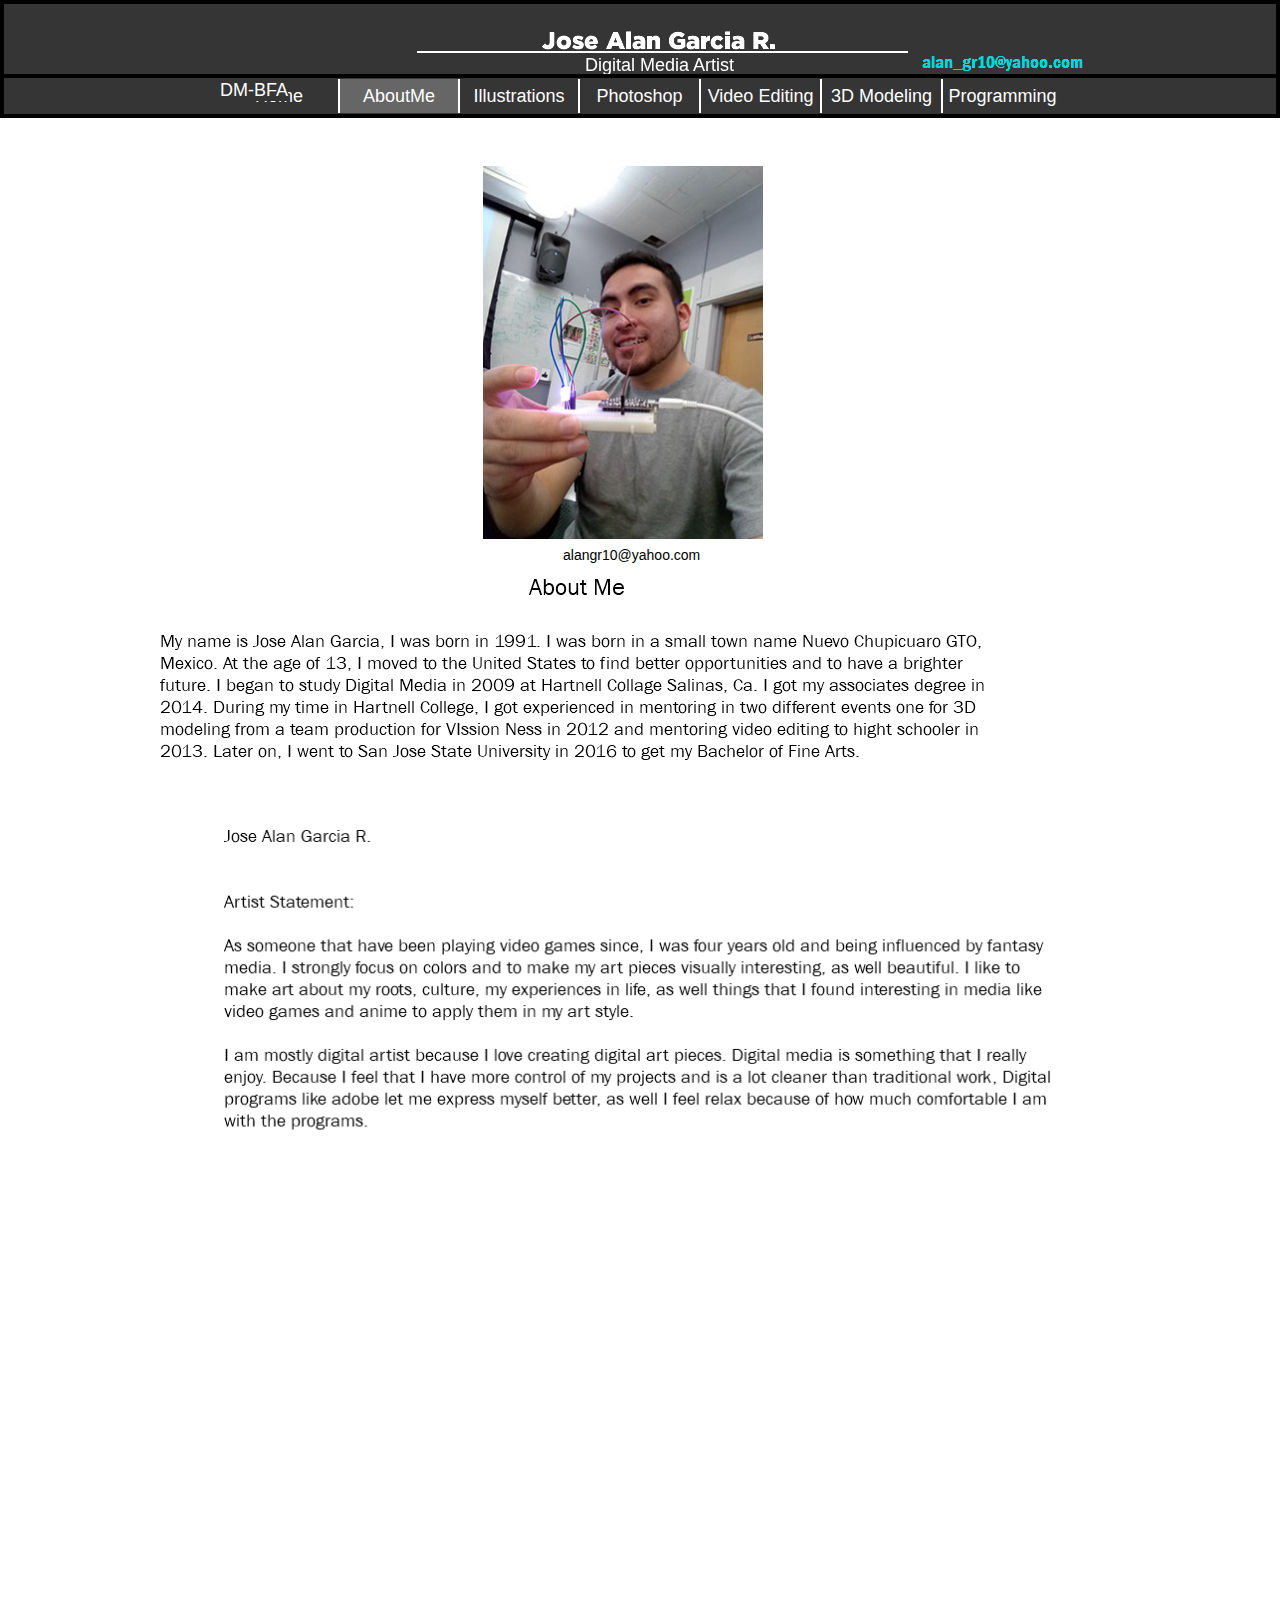
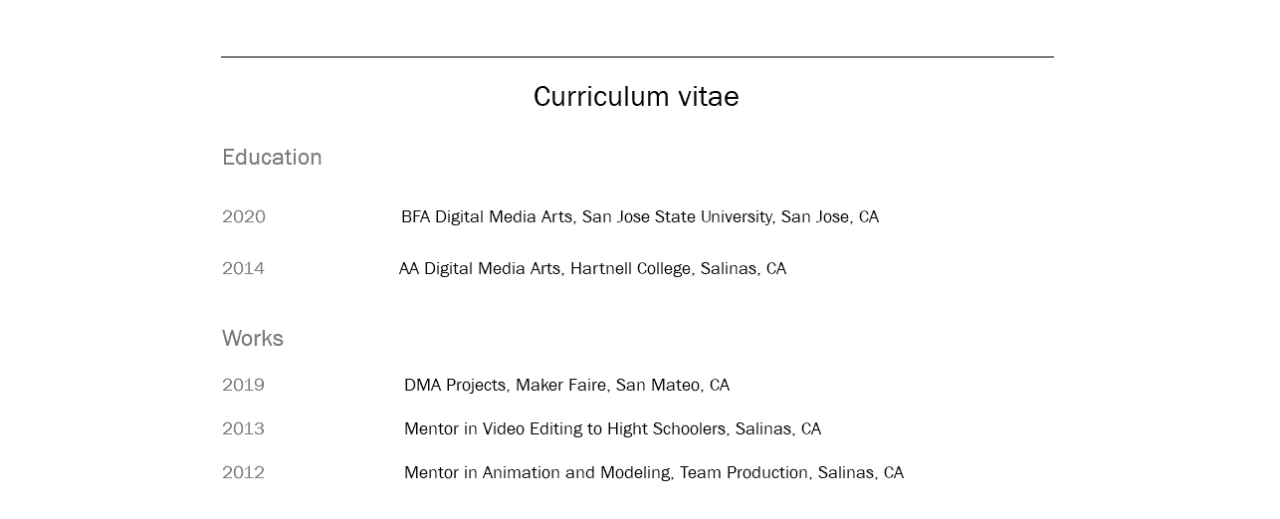
<file: aboutme.html>
<!DOCTYPE html>
<html class="nojs html css_verticalspacer" lang="en-US">
 <head>

  <meta http-equiv="Content-type" content="text/html;charset=UTF-8"/>
  <meta name="generator" content="2018.0.0.379"/>
  <meta name="viewport" content="width=device-width, initial-scale=1.0"/>
  
  <script type="text/javascript">
   // Update the 'nojs'/'js' class on the html node
document.documentElement.className = document.documentElement.className.replace(/\bnojs\b/g, 'js');

// Check that all required assets are uploaded and up-to-date
if(typeof Muse == "undefined") window.Muse = {}; window.Muse.assets = {"required":["museutils.js", "museconfig.js", "jquery.musemenu.js", "jquery.watch.js", "require.js", "aboutme.css"], "outOfDate":[]};
</script>
  
  <title>AboutMe</title>
  <!-- CSS -->
  <link rel="stylesheet" type="text/css" href="css/site_global.css?crc=444006867"/>
  <link rel="stylesheet" type="text/css" href="css/master_a-master.css?crc=448963957"/>
  <link rel="stylesheet" type="text/css" href="css/aboutme.css?crc=499145737" id="pagesheet"/>
  <!-- JS includes -->
  <!--[if lt IE 9]>
  <script src="scripts/html5shiv.js?crc=4241844378" type="text/javascript"></script>
  <![endif]-->
   </head>
 <body>

  <div class="clearfix borderbox" id="page"><!-- group -->
   <div class="clearfix grpelem" id="pu6779"><!-- group -->
    <div class="browser_width" id="u6779-bw">
     <div id="u6779"><!-- simple frame --></div>
    </div>
    <div id="u7695-4-wrapper">
     <div class="clearfix" id="u7695-4" data-muse-temp-textContainer-sizePolicy="true" data-muse-temp-textContainer-pinning="true"><!-- content -->
      <p>Digital Media Artist</p>
     </div>
    </div>
    <div class="browser_width" id="u7855-bw">
     <div id="u7855"><!-- simple frame --></div>
    </div>
    <div id="menuu7705-wrapper">
     <nav class="MenuBar clearfix" id="menuu7705"><!-- horizontal box -->
      <div class="MenuItemContainer clearfix grpelem" id="u7706"><!-- vertical box -->
       <a class="nonblock nontext MenuItem MenuItemWithSubMenu borderbox clearfix colelem" id="u7709" href="index.html"><!-- horizontal box --><div class="MenuItemLabel NoWrap clearfix grpelem" id="u7711-4" data-muse-temp-textContainer-sizePolicy="true" data-muse-temp-textContainer-pinning="true"><!-- content --><p>Home</p></div></a>
      </div>
      <div class="MenuItemContainer clearfix grpelem" id="u7750"><!-- vertical box -->
       <a class="nonblock nontext MenuItem MenuItemWithSubMenu MuseMenuActive borderbox clearfix colelem" id="u7753" href="aboutme.html"><!-- horizontal box --><div class="MenuItemLabel NoWrap clearfix grpelem" id="u7756-4" data-muse-temp-textContainer-sizePolicy="true" data-muse-temp-textContainer-pinning="true"><!-- content --><p>AboutMe</p></div></a>
      </div>
      <div class="MenuItemContainer clearfix grpelem" id="u7713"><!-- vertical box -->
       <a class="nonblock nontext MenuItem MenuItemWithSubMenu borderbox clearfix colelem" id="u7714" href="illustrations.html"><!-- horizontal box --><div class="MenuItemLabel NoWrap clearfix grpelem" id="u7715-4" data-muse-temp-textContainer-sizePolicy="true" data-muse-temp-textContainer-pinning="true"><!-- content --><p>Illustrations</p></div></a>
      </div>
      <div class="MenuItemContainer clearfix grpelem" id="u7771"><!-- vertical box -->
       <a class="nonblock nontext MenuItem MenuItemWithSubMenu borderbox clearfix colelem" id="u7772" href="photoshop.html"><!-- horizontal box --><div class="MenuItemLabel NoWrap clearfix grpelem" id="u7775-4" data-muse-temp-textContainer-sizePolicy="true" data-muse-temp-textContainer-pinning="true"><!-- content --><p>Photoshop</p></div></a>
      </div>
      <div class="MenuItemContainer clearfix grpelem" id="u7792"><!-- vertical box -->
       <a class="nonblock nontext MenuItem MenuItemWithSubMenu borderbox clearfix colelem" id="u7793" href="video-editing.html"><!-- horizontal box --><div class="MenuItemLabel NoWrap clearfix grpelem" id="u7794-4" data-muse-temp-textContainer-sizePolicy="true" data-muse-temp-textContainer-pinning="true"><!-- content --><p>Video Editing</p></div></a>
      </div>
      <div class="MenuItemContainer clearfix grpelem" id="u7813"><!-- vertical box -->
       <a class="nonblock nontext MenuItem MenuItemWithSubMenu borderbox clearfix colelem" id="u7816" href="3d-modeling.html"><!-- horizontal box --><div class="MenuItemLabel NoWrap clearfix grpelem" id="u7819-4" data-muse-temp-textContainer-sizePolicy="true" data-muse-temp-textContainer-pinning="true"><!-- content --><p>3D Modeling</p></div></a>
      </div>
      <div class="MenuItemContainer clearfix grpelem" id="u7834"><!-- vertical box -->
       <a class="nonblock nontext MenuItem MenuItemWithSubMenu borderbox clearfix colelem" id="u7835" href="programming.html"><!-- horizontal box --><div class="MenuItemLabel NoWrap clearfix grpelem" id="u7836-4" data-muse-temp-textContainer-sizePolicy="true" data-muse-temp-textContainer-pinning="true"><!-- content --><p>Programming</p></div></a>
      </div>
      <div class="MenuItemContainer clearfix grpelem" id="u9763"><!-- vertical box -->
       <a class="nonblock nontext MenuItem MenuItemWithSubMenu borderbox clearfix colelem" id="u9766" href="dm-bfa.html"><!-- horizontal box --><div class="MenuItemLabel NoWrap clearfix grpelem" id="u9769-4" data-muse-temp-textContainer-sizePolicy="true" data-muse-temp-textContainer-pinning="true"><!-- content --><p>DM-BFA</p></div></a>
      </div>
     </nav>
    </div>
    <div id="u7698-wrapper">
     <div id="u7698"><!-- simple frame --></div>
    </div>
    <div id="u8764-4-wrapper">
     <img id="u8764-4" alt="alan_gr10@yahoo.com" src="images/u8764-4.png?crc=399812298" data-image-width="176"/><!-- rasterized frame -->
    </div>
   </div>
   <div class="clearfix grpelem" id="ppu4402"><!-- column -->
    <a class="nonblock nontext MuseLinkActive pinned-colelem" id="u4402" href="aboutme.html"><!-- state-based BG images --><div id="u4402-wrapper"><div id="u4402_states"><img alt="Jose Alan Garcia R." src="images/blank.gif?crc=4208392903"/><div class="fluid_height_spacer"></div></div></div></a>
    <div class="clearfix colelem" id="u9797"><!-- column -->
     <div class="clip_frame colelem" id="u8770"><!-- image -->
      <img class="block" id="u8770_img" src="images/img_20190408_142354.jpg?crc=4101238659" alt="" data-heightwidthratio="1.3345195729537367" data-image-width="281" data-image-height="375"/>
     </div>
     <div class="clearfix colelem" id="u8780-4" data-muse-temp-textContainer-sizePolicy="true" data-muse-temp-textContainer-pinning="true"><!-- content -->
      <p>alangr10@yahoo.com</p>
     </div>
     <div class="clearfix colelem" id="pu9734-9"><!-- group -->
      <img class="grpelem" id="u9734-9" alt="About Me My name is Jose Alan Garcia, I was born in 1991. I was born in a small town name Nuevo Chupicuaro GTO, Mexico. At the age of 13, I moved to the United States to find better opportunities and to have a brighter future. I began to study Digital Media in 2009 at Hartnell Collage Salinas, Ca. I got my associates degree in 2014. During my time in Hartnell College, I got experienced in mentoring in two different events one for 3D modeling from a team production for VIssion Ness in 2012 and mentoring video editing to hight schooler in 2013. Later on, I went to San Jose State University in 2016 to get my Bachelor of Fine Arts. " src="images/u9734-9.png?crc=4083247141" data-image-width="833"/><!-- rasterized frame -->
      <div class="grpelem" id="u9740"><!-- simple frame --></div>
     </div>
     <img class="colelem" id="u7421-14" alt="Jose Alan Garcia R. Artist Statement: As someone that have been playing video games since, I was four years old, and I being influenced by fantasy media. I strongly focus on colors and to make my art pieces visually interesting, as well beautiful. I like to make art about my roots, culture, my experiences in life, as well things that I found interesting in media like video games and anime to apply them in my art style. I am mostly digital artist because I love creating digital art pieces. Digital media is something that I really enjoy. Because I feel that I have more control of my projects and is a lot cleaner than traditional work, Digital programs like adobe let me express myself better, as well I feel relax because of how much comfortable I am with those programs." src="images/u7421-14.png?crc=4186785700" data-image-width="833"/><!-- rasterized frame -->
     <div class="colelem" id="u9537"><!-- simple frame --></div>
     <div class="clearfix colelem" id="pu9531-36"><!-- group -->
      <img class="grpelem" id="u9531-36" alt="Curriculum vitae Education 2020 BFA Digital Media Arts, San Jose State University, San Jose, CA 2014 AA Digital Media Arts, Hartnell College, Salinas, CA Works 2019 DMA Projects, Maker Faire, San Mateo, CA 2013 Mentor in Video Editing to Hight Schoolers, Salinas, CA 2012 Mentor in Animation and Modeling, Team Production, Salinas, CA " src="images/u9531-36.png?crc=3890778932" data-image-width="833"/><!-- rasterized frame -->
      <div class="grpelem" id="u9737"><!-- simple frame --></div>
     </div>
    </div>
   </div>
   <div class="verticalspacer" data-offset-top="1669" data-content-above-spacer="1669" data-content-below-spacer="61" data-sizePolicy="fixed" data-pintopage="page_fixedLeft"></div>
  </div>
  <div class="preload_images">
   <img class="preload" src="images/u4402_states-r.png?crc=536344204" alt=""/>
  </div>
  <!-- Other scripts -->
  <script type="text/javascript">
   // Decide weather to suppress missing file error or not based on preference setting
var suppressMissingFileError = false
</script>
  <script type="text/javascript">
   window.Muse.assets.check=function(d){if(!window.Muse.assets.checked){window.Muse.assets.checked=!0;var b={},c=function(a,b){if(window.getComputedStyle){var c=window.getComputedStyle(a,null);return c&&c.getPropertyValue(b)||c&&c[b]||""}if(document.documentElement.currentStyle)return(c=a.currentStyle)&&c[b]||a.style&&a.style[b]||"";return""},a=function(a){if(a.match(/^rgb/))return a=a.replace(/\s+/g,"").match(/([\d\,]+)/gi)[0].split(","),(parseInt(a[0])<<16)+(parseInt(a[1])<<8)+parseInt(a[2]);if(a.match(/^\#/))return parseInt(a.substr(1),
16);return 0},g=function(g){for(var f=document.getElementsByTagName("link"),h=0;h<f.length;h++)if("text/css"==f[h].type){var i=(f[h].href||"").match(/\/?css\/([\w\-]+\.css)\?crc=(\d+)/);if(!i||!i[1]||!i[2])break;b[i[1]]=i[2]}f=document.createElement("div");f.className="version";f.style.cssText="display:none; width:1px; height:1px;";document.getElementsByTagName("body")[0].appendChild(f);for(h=0;h<Muse.assets.required.length;){var i=Muse.assets.required[h],l=i.match(/([\w\-\.]+)\.(\w+)$/),k=l&&l[1]?
l[1]:null,l=l&&l[2]?l[2]:null;switch(l.toLowerCase()){case "css":k=k.replace(/\W/gi,"_").replace(/^([^a-z])/gi,"_$1");f.className+=" "+k;k=a(c(f,"color"));l=a(c(f,"backgroundColor"));k!=0||l!=0?(Muse.assets.required.splice(h,1),"undefined"!=typeof b[i]&&(k!=b[i]>>>24||l!=(b[i]&16777215))&&Muse.assets.outOfDate.push(i)):h++;f.className="version";break;case "js":h++;break;default:throw Error("Unsupported file type: "+l);}}d?d().jquery!="1.8.3"&&Muse.assets.outOfDate.push("jquery-1.8.3.min.js"):Muse.assets.required.push("jquery-1.8.3.min.js");
f.parentNode.removeChild(f);if(Muse.assets.outOfDate.length||Muse.assets.required.length)f="Some files on the server may be missing or incorrect. Clear browser cache and try again. If the problem persists please contact website author.",g&&Muse.assets.outOfDate.length&&(f+="\nOut of date: "+Muse.assets.outOfDate.join(",")),g&&Muse.assets.required.length&&(f+="\nMissing: "+Muse.assets.required.join(",")),suppressMissingFileError?(f+="\nUse SuppressMissingFileError key in AppPrefs.xml to show missing file error pop up.",console.log(f)):alert(f)};location&&location.search&&location.search.match&&location.search.match(/muse_debug/gi)?
setTimeout(function(){g(!0)},5E3):g()}};
var muse_init=function(){require.config({baseUrl:""});require(["jquery","museutils","whatinput","jquery.musemenu","jquery.watch"],function(d){var $ = d;$(document).ready(function(){try{
window.Muse.assets.check($);/* body */
Muse.Utils.transformMarkupToFixBrowserProblemsPreInit();/* body */
Muse.Utils.prepHyperlinks(true);/* body */
Muse.Utils.makeButtonsVisibleAfterSettingMinWidth();/* body */
Muse.Utils.initWidget('.MenuBar', ['#bp_infinity'], function(elem) { return $(elem).museMenu(); });/* unifiedNavBar */
Muse.Utils.fullPage('#page');/* 100% height page */
Muse.Utils.showWidgetsWhenReady();/* body */
Muse.Utils.transformMarkupToFixBrowserProblems();/* body */
}catch(b){if(b&&"function"==typeof b.notify?b.notify():Muse.Assert.fail("Error calling selector function: "+b),false)throw b;}})})};

</script>
  <!-- RequireJS script -->
  <script src="scripts/require.js?crc=4157109226" type="text/javascript" async data-main="scripts/museconfig.js?crc=380897831" onload="if (requirejs) requirejs.onError = function(requireType, requireModule) { if (requireType && requireType.toString && requireType.toString().indexOf && 0 <= requireType.toString().indexOf('#scripterror')) window.Muse.assets.check(); }" onerror="window.Muse.assets.check();"></script>
   </body>
</html>
</file>
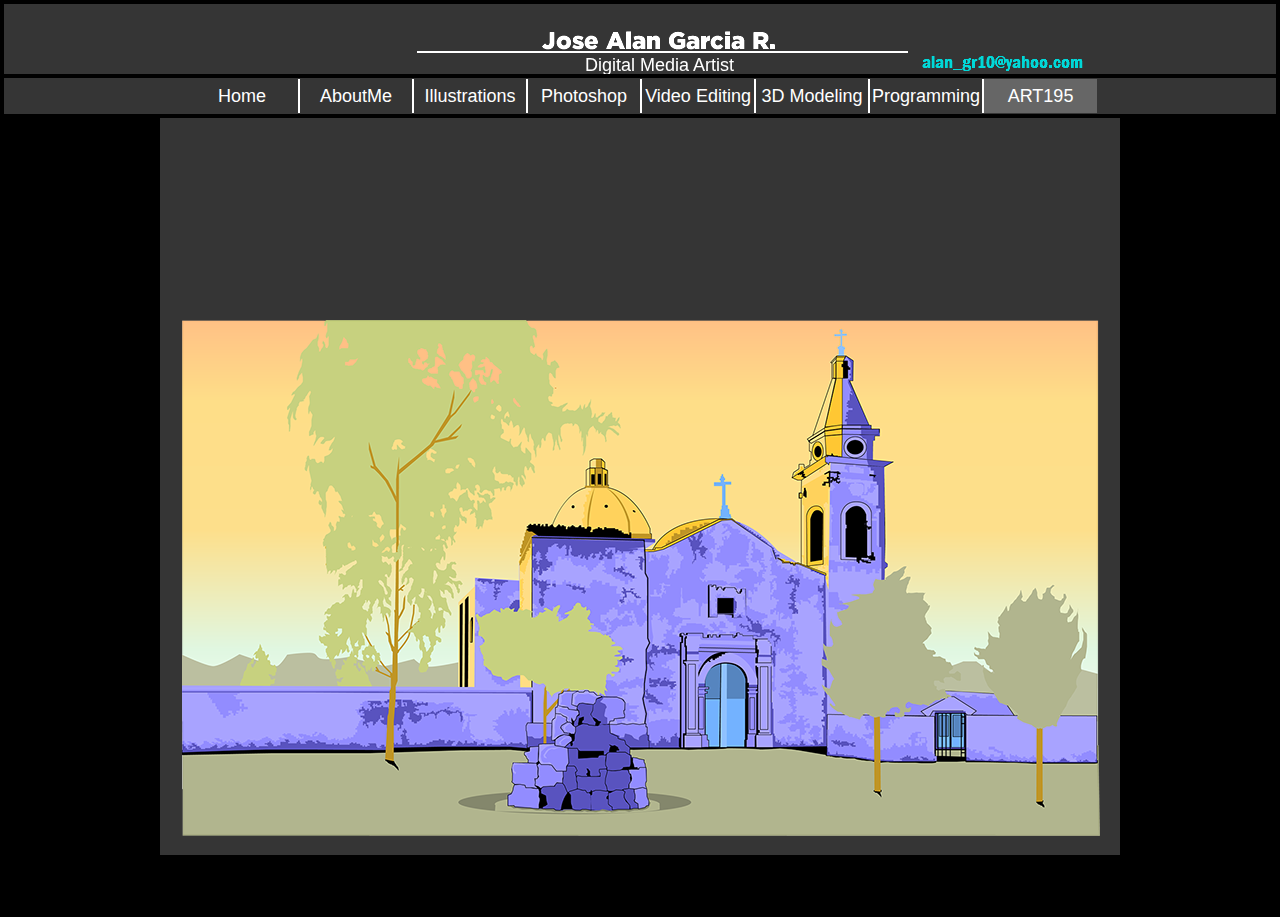
<file: art195.html>
<!DOCTYPE html>
<html class="nojs html css_verticalspacer" lang="en-US">
 <head>

  <meta http-equiv="Content-type" content="text/html;charset=UTF-8"/>
  <meta name="generator" content="2018.0.0.379"/>
  <meta name="viewport" content="width=device-width, initial-scale=1.0"/>
  
  <script type="text/javascript">
   // Update the 'nojs'/'js' class on the html node
document.documentElement.className = document.documentElement.className.replace(/\bnojs\b/g, 'js');

// Check that all required assets are uploaded and up-to-date
if(typeof Muse == "undefined") window.Muse = {}; window.Muse.assets = {"required":["museutils.js", "museconfig.js", "jquery.musemenu.js", "jquery.watch.js", "require.js", "art195.css"], "outOfDate":[]};
</script>
  
  <title>ART195</title>
  <!-- CSS -->
  <link rel="stylesheet" type="text/css" href="css/site_global.css?crc=444006867"/>
  <link rel="stylesheet" type="text/css" href="css/master_a-master.css?crc=3990996023"/>
  <link rel="stylesheet" type="text/css" href="css/art195.css?crc=159709214" id="pagesheet"/>
  <!-- JS includes -->
  <!--[if lt IE 9]>
  <script src="scripts/html5shiv.js?crc=4241844378" type="text/javascript"></script>
  <![endif]-->
   </head>
 <body>

  <div class="clearfix borderbox" id="page"><!-- group -->
   <div class="clearfix grpelem" id="pu6779"><!-- group -->
    <div class="browser_width" id="u6779-bw">
     <div id="u6779"><!-- simple frame --></div>
    </div>
    <div id="u7695-4-wrapper">
     <div class="clearfix" id="u7695-4" data-muse-temp-textContainer-sizePolicy="true" data-muse-temp-textContainer-pinning="true"><!-- content -->
      <p>Digital Media Artist</p>
     </div>
    </div>
    <div class="browser_width" id="u7855-bw">
     <div id="u7855"><!-- simple frame --></div>
    </div>
    <div id="menuu7705-wrapper">
     <nav class="MenuBar clearfix" id="menuu7705"><!-- horizontal box -->
      <div class="MenuItemContainer clearfix grpelem" id="u7706"><!-- vertical box -->
       <a class="nonblock nontext MenuItem MenuItemWithSubMenu borderbox clearfix colelem" id="u7709" href="index.html"><!-- horizontal box --><div class="MenuItemLabel NoWrap clearfix grpelem" id="u7711-4" data-muse-temp-textContainer-sizePolicy="true" data-muse-temp-textContainer-pinning="true"><!-- content --><p>Home</p></div></a>
      </div>
      <div class="MenuItemContainer clearfix grpelem" id="u7750"><!-- vertical box -->
       <a class="nonblock nontext MenuItem MenuItemWithSubMenu borderbox clearfix colelem" id="u7753" href="aboutme.html"><!-- horizontal box --><div class="MenuItemLabel NoWrap clearfix grpelem" id="u7756-4" data-muse-temp-textContainer-sizePolicy="true" data-muse-temp-textContainer-pinning="true"><!-- content --><p>AboutMe</p></div></a>
      </div>
      <div class="MenuItemContainer clearfix grpelem" id="u7713"><!-- vertical box -->
       <a class="nonblock nontext MenuItem MenuItemWithSubMenu borderbox clearfix colelem" id="u7714" href="illustrations.html"><!-- horizontal box --><div class="MenuItemLabel NoWrap clearfix grpelem" id="u7715-4" data-muse-temp-textContainer-sizePolicy="true" data-muse-temp-textContainer-pinning="true"><!-- content --><p>Illustrations</p></div></a>
      </div>
      <div class="MenuItemContainer clearfix grpelem" id="u7771"><!-- vertical box -->
       <a class="nonblock nontext MenuItem MenuItemWithSubMenu borderbox clearfix colelem" id="u7772" href="photoshop.html"><!-- horizontal box --><div class="MenuItemLabel NoWrap clearfix grpelem" id="u7775-4" data-muse-temp-textContainer-sizePolicy="true" data-muse-temp-textContainer-pinning="true"><!-- content --><p>Photoshop</p></div></a>
      </div>
      <div class="MenuItemContainer clearfix grpelem" id="u7792"><!-- vertical box -->
       <a class="nonblock nontext MenuItem MenuItemWithSubMenu borderbox clearfix colelem" id="u7793" href="video-editing.html"><!-- horizontal box --><div class="MenuItemLabel NoWrap clearfix grpelem" id="u7794-4" data-muse-temp-textContainer-sizePolicy="true" data-muse-temp-textContainer-pinning="true"><!-- content --><p>Video Editing</p></div></a>
      </div>
      <div class="MenuItemContainer clearfix grpelem" id="u7813"><!-- vertical box -->
       <a class="nonblock nontext MenuItem MenuItemWithSubMenu borderbox clearfix colelem" id="u7816" href="3d-modeling.html"><!-- horizontal box --><div class="MenuItemLabel NoWrap clearfix grpelem" id="u7819-4" data-muse-temp-textContainer-sizePolicy="true" data-muse-temp-textContainer-pinning="true"><!-- content --><p>3D Modeling</p></div></a>
      </div>
      <div class="MenuItemContainer clearfix grpelem" id="u7834"><!-- vertical box -->
       <a class="nonblock nontext MenuItem MenuItemWithSubMenu borderbox clearfix colelem" id="u7835" href="programming.html"><!-- horizontal box --><div class="MenuItemLabel NoWrap clearfix grpelem" id="u7836-4" data-muse-temp-textContainer-sizePolicy="true" data-muse-temp-textContainer-pinning="true"><!-- content --><p>Programming</p></div></a>
      </div>
      <div class="MenuItemContainer clearfix grpelem" id="u9763"><!-- vertical box -->
       <a class="nonblock nontext MenuItem MenuItemWithSubMenu MuseMenuActive borderbox clearfix colelem" id="u9766" href="art195.html"><!-- horizontal box --><div class="MenuItemLabel NoWrap clearfix grpelem" id="u9769-4" data-muse-temp-textContainer-sizePolicy="true" data-muse-temp-textContainer-pinning="true"><!-- content --><p>ART195</p></div></a>
      </div>
     </nav>
    </div>
    <div id="u7698-wrapper">
     <div id="u7698"><!-- simple frame --></div>
    </div>
    <div id="u8764-4-wrapper">
     <img id="u8764-4" alt="alan_gr10@yahoo.com" src="images/u8764-4.png?crc=399812298" data-image-width="176"/><!-- rasterized frame -->
    </div>
   </div>
   <div class="clearfix grpelem" id="ppu4402"><!-- column -->
    <a class="nonblock nontext pinned-colelem" id="u4402" href="aboutme.html"><!-- state-based BG images --><div id="u4402-wrapper"><div id="u4402_states"><img alt="Jose Alan Garcia R." src="images/blank.gif?crc=4208392903"/><div class="fluid_height_spacer"></div></div></div></a>
    <div class="clearfix colelem" id="pu9794"><!-- group -->
     <div class="grpelem" id="u9794"><!-- content -->
      <div class="fluid_height_spacer"></div>
     </div>
     <div class="clip_frame grpelem" id="u9784" data-sizePolicy="fluidWidthHeight" data-pintopage="page_fixedCenter"><!-- image -->
      <img class="block" id="u9784_img" src="images/finalchupicuaro2beta.png?crc=4004723159" alt="" data-heightwidthratio="0.5620915032679739" data-image-width="918" data-image-height="516"/>
     </div>
    </div>
   </div>
   <div class="verticalspacer" data-offset-top="855" data-content-above-spacer="855" data-content-below-spacer="61" data-sizePolicy="fixed" data-pintopage="page_fixedLeft"></div>
  </div>
  <div class="preload_images">
   <img class="preload" src="images/u4402_states-r.png?crc=536344204" alt=""/>
  </div>
  <!-- Other scripts -->
  <script type="text/javascript">
   // Decide weather to suppress missing file error or not based on preference setting
var suppressMissingFileError = false
</script>
  <script type="text/javascript">
   window.Muse.assets.check=function(d){if(!window.Muse.assets.checked){window.Muse.assets.checked=!0;var b={},c=function(a,b){if(window.getComputedStyle){var c=window.getComputedStyle(a,null);return c&&c.getPropertyValue(b)||c&&c[b]||""}if(document.documentElement.currentStyle)return(c=a.currentStyle)&&c[b]||a.style&&a.style[b]||"";return""},a=function(a){if(a.match(/^rgb/))return a=a.replace(/\s+/g,"").match(/([\d\,]+)/gi)[0].split(","),(parseInt(a[0])<<16)+(parseInt(a[1])<<8)+parseInt(a[2]);if(a.match(/^\#/))return parseInt(a.substr(1),
16);return 0},g=function(g){for(var f=document.getElementsByTagName("link"),h=0;h<f.length;h++)if("text/css"==f[h].type){var i=(f[h].href||"").match(/\/?css\/([\w\-]+\.css)\?crc=(\d+)/);if(!i||!i[1]||!i[2])break;b[i[1]]=i[2]}f=document.createElement("div");f.className="version";f.style.cssText="display:none; width:1px; height:1px;";document.getElementsByTagName("body")[0].appendChild(f);for(h=0;h<Muse.assets.required.length;){var i=Muse.assets.required[h],l=i.match(/([\w\-\.]+)\.(\w+)$/),k=l&&l[1]?
l[1]:null,l=l&&l[2]?l[2]:null;switch(l.toLowerCase()){case "css":k=k.replace(/\W/gi,"_").replace(/^([^a-z])/gi,"_$1");f.className+=" "+k;k=a(c(f,"color"));l=a(c(f,"backgroundColor"));k!=0||l!=0?(Muse.assets.required.splice(h,1),"undefined"!=typeof b[i]&&(k!=b[i]>>>24||l!=(b[i]&16777215))&&Muse.assets.outOfDate.push(i)):h++;f.className="version";break;case "js":h++;break;default:throw Error("Unsupported file type: "+l);}}d?d().jquery!="1.8.3"&&Muse.assets.outOfDate.push("jquery-1.8.3.min.js"):Muse.assets.required.push("jquery-1.8.3.min.js");
f.parentNode.removeChild(f);if(Muse.assets.outOfDate.length||Muse.assets.required.length)f="Some files on the server may be missing or incorrect. Clear browser cache and try again. If the problem persists please contact website author.",g&&Muse.assets.outOfDate.length&&(f+="\nOut of date: "+Muse.assets.outOfDate.join(",")),g&&Muse.assets.required.length&&(f+="\nMissing: "+Muse.assets.required.join(",")),suppressMissingFileError?(f+="\nUse SuppressMissingFileError key in AppPrefs.xml to show missing file error pop up.",console.log(f)):alert(f)};location&&location.search&&location.search.match&&location.search.match(/muse_debug/gi)?
setTimeout(function(){g(!0)},5E3):g()}};
var muse_init=function(){require.config({baseUrl:""});require(["jquery","museutils","whatinput","jquery.musemenu","jquery.watch"],function(d){var $ = d;$(document).ready(function(){try{
window.Muse.assets.check($);/* body */
Muse.Utils.transformMarkupToFixBrowserProblemsPreInit();/* body */
Muse.Utils.prepHyperlinks(true);/* body */
Muse.Utils.makeButtonsVisibleAfterSettingMinWidth();/* body */
Muse.Utils.initWidget('.MenuBar', ['#bp_infinity'], function(elem) { return $(elem).museMenu(); });/* unifiedNavBar */
Muse.Utils.fullPage('#page');/* 100% height page */
Muse.Utils.showWidgetsWhenReady();/* body */
Muse.Utils.transformMarkupToFixBrowserProblems();/* body */
}catch(b){if(b&&"function"==typeof b.notify?b.notify():Muse.Assert.fail("Error calling selector function: "+b),false)throw b;}})})};

</script>
  <!-- RequireJS script -->
  <script src="scripts/require.js?crc=4157109226" type="text/javascript" async data-main="scripts/museconfig.js?crc=380897831" onload="if (requirejs) requirejs.onError = function(requireType, requireModule) { if (requireType && requireType.toString && requireType.toString().indexOf && 0 <= requireType.toString().indexOf('#scripterror')) window.Muse.assets.check(); }" onerror="window.Muse.assets.check();"></script>
   </body>
</html>
</file>
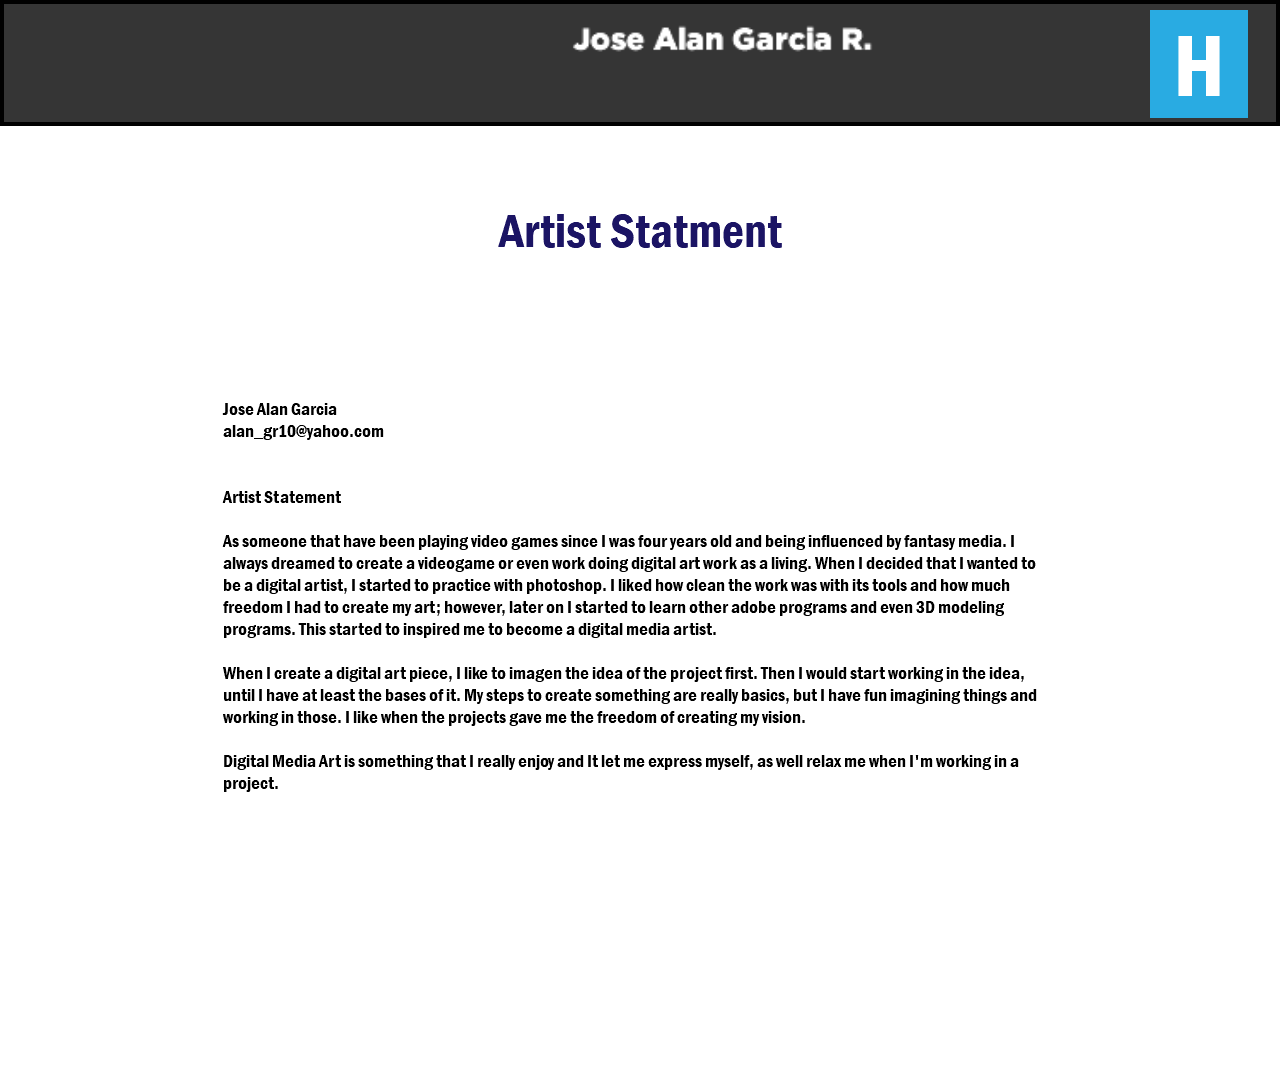
<file: artiststatement.html>
<!DOCTYPE html>
<html class="nojs html css_verticalspacer" lang="en-US">
 <head>

  <meta http-equiv="Content-type" content="text/html;charset=UTF-8"/>
  <meta name="generator" content="2018.0.0.379"/>
  <meta name="viewport" content="width=device-width, initial-scale=1.0"/>
  
  <script type="text/javascript">
   // Update the 'nojs'/'js' class on the html node
document.documentElement.className = document.documentElement.className.replace(/\bnojs\b/g, 'js');

// Check that all required assets are uploaded and up-to-date
if(typeof Muse == "undefined") window.Muse = {}; window.Muse.assets = {"required":["museutils.js", "museconfig.js", "jquery.watch.js", "require.js", "artiststatement.css"], "outOfDate":[]};
</script>
  
  <title>ArtistStatement</title>
  <!-- CSS -->
  <link rel="stylesheet" type="text/css" href="css/site_global.css?crc=444006867"/>
  <link rel="stylesheet" type="text/css" href="css/master_a-master.css?crc=194546569"/>
  <link rel="stylesheet" type="text/css" href="css/artiststatement.css?crc=4268866215" id="pagesheet"/>
   </head>
 <body>

  <div class="clearfix borderbox" id="page"><!-- group -->
   <div class="clearfix grpelem" id="pu6823"><!-- group -->
    <div class="rounded-corners" id="u6823"><!-- simple frame -->
     <div class="fluid_height_spacer"></div>
    </div>
    <div class="browser_width" id="u6779-bw">
     <div id="u6779"><!-- simple frame --></div>
    </div>
    <div id="u4402-4-wrapper">
     <img id="u4402-4" alt="Alan's Porfolio" src="images/u4402-4.png?crc=4135056541" data-image-width="425"/><!-- rasterized frame -->
    </div>
    <a class="nonblock nontext" id="u7064-4" href="index.html"><!-- rasterized frame --><img id="u7064-4_img" alt="H" src="images/u7064-4.png?crc=4133813745" data-image-width="98"/></a>
   </div>
   <div class="clearfix grpelem" id="pu6894-4"><!-- column -->
    <img class="colelem" id="u6894-4" alt="Artist Statment" src="images/u6894-4.png?crc=397785439" data-image-width="305"/><!-- rasterized frame -->
    <img class="colelem" id="u7421-21" alt="Jose Alan Garcia alan_gr10@yahoo.com Artist Statement As someone that have been playing video games since I was four years old and being influenced by fantasy media. I always dreamed to create a videogame or even work doing digital art work as a living. When I decided that I wanted to be a digital artist, I started to practice with photoshop. I liked how clean the work was with its tools and how much freedom I had to create my art; however, later on I started to learn other adobe programs and even 3D modeling programs. This started to inspired me to become a digital media artist. When I create a digital art piece, I like to imagen the idea of the project first. Then I would start working in the idea, until I have at least the bases of it. My steps to create something are really basics, but I have fun imagining things and working in those. I like when the projects gave me the freedom of creating my vision. Digital Media Art is something that I really enjoy and It let me express myself, as well relax me when I'm working in a project. " src="images/u7421-21.png?crc=3770029038" data-image-width="834"/><!-- rasterized frame -->
   </div>
   <div class="verticalspacer" data-offset-top="1003" data-content-above-spacer="1003" data-content-below-spacer="61" data-sizePolicy="fixed" data-pintopage="page_fixedLeft"></div>
  </div>
  <!-- Other scripts -->
  <script type="text/javascript">
   // Decide weather to suppress missing file error or not based on preference setting
var suppressMissingFileError = false
</script>
  <script type="text/javascript">
   window.Muse.assets.check=function(d){if(!window.Muse.assets.checked){window.Muse.assets.checked=!0;var b={},c=function(a,b){if(window.getComputedStyle){var c=window.getComputedStyle(a,null);return c&&c.getPropertyValue(b)||c&&c[b]||""}if(document.documentElement.currentStyle)return(c=a.currentStyle)&&c[b]||a.style&&a.style[b]||"";return""},a=function(a){if(a.match(/^rgb/))return a=a.replace(/\s+/g,"").match(/([\d\,]+)/gi)[0].split(","),(parseInt(a[0])<<16)+(parseInt(a[1])<<8)+parseInt(a[2]);if(a.match(/^\#/))return parseInt(a.substr(1),
16);return 0},g=function(g){for(var f=document.getElementsByTagName("link"),h=0;h<f.length;h++)if("text/css"==f[h].type){var i=(f[h].href||"").match(/\/?css\/([\w\-]+\.css)\?crc=(\d+)/);if(!i||!i[1]||!i[2])break;b[i[1]]=i[2]}f=document.createElement("div");f.className="version";f.style.cssText="display:none; width:1px; height:1px;";document.getElementsByTagName("body")[0].appendChild(f);for(h=0;h<Muse.assets.required.length;){var i=Muse.assets.required[h],l=i.match(/([\w\-\.]+)\.(\w+)$/),k=l&&l[1]?
l[1]:null,l=l&&l[2]?l[2]:null;switch(l.toLowerCase()){case "css":k=k.replace(/\W/gi,"_").replace(/^([^a-z])/gi,"_$1");f.className+=" "+k;k=a(c(f,"color"));l=a(c(f,"backgroundColor"));k!=0||l!=0?(Muse.assets.required.splice(h,1),"undefined"!=typeof b[i]&&(k!=b[i]>>>24||l!=(b[i]&16777215))&&Muse.assets.outOfDate.push(i)):h++;f.className="version";break;case "js":h++;break;default:throw Error("Unsupported file type: "+l);}}d?d().jquery!="1.8.3"&&Muse.assets.outOfDate.push("jquery-1.8.3.min.js"):Muse.assets.required.push("jquery-1.8.3.min.js");
f.parentNode.removeChild(f);if(Muse.assets.outOfDate.length||Muse.assets.required.length)f="Some files on the server may be missing or incorrect. Clear browser cache and try again. If the problem persists please contact website author.",g&&Muse.assets.outOfDate.length&&(f+="\nOut of date: "+Muse.assets.outOfDate.join(",")),g&&Muse.assets.required.length&&(f+="\nMissing: "+Muse.assets.required.join(",")),suppressMissingFileError?(f+="\nUse SuppressMissingFileError key in AppPrefs.xml to show missing file error pop up.",console.log(f)):alert(f)};location&&location.search&&location.search.match&&location.search.match(/muse_debug/gi)?
setTimeout(function(){g(!0)},5E3):g()}};
var muse_init=function(){require.config({baseUrl:""});require(["jquery","museutils","whatinput","jquery.watch"],function(d){var $ = d;$(document).ready(function(){try{
window.Muse.assets.check($);/* body */
Muse.Utils.transformMarkupToFixBrowserProblemsPreInit();/* body */
Muse.Utils.prepHyperlinks(true);/* body */
Muse.Utils.makeButtonsVisibleAfterSettingMinWidth();/* body */
Muse.Utils.fullPage('#page');/* 100% height page */
Muse.Utils.showWidgetsWhenReady();/* body */
Muse.Utils.transformMarkupToFixBrowserProblems();/* body */
}catch(b){if(b&&"function"==typeof b.notify?b.notify():Muse.Assert.fail("Error calling selector function: "+b),false)throw b;}})})};

</script>
  <!-- RequireJS script -->
  <script src="scripts/require.js?crc=4157109226" type="text/javascript" async data-main="scripts/museconfig.js?crc=380897831" onload="if (requirejs) requirejs.onError = function(requireType, requireModule) { if (requireType && requireType.toString && requireType.toString().indexOf && 0 <= requireType.toString().indexOf('#scripterror')) window.Muse.assets.check(); }" onerror="window.Muse.assets.check();"></script>
   </body>
</html>
</file>
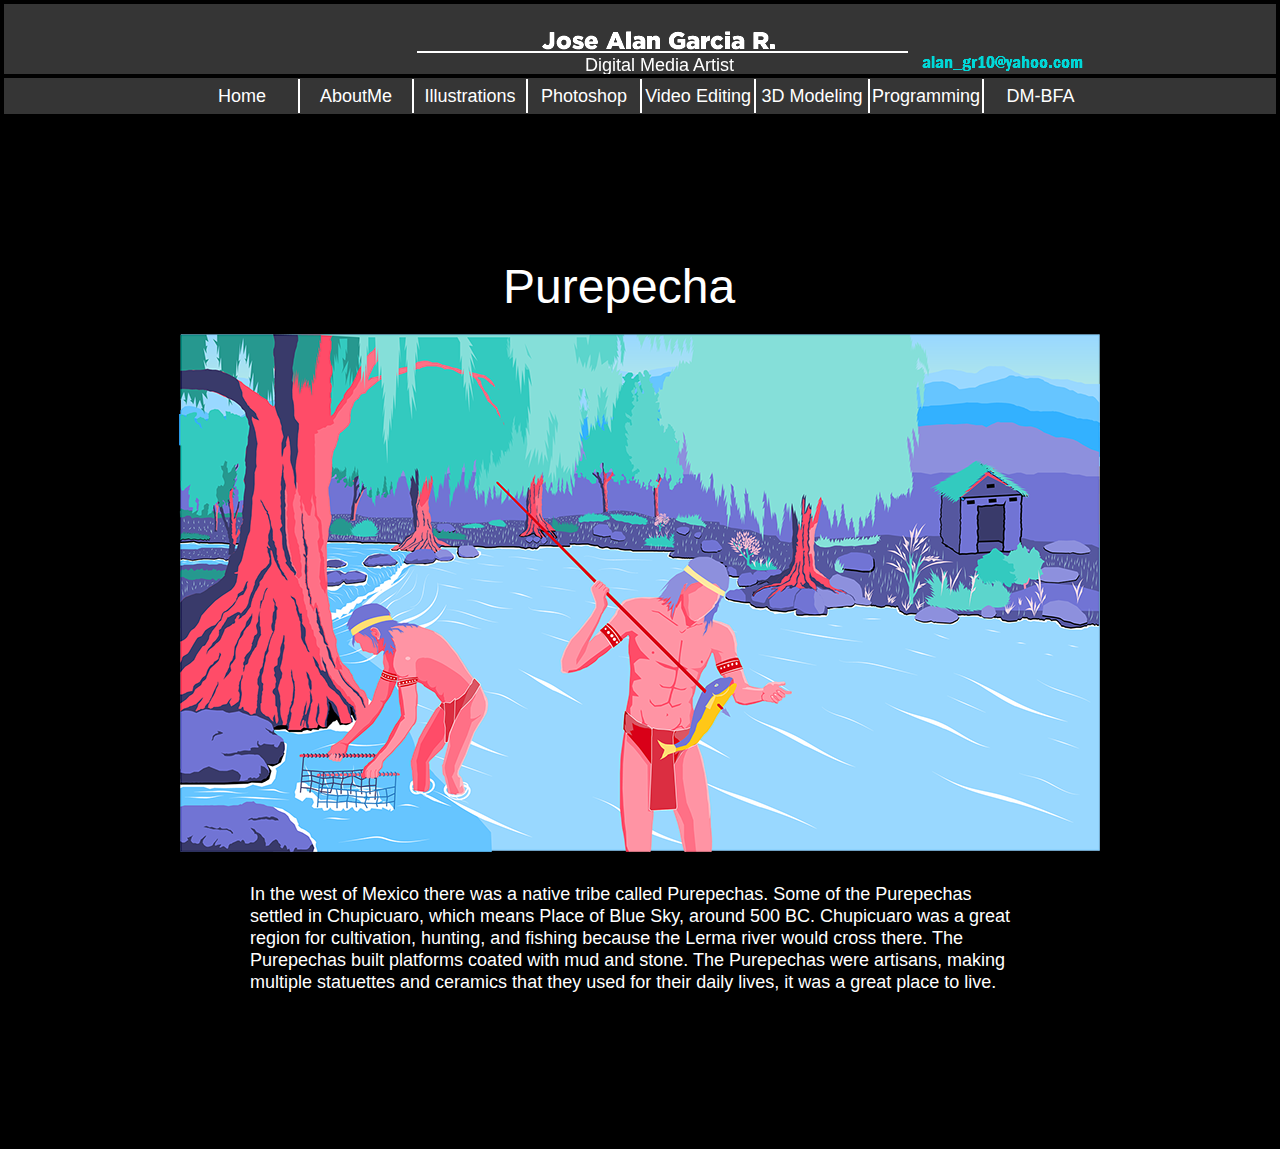
<file: part2.html>
<!DOCTYPE html>
<html class="nojs html css_verticalspacer" lang="en-US">
 <head>

  <meta http-equiv="Content-type" content="text/html;charset=UTF-8"/>
  <meta name="generator" content="2018.0.0.379"/>
  <meta name="viewport" content="width=device-width, initial-scale=1.0"/>
  
  <script type="text/javascript">
   // Update the 'nojs'/'js' class on the html node
document.documentElement.className = document.documentElement.className.replace(/\bnojs\b/g, 'js');

// Check that all required assets are uploaded and up-to-date
if(typeof Muse == "undefined") window.Muse = {}; window.Muse.assets = {"required":["museutils.js", "museconfig.js", "jquery.musemenu.js", "jquery.watch.js", "require.js", "part2.css"], "outOfDate":[]};
</script>
  
  <title>Part2</title>
  <!-- CSS -->
  <link rel="stylesheet" type="text/css" href="css/site_global.css?crc=444006867"/>
  <link rel="stylesheet" type="text/css" href="css/master_a-master.css?crc=448963957"/>
  <link rel="stylesheet" type="text/css" href="css/part2.css?crc=3884708363" id="pagesheet"/>
  <!-- JS includes -->
  <!--[if lt IE 9]>
  <script src="scripts/html5shiv.js?crc=4241844378" type="text/javascript"></script>
  <![endif]-->
   </head>
 <body>

  <div class="clearfix borderbox" id="page"><!-- group -->
   <div class="clearfix grpelem" id="pu6779"><!-- group -->
    <div class="browser_width" id="u6779-bw">
     <div id="u6779"><!-- simple frame --></div>
    </div>
    <div id="u7695-4-wrapper">
     <div class="clearfix" id="u7695-4" data-muse-temp-textContainer-sizePolicy="true" data-muse-temp-textContainer-pinning="true"><!-- content -->
      <p>Digital Media Artist</p>
     </div>
    </div>
    <div class="browser_width" id="u7855-bw">
     <div id="u7855"><!-- simple frame --></div>
    </div>
    <div id="menuu7705-wrapper">
     <nav class="MenuBar clearfix" id="menuu7705"><!-- horizontal box -->
      <div class="MenuItemContainer clearfix grpelem" id="u7706"><!-- vertical box -->
       <a class="nonblock nontext MenuItem MenuItemWithSubMenu borderbox clearfix colelem" id="u7709" href="index.html"><!-- horizontal box --><div class="MenuItemLabel NoWrap clearfix grpelem" id="u7711-4" data-muse-temp-textContainer-sizePolicy="true" data-muse-temp-textContainer-pinning="true"><!-- content --><p>Home</p></div></a>
      </div>
      <div class="MenuItemContainer clearfix grpelem" id="u7750"><!-- vertical box -->
       <a class="nonblock nontext MenuItem MenuItemWithSubMenu borderbox clearfix colelem" id="u7753" href="aboutme.html"><!-- horizontal box --><div class="MenuItemLabel NoWrap clearfix grpelem" id="u7756-4" data-muse-temp-textContainer-sizePolicy="true" data-muse-temp-textContainer-pinning="true"><!-- content --><p>AboutMe</p></div></a>
      </div>
      <div class="MenuItemContainer clearfix grpelem" id="u7713"><!-- vertical box -->
       <a class="nonblock nontext MenuItem MenuItemWithSubMenu borderbox clearfix colelem" id="u7714" href="illustrations.html"><!-- horizontal box --><div class="MenuItemLabel NoWrap clearfix grpelem" id="u7715-4" data-muse-temp-textContainer-sizePolicy="true" data-muse-temp-textContainer-pinning="true"><!-- content --><p>Illustrations</p></div></a>
      </div>
      <div class="MenuItemContainer clearfix grpelem" id="u7771"><!-- vertical box -->
       <a class="nonblock nontext MenuItem MenuItemWithSubMenu borderbox clearfix colelem" id="u7772" href="photoshop.html"><!-- horizontal box --><div class="MenuItemLabel NoWrap clearfix grpelem" id="u7775-4" data-muse-temp-textContainer-sizePolicy="true" data-muse-temp-textContainer-pinning="true"><!-- content --><p>Photoshop</p></div></a>
      </div>
      <div class="MenuItemContainer clearfix grpelem" id="u7792"><!-- vertical box -->
       <a class="nonblock nontext MenuItem MenuItemWithSubMenu borderbox clearfix colelem" id="u7793" href="video-editing.html"><!-- horizontal box --><div class="MenuItemLabel NoWrap clearfix grpelem" id="u7794-4" data-muse-temp-textContainer-sizePolicy="true" data-muse-temp-textContainer-pinning="true"><!-- content --><p>Video Editing</p></div></a>
      </div>
      <div class="MenuItemContainer clearfix grpelem" id="u7813"><!-- vertical box -->
       <a class="nonblock nontext MenuItem MenuItemWithSubMenu borderbox clearfix colelem" id="u7816" href="3d-modeling.html"><!-- horizontal box --><div class="MenuItemLabel NoWrap clearfix grpelem" id="u7819-4" data-muse-temp-textContainer-sizePolicy="true" data-muse-temp-textContainer-pinning="true"><!-- content --><p>3D Modeling</p></div></a>
      </div>
      <div class="MenuItemContainer clearfix grpelem" id="u7834"><!-- vertical box -->
       <a class="nonblock nontext MenuItem MenuItemWithSubMenu borderbox clearfix colelem" id="u7835" href="programming.html"><!-- horizontal box --><div class="MenuItemLabel NoWrap clearfix grpelem" id="u7836-4" data-muse-temp-textContainer-sizePolicy="true" data-muse-temp-textContainer-pinning="true"><!-- content --><p>Programming</p></div></a>
      </div>
      <div class="MenuItemContainer clearfix grpelem" id="u9763"><!-- vertical box -->
       <a class="nonblock nontext MenuItem MenuItemWithSubMenu borderbox clearfix colelem" id="u9766" href="dm-bfa.html"><!-- horizontal box --><div class="MenuItemLabel NoWrap clearfix grpelem" id="u9769-4" data-muse-temp-textContainer-sizePolicy="true" data-muse-temp-textContainer-pinning="true"><!-- content --><p>DM-BFA</p></div></a>
      </div>
     </nav>
    </div>
    <div id="u7698-wrapper">
     <div id="u7698"><!-- simple frame --></div>
    </div>
    <div id="u8764-4-wrapper">
     <img id="u8764-4" alt="alan_gr10@yahoo.com" src="images/u8764-4.png?crc=399812298" data-image-width="176"/><!-- rasterized frame -->
    </div>
   </div>
   <div class="clearfix grpelem" id="ppu4402"><!-- column -->
    <a class="nonblock nontext pinned-colelem" id="u4402" href="aboutme.html"><!-- state-based BG images --><div id="u4402-wrapper"><div id="u4402_states"><img alt="Jose Alan Garcia R." src="images/blank.gif?crc=4208392903"/><div class="fluid_height_spacer"></div></div></div></a>
    <div class="clearfix colelem" id="u9971-4" data-muse-temp-textContainer-sizePolicy="true" data-muse-temp-textContainer-pinning="true"><!-- content -->
     <p>Purepecha</p>
    </div>
    <div class="clip_frame colelem" id="u9969"><!-- image -->
     <img class="block" id="u9969_img" src="images/chupicuarofinal1.png?crc=4498750" alt="" data-heightwidthratio="0.5635179153094463" data-image-width="921" data-image-height="519"/>
    </div>
    <div class="clearfix colelem" id="u10001-4" data-muse-temp-textContainer-sizePolicy="true" data-muse-temp-textContainer-pinning="true"><!-- content -->
     <p>In the west of Mexico there was a native tribe called Purepechas. Some of the Purepechas settled in Chupicuaro, which means Place of Blue Sky, around 500 BC. Chupicuaro was a great region for cultivation, hunting, and fishing because the Lerma river would cross there. The Purepechas built platforms coated with mud and stone. The Purepechas were artisans, making multiple statuettes and ceramics that they used for their daily lives, it was a great place to live.</p>
    </div>
   </div>
   <div class="verticalspacer" data-offset-top="1087" data-content-above-spacer="1087" data-content-below-spacer="62" data-sizePolicy="fixed" data-pintopage="page_fixedLeft"></div>
  </div>
  <div class="preload_images">
   <img class="preload" src="images/u4402_states-r.png?crc=536344204" alt=""/>
  </div>
  <!-- Other scripts -->
  <script type="text/javascript">
   // Decide weather to suppress missing file error or not based on preference setting
var suppressMissingFileError = false
</script>
  <script type="text/javascript">
   window.Muse.assets.check=function(d){if(!window.Muse.assets.checked){window.Muse.assets.checked=!0;var b={},c=function(a,b){if(window.getComputedStyle){var c=window.getComputedStyle(a,null);return c&&c.getPropertyValue(b)||c&&c[b]||""}if(document.documentElement.currentStyle)return(c=a.currentStyle)&&c[b]||a.style&&a.style[b]||"";return""},a=function(a){if(a.match(/^rgb/))return a=a.replace(/\s+/g,"").match(/([\d\,]+)/gi)[0].split(","),(parseInt(a[0])<<16)+(parseInt(a[1])<<8)+parseInt(a[2]);if(a.match(/^\#/))return parseInt(a.substr(1),
16);return 0},g=function(g){for(var f=document.getElementsByTagName("link"),h=0;h<f.length;h++)if("text/css"==f[h].type){var i=(f[h].href||"").match(/\/?css\/([\w\-]+\.css)\?crc=(\d+)/);if(!i||!i[1]||!i[2])break;b[i[1]]=i[2]}f=document.createElement("div");f.className="version";f.style.cssText="display:none; width:1px; height:1px;";document.getElementsByTagName("body")[0].appendChild(f);for(h=0;h<Muse.assets.required.length;){var i=Muse.assets.required[h],l=i.match(/([\w\-\.]+)\.(\w+)$/),k=l&&l[1]?
l[1]:null,l=l&&l[2]?l[2]:null;switch(l.toLowerCase()){case "css":k=k.replace(/\W/gi,"_").replace(/^([^a-z])/gi,"_$1");f.className+=" "+k;k=a(c(f,"color"));l=a(c(f,"backgroundColor"));k!=0||l!=0?(Muse.assets.required.splice(h,1),"undefined"!=typeof b[i]&&(k!=b[i]>>>24||l!=(b[i]&16777215))&&Muse.assets.outOfDate.push(i)):h++;f.className="version";break;case "js":h++;break;default:throw Error("Unsupported file type: "+l);}}d?d().jquery!="1.8.3"&&Muse.assets.outOfDate.push("jquery-1.8.3.min.js"):Muse.assets.required.push("jquery-1.8.3.min.js");
f.parentNode.removeChild(f);if(Muse.assets.outOfDate.length||Muse.assets.required.length)f="Some files on the server may be missing or incorrect. Clear browser cache and try again. If the problem persists please contact website author.",g&&Muse.assets.outOfDate.length&&(f+="\nOut of date: "+Muse.assets.outOfDate.join(",")),g&&Muse.assets.required.length&&(f+="\nMissing: "+Muse.assets.required.join(",")),suppressMissingFileError?(f+="\nUse SuppressMissingFileError key in AppPrefs.xml to show missing file error pop up.",console.log(f)):alert(f)};location&&location.search&&location.search.match&&location.search.match(/muse_debug/gi)?
setTimeout(function(){g(!0)},5E3):g()}};
var muse_init=function(){require.config({baseUrl:""});require(["jquery","museutils","whatinput","jquery.musemenu","jquery.watch"],function(d){var $ = d;$(document).ready(function(){try{
window.Muse.assets.check($);/* body */
Muse.Utils.transformMarkupToFixBrowserProblemsPreInit();/* body */
Muse.Utils.prepHyperlinks(true);/* body */
Muse.Utils.makeButtonsVisibleAfterSettingMinWidth();/* body */
Muse.Utils.initWidget('.MenuBar', ['#bp_infinity'], function(elem) { return $(elem).museMenu(); });/* unifiedNavBar */
Muse.Utils.fullPage('#page');/* 100% height page */
Muse.Utils.showWidgetsWhenReady();/* body */
Muse.Utils.transformMarkupToFixBrowserProblems();/* body */
}catch(b){if(b&&"function"==typeof b.notify?b.notify():Muse.Assert.fail("Error calling selector function: "+b),false)throw b;}})})};

</script>
  <!-- RequireJS script -->
  <script src="scripts/require.js?crc=4157109226" type="text/javascript" async data-main="scripts/museconfig.js?crc=380897831" onload="if (requirejs) requirejs.onError = function(requireType, requireModule) { if (requireType && requireType.toString && requireType.toString().indexOf && 0 <= requireType.toString().indexOf('#scripterror')) window.Muse.assets.check(); }" onerror="window.Muse.assets.check();"></script>
   </body>
</html>
</file>
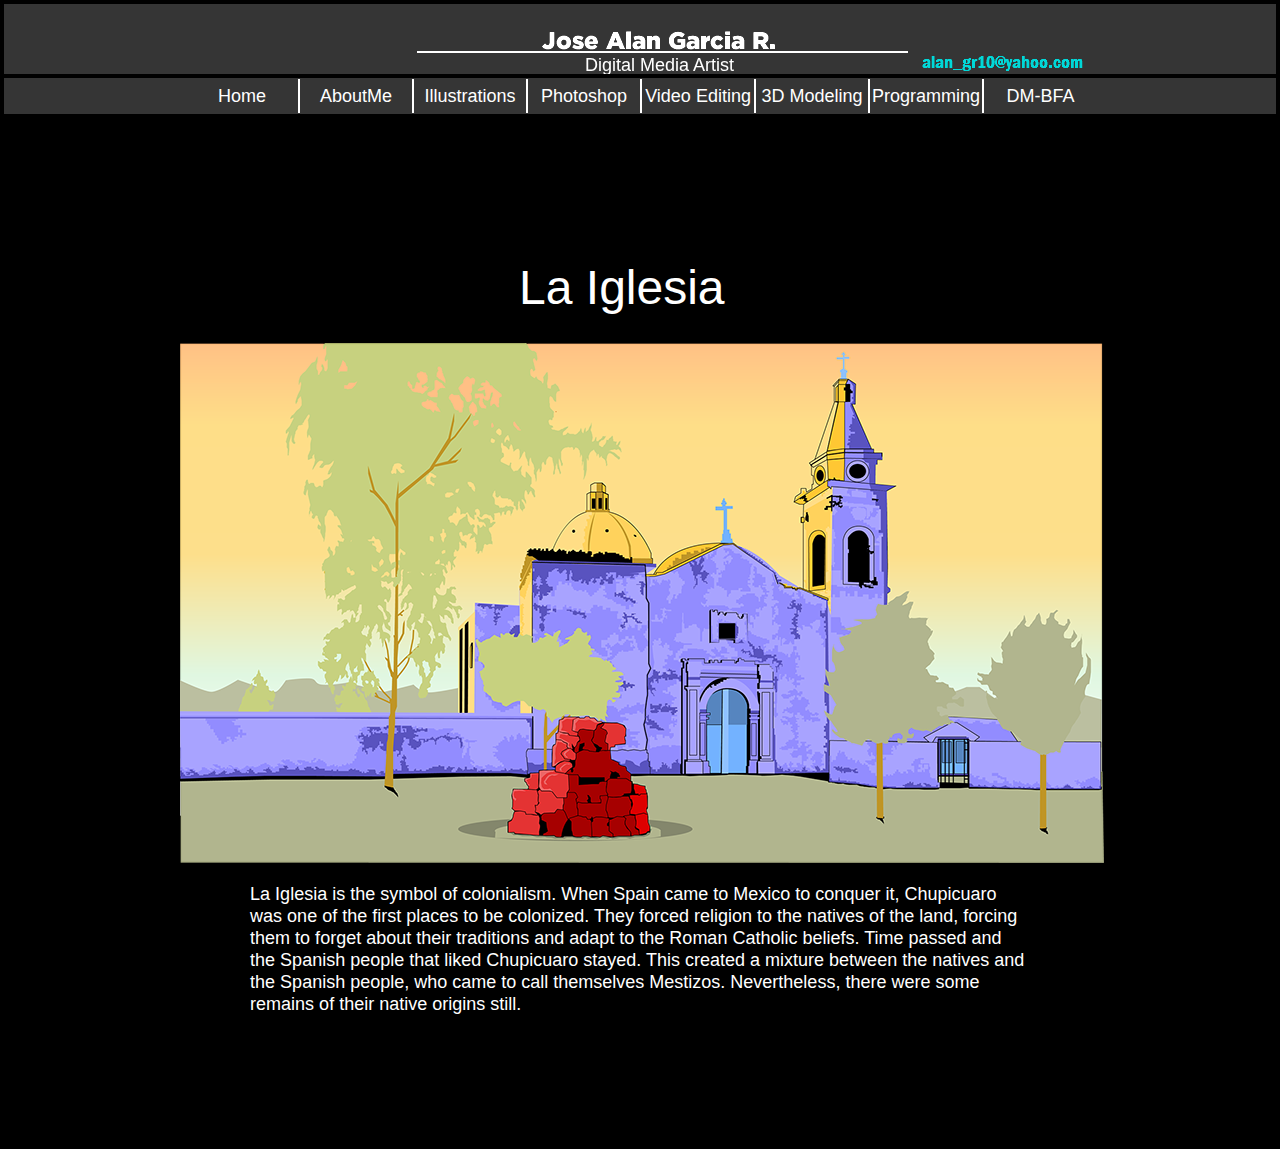
<file: part3.html>
<!DOCTYPE html>
<html class="nojs html css_verticalspacer" lang="en-US">
 <head>

  <meta http-equiv="Content-type" content="text/html;charset=UTF-8"/>
  <meta name="generator" content="2018.0.0.379"/>
  <meta name="viewport" content="width=device-width, initial-scale=1.0"/>
  
  <script type="text/javascript">
   // Update the 'nojs'/'js' class on the html node
document.documentElement.className = document.documentElement.className.replace(/\bnojs\b/g, 'js');

// Check that all required assets are uploaded and up-to-date
if(typeof Muse == "undefined") window.Muse = {}; window.Muse.assets = {"required":["museutils.js", "museconfig.js", "jquery.musemenu.js", "jquery.watch.js", "require.js", "part3.css"], "outOfDate":[]};
</script>
  
  <title>Part3</title>
  <!-- CSS -->
  <link rel="stylesheet" type="text/css" href="css/site_global.css?crc=444006867"/>
  <link rel="stylesheet" type="text/css" href="css/master_a-master.css?crc=448963957"/>
  <link rel="stylesheet" type="text/css" href="css/part3.css?crc=105780684" id="pagesheet"/>
  <!-- JS includes -->
  <!--[if lt IE 9]>
  <script src="scripts/html5shiv.js?crc=4241844378" type="text/javascript"></script>
  <![endif]-->
   </head>
 <body>

  <div class="clearfix borderbox" id="page"><!-- group -->
   <div class="clearfix grpelem" id="pu6779"><!-- group -->
    <div class="browser_width" id="u6779-bw">
     <div id="u6779"><!-- simple frame --></div>
    </div>
    <div id="u7695-4-wrapper">
     <div class="clearfix" id="u7695-4" data-muse-temp-textContainer-sizePolicy="true" data-muse-temp-textContainer-pinning="true"><!-- content -->
      <p>Digital Media Artist</p>
     </div>
    </div>
    <div class="browser_width" id="u7855-bw">
     <div id="u7855"><!-- simple frame --></div>
    </div>
    <div id="menuu7705-wrapper">
     <nav class="MenuBar clearfix" id="menuu7705"><!-- horizontal box -->
      <div class="MenuItemContainer clearfix grpelem" id="u7706"><!-- vertical box -->
       <a class="nonblock nontext MenuItem MenuItemWithSubMenu borderbox clearfix colelem" id="u7709" href="index.html"><!-- horizontal box --><div class="MenuItemLabel NoWrap clearfix grpelem" id="u7711-4" data-muse-temp-textContainer-sizePolicy="true" data-muse-temp-textContainer-pinning="true"><!-- content --><p>Home</p></div></a>
      </div>
      <div class="MenuItemContainer clearfix grpelem" id="u7750"><!-- vertical box -->
       <a class="nonblock nontext MenuItem MenuItemWithSubMenu borderbox clearfix colelem" id="u7753" href="aboutme.html"><!-- horizontal box --><div class="MenuItemLabel NoWrap clearfix grpelem" id="u7756-4" data-muse-temp-textContainer-sizePolicy="true" data-muse-temp-textContainer-pinning="true"><!-- content --><p>AboutMe</p></div></a>
      </div>
      <div class="MenuItemContainer clearfix grpelem" id="u7713"><!-- vertical box -->
       <a class="nonblock nontext MenuItem MenuItemWithSubMenu borderbox clearfix colelem" id="u7714" href="illustrations.html"><!-- horizontal box --><div class="MenuItemLabel NoWrap clearfix grpelem" id="u7715-4" data-muse-temp-textContainer-sizePolicy="true" data-muse-temp-textContainer-pinning="true"><!-- content --><p>Illustrations</p></div></a>
      </div>
      <div class="MenuItemContainer clearfix grpelem" id="u7771"><!-- vertical box -->
       <a class="nonblock nontext MenuItem MenuItemWithSubMenu borderbox clearfix colelem" id="u7772" href="photoshop.html"><!-- horizontal box --><div class="MenuItemLabel NoWrap clearfix grpelem" id="u7775-4" data-muse-temp-textContainer-sizePolicy="true" data-muse-temp-textContainer-pinning="true"><!-- content --><p>Photoshop</p></div></a>
      </div>
      <div class="MenuItemContainer clearfix grpelem" id="u7792"><!-- vertical box -->
       <a class="nonblock nontext MenuItem MenuItemWithSubMenu borderbox clearfix colelem" id="u7793" href="video-editing.html"><!-- horizontal box --><div class="MenuItemLabel NoWrap clearfix grpelem" id="u7794-4" data-muse-temp-textContainer-sizePolicy="true" data-muse-temp-textContainer-pinning="true"><!-- content --><p>Video Editing</p></div></a>
      </div>
      <div class="MenuItemContainer clearfix grpelem" id="u7813"><!-- vertical box -->
       <a class="nonblock nontext MenuItem MenuItemWithSubMenu borderbox clearfix colelem" id="u7816" href="3d-modeling.html"><!-- horizontal box --><div class="MenuItemLabel NoWrap clearfix grpelem" id="u7819-4" data-muse-temp-textContainer-sizePolicy="true" data-muse-temp-textContainer-pinning="true"><!-- content --><p>3D Modeling</p></div></a>
      </div>
      <div class="MenuItemContainer clearfix grpelem" id="u7834"><!-- vertical box -->
       <a class="nonblock nontext MenuItem MenuItemWithSubMenu borderbox clearfix colelem" id="u7835" href="programming.html"><!-- horizontal box --><div class="MenuItemLabel NoWrap clearfix grpelem" id="u7836-4" data-muse-temp-textContainer-sizePolicy="true" data-muse-temp-textContainer-pinning="true"><!-- content --><p>Programming</p></div></a>
      </div>
      <div class="MenuItemContainer clearfix grpelem" id="u9763"><!-- vertical box -->
       <a class="nonblock nontext MenuItem MenuItemWithSubMenu borderbox clearfix colelem" id="u9766" href="dm-bfa.html"><!-- horizontal box --><div class="MenuItemLabel NoWrap clearfix grpelem" id="u9769-4" data-muse-temp-textContainer-sizePolicy="true" data-muse-temp-textContainer-pinning="true"><!-- content --><p>DM-BFA</p></div></a>
      </div>
     </nav>
    </div>
    <div id="u7698-wrapper">
     <div id="u7698"><!-- simple frame --></div>
    </div>
    <div id="u8764-4-wrapper">
     <img id="u8764-4" alt="alan_gr10@yahoo.com" src="images/u8764-4.png?crc=399812298" data-image-width="176"/><!-- rasterized frame -->
    </div>
   </div>
   <div class="clearfix grpelem" id="ppu4402"><!-- column -->
    <a class="nonblock nontext pinned-colelem" id="u4402" href="aboutme.html"><!-- state-based BG images --><div id="u4402-wrapper"><div id="u4402_states"><img alt="Jose Alan Garcia R." src="images/blank.gif?crc=4208392903"/><div class="fluid_height_spacer"></div></div></div></a>
    <div class="clearfix colelem" id="u9958-4" data-muse-temp-textContainer-sizePolicy="true" data-muse-temp-textContainer-pinning="true"><!-- content -->
     <p>La Iglesia</p>
    </div>
    <div class="clip_frame colelem" id="u9956"><!-- image -->
     <img class="block" id="u9956_img" src="images/finalchupicuaro1.png?crc=307689261" alt="" data-heightwidthratio="0.5627705627705628" data-image-width="924" data-image-height="520"/>
    </div>
    <div class="clearfix colelem" id="u10004-4" data-muse-temp-textContainer-sizePolicy="true" data-muse-temp-textContainer-pinning="true"><!-- content -->
     <p>La Iglesia is the symbol of colonialism. When Spain came to Mexico to conquer it, Chupicuaro was one of the first places to be colonized. They forced religion to the natives of the land, forcing them to forget about their traditions and adapt to the Roman Catholic beliefs. Time passed and the Spanish people that liked Chupicuaro stayed. This created a mixture between the natives and the Spanish people, who came to call themselves Mestizos. Nevertheless, there were some remains of their native origins still.</p>
    </div>
   </div>
   <div class="verticalspacer" data-offset-top="1087" data-content-above-spacer="1087" data-content-below-spacer="62" data-sizePolicy="fixed" data-pintopage="page_fixedLeft"></div>
  </div>
  <div class="preload_images">
   <img class="preload" src="images/u4402_states-r.png?crc=536344204" alt=""/>
  </div>
  <!-- Other scripts -->
  <script type="text/javascript">
   // Decide weather to suppress missing file error or not based on preference setting
var suppressMissingFileError = false
</script>
  <script type="text/javascript">
   window.Muse.assets.check=function(d){if(!window.Muse.assets.checked){window.Muse.assets.checked=!0;var b={},c=function(a,b){if(window.getComputedStyle){var c=window.getComputedStyle(a,null);return c&&c.getPropertyValue(b)||c&&c[b]||""}if(document.documentElement.currentStyle)return(c=a.currentStyle)&&c[b]||a.style&&a.style[b]||"";return""},a=function(a){if(a.match(/^rgb/))return a=a.replace(/\s+/g,"").match(/([\d\,]+)/gi)[0].split(","),(parseInt(a[0])<<16)+(parseInt(a[1])<<8)+parseInt(a[2]);if(a.match(/^\#/))return parseInt(a.substr(1),
16);return 0},g=function(g){for(var f=document.getElementsByTagName("link"),h=0;h<f.length;h++)if("text/css"==f[h].type){var i=(f[h].href||"").match(/\/?css\/([\w\-]+\.css)\?crc=(\d+)/);if(!i||!i[1]||!i[2])break;b[i[1]]=i[2]}f=document.createElement("div");f.className="version";f.style.cssText="display:none; width:1px; height:1px;";document.getElementsByTagName("body")[0].appendChild(f);for(h=0;h<Muse.assets.required.length;){var i=Muse.assets.required[h],l=i.match(/([\w\-\.]+)\.(\w+)$/),k=l&&l[1]?
l[1]:null,l=l&&l[2]?l[2]:null;switch(l.toLowerCase()){case "css":k=k.replace(/\W/gi,"_").replace(/^([^a-z])/gi,"_$1");f.className+=" "+k;k=a(c(f,"color"));l=a(c(f,"backgroundColor"));k!=0||l!=0?(Muse.assets.required.splice(h,1),"undefined"!=typeof b[i]&&(k!=b[i]>>>24||l!=(b[i]&16777215))&&Muse.assets.outOfDate.push(i)):h++;f.className="version";break;case "js":h++;break;default:throw Error("Unsupported file type: "+l);}}d?d().jquery!="1.8.3"&&Muse.assets.outOfDate.push("jquery-1.8.3.min.js"):Muse.assets.required.push("jquery-1.8.3.min.js");
f.parentNode.removeChild(f);if(Muse.assets.outOfDate.length||Muse.assets.required.length)f="Some files on the server may be missing or incorrect. Clear browser cache and try again. If the problem persists please contact website author.",g&&Muse.assets.outOfDate.length&&(f+="\nOut of date: "+Muse.assets.outOfDate.join(",")),g&&Muse.assets.required.length&&(f+="\nMissing: "+Muse.assets.required.join(",")),suppressMissingFileError?(f+="\nUse SuppressMissingFileError key in AppPrefs.xml to show missing file error pop up.",console.log(f)):alert(f)};location&&location.search&&location.search.match&&location.search.match(/muse_debug/gi)?
setTimeout(function(){g(!0)},5E3):g()}};
var muse_init=function(){require.config({baseUrl:""});require(["jquery","museutils","whatinput","jquery.musemenu","jquery.watch"],function(d){var $ = d;$(document).ready(function(){try{
window.Muse.assets.check($);/* body */
Muse.Utils.transformMarkupToFixBrowserProblemsPreInit();/* body */
Muse.Utils.prepHyperlinks(true);/* body */
Muse.Utils.makeButtonsVisibleAfterSettingMinWidth();/* body */
Muse.Utils.initWidget('.MenuBar', ['#bp_infinity'], function(elem) { return $(elem).museMenu(); });/* unifiedNavBar */
Muse.Utils.fullPage('#page');/* 100% height page */
Muse.Utils.showWidgetsWhenReady();/* body */
Muse.Utils.transformMarkupToFixBrowserProblems();/* body */
}catch(b){if(b&&"function"==typeof b.notify?b.notify():Muse.Assert.fail("Error calling selector function: "+b),false)throw b;}})})};

</script>
  <!-- RequireJS script -->
  <script src="scripts/require.js?crc=4157109226" type="text/javascript" async data-main="scripts/museconfig.js?crc=380897831" onload="if (requirejs) requirejs.onError = function(requireType, requireModule) { if (requireType && requireType.toString && requireType.toString().indexOf && 0 <= requireType.toString().indexOf('#scripterror')) window.Muse.assets.check(); }" onerror="window.Muse.assets.check();"></script>
   </body>
</html>
</file>
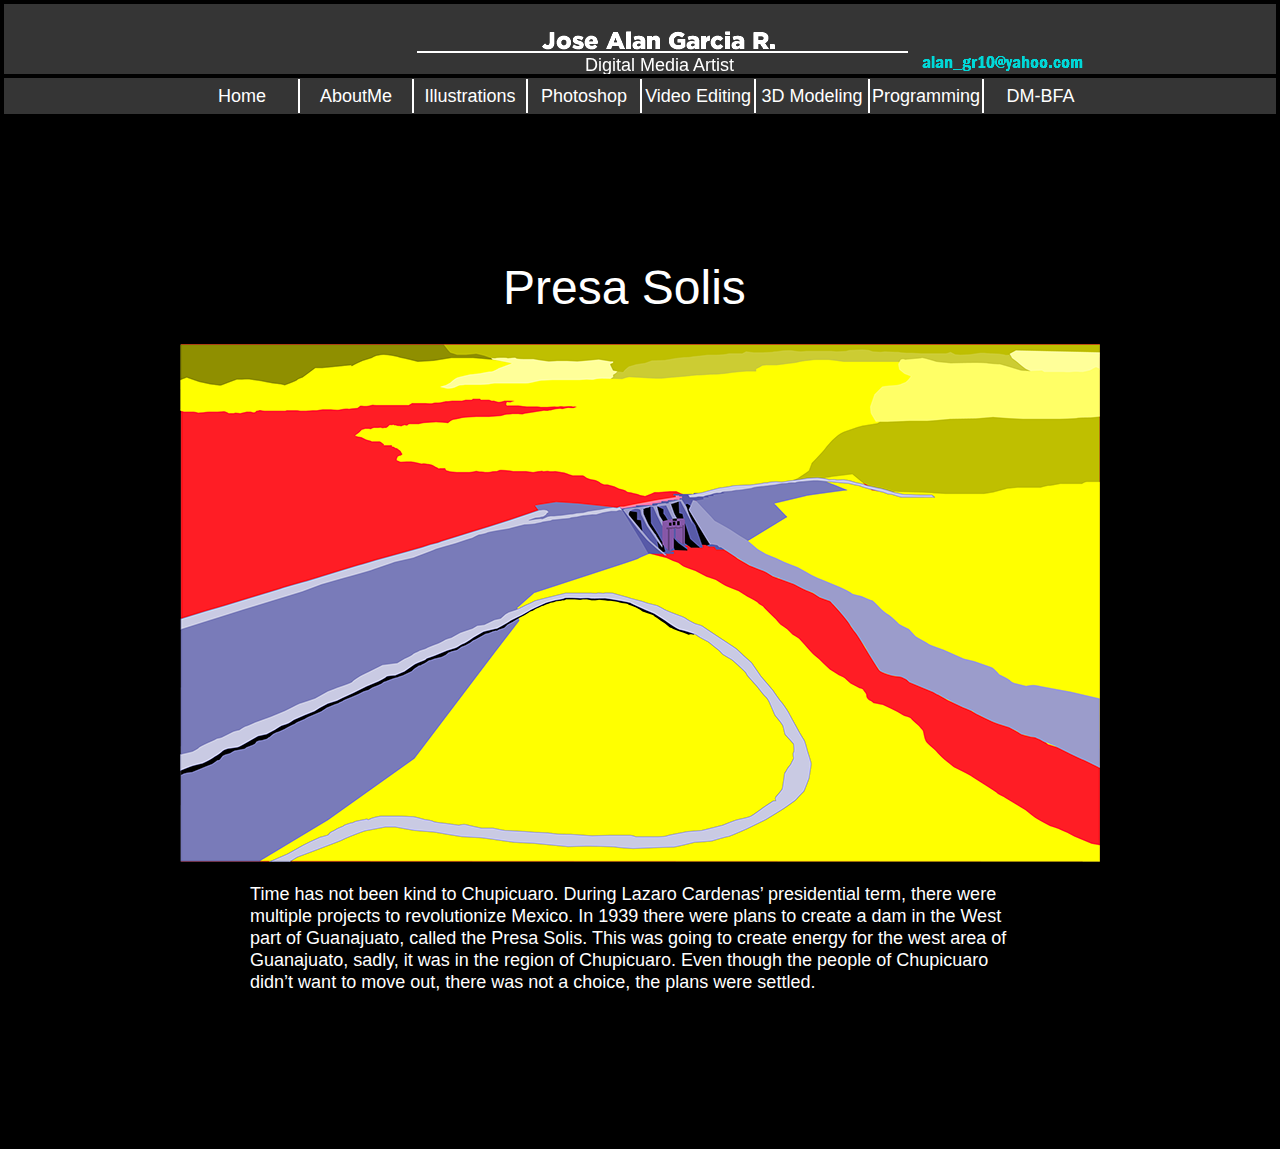
<file: part4.html>
<!DOCTYPE html>
<html class="nojs html css_verticalspacer" lang="en-US">
 <head>

  <meta http-equiv="Content-type" content="text/html;charset=UTF-8"/>
  <meta name="generator" content="2018.0.0.379"/>
  <meta name="viewport" content="width=device-width, initial-scale=1.0"/>
  
  <script type="text/javascript">
   // Update the 'nojs'/'js' class on the html node
document.documentElement.className = document.documentElement.className.replace(/\bnojs\b/g, 'js');

// Check that all required assets are uploaded and up-to-date
if(typeof Muse == "undefined") window.Muse = {}; window.Muse.assets = {"required":["museutils.js", "museconfig.js", "jquery.musemenu.js", "jquery.watch.js", "require.js", "part4.css"], "outOfDate":[]};
</script>
  
  <title>Part4</title>
  <!-- CSS -->
  <link rel="stylesheet" type="text/css" href="css/site_global.css?crc=444006867"/>
  <link rel="stylesheet" type="text/css" href="css/master_a-master.css?crc=448963957"/>
  <link rel="stylesheet" type="text/css" href="css/part4.css?crc=3908350922" id="pagesheet"/>
  <!-- JS includes -->
  <!--[if lt IE 9]>
  <script src="scripts/html5shiv.js?crc=4241844378" type="text/javascript"></script>
  <![endif]-->
   </head>
 <body>

  <div class="clearfix borderbox" id="page"><!-- group -->
   <div class="clearfix grpelem" id="pu6779"><!-- group -->
    <div class="browser_width" id="u6779-bw">
     <div id="u6779"><!-- simple frame --></div>
    </div>
    <div id="u7695-4-wrapper">
     <div class="clearfix" id="u7695-4" data-muse-temp-textContainer-sizePolicy="true" data-muse-temp-textContainer-pinning="true"><!-- content -->
      <p>Digital Media Artist</p>
     </div>
    </div>
    <div class="browser_width" id="u7855-bw">
     <div id="u7855"><!-- simple frame --></div>
    </div>
    <div id="menuu7705-wrapper">
     <nav class="MenuBar clearfix" id="menuu7705"><!-- horizontal box -->
      <div class="MenuItemContainer clearfix grpelem" id="u7706"><!-- vertical box -->
       <a class="nonblock nontext MenuItem MenuItemWithSubMenu borderbox clearfix colelem" id="u7709" href="index.html"><!-- horizontal box --><div class="MenuItemLabel NoWrap clearfix grpelem" id="u7711-4" data-muse-temp-textContainer-sizePolicy="true" data-muse-temp-textContainer-pinning="true"><!-- content --><p>Home</p></div></a>
      </div>
      <div class="MenuItemContainer clearfix grpelem" id="u7750"><!-- vertical box -->
       <a class="nonblock nontext MenuItem MenuItemWithSubMenu borderbox clearfix colelem" id="u7753" href="aboutme.html"><!-- horizontal box --><div class="MenuItemLabel NoWrap clearfix grpelem" id="u7756-4" data-muse-temp-textContainer-sizePolicy="true" data-muse-temp-textContainer-pinning="true"><!-- content --><p>AboutMe</p></div></a>
      </div>
      <div class="MenuItemContainer clearfix grpelem" id="u7713"><!-- vertical box -->
       <a class="nonblock nontext MenuItem MenuItemWithSubMenu borderbox clearfix colelem" id="u7714" href="illustrations.html"><!-- horizontal box --><div class="MenuItemLabel NoWrap clearfix grpelem" id="u7715-4" data-muse-temp-textContainer-sizePolicy="true" data-muse-temp-textContainer-pinning="true"><!-- content --><p>Illustrations</p></div></a>
      </div>
      <div class="MenuItemContainer clearfix grpelem" id="u7771"><!-- vertical box -->
       <a class="nonblock nontext MenuItem MenuItemWithSubMenu borderbox clearfix colelem" id="u7772" href="photoshop.html"><!-- horizontal box --><div class="MenuItemLabel NoWrap clearfix grpelem" id="u7775-4" data-muse-temp-textContainer-sizePolicy="true" data-muse-temp-textContainer-pinning="true"><!-- content --><p>Photoshop</p></div></a>
      </div>
      <div class="MenuItemContainer clearfix grpelem" id="u7792"><!-- vertical box -->
       <a class="nonblock nontext MenuItem MenuItemWithSubMenu borderbox clearfix colelem" id="u7793" href="video-editing.html"><!-- horizontal box --><div class="MenuItemLabel NoWrap clearfix grpelem" id="u7794-4" data-muse-temp-textContainer-sizePolicy="true" data-muse-temp-textContainer-pinning="true"><!-- content --><p>Video Editing</p></div></a>
      </div>
      <div class="MenuItemContainer clearfix grpelem" id="u7813"><!-- vertical box -->
       <a class="nonblock nontext MenuItem MenuItemWithSubMenu borderbox clearfix colelem" id="u7816" href="3d-modeling.html"><!-- horizontal box --><div class="MenuItemLabel NoWrap clearfix grpelem" id="u7819-4" data-muse-temp-textContainer-sizePolicy="true" data-muse-temp-textContainer-pinning="true"><!-- content --><p>3D Modeling</p></div></a>
      </div>
      <div class="MenuItemContainer clearfix grpelem" id="u7834"><!-- vertical box -->
       <a class="nonblock nontext MenuItem MenuItemWithSubMenu borderbox clearfix colelem" id="u7835" href="programming.html"><!-- horizontal box --><div class="MenuItemLabel NoWrap clearfix grpelem" id="u7836-4" data-muse-temp-textContainer-sizePolicy="true" data-muse-temp-textContainer-pinning="true"><!-- content --><p>Programming</p></div></a>
      </div>
      <div class="MenuItemContainer clearfix grpelem" id="u9763"><!-- vertical box -->
       <a class="nonblock nontext MenuItem MenuItemWithSubMenu borderbox clearfix colelem" id="u9766" href="dm-bfa.html"><!-- horizontal box --><div class="MenuItemLabel NoWrap clearfix grpelem" id="u9769-4" data-muse-temp-textContainer-sizePolicy="true" data-muse-temp-textContainer-pinning="true"><!-- content --><p>DM-BFA</p></div></a>
      </div>
     </nav>
    </div>
    <div id="u7698-wrapper">
     <div id="u7698"><!-- simple frame --></div>
    </div>
    <div id="u8764-4-wrapper">
     <img id="u8764-4" alt="alan_gr10@yahoo.com" src="images/u8764-4.png?crc=399812298" data-image-width="176"/><!-- rasterized frame -->
    </div>
   </div>
   <div class="clearfix grpelem" id="ppu4402"><!-- column -->
    <a class="nonblock nontext pinned-colelem" id="u4402" href="aboutme.html"><!-- state-based BG images --><div id="u4402-wrapper"><div id="u4402_states"><img alt="Jose Alan Garcia R." src="images/blank.gif?crc=4208392903"/><div class="fluid_height_spacer"></div></div></div></a>
    <div class="clearfix colelem" id="u9953-4" data-muse-temp-textContainer-sizePolicy="true" data-muse-temp-textContainer-pinning="true"><!-- content -->
     <p>Presa Solis</p>
    </div>
    <div class="clip_frame colelem" id="u10023"><!-- image -->
     <img class="block" id="u10023_img" src="images/finalchupicuaro3fast.png?crc=56603043" alt="" data-heightwidthratio="0.5630434782608695" data-image-width="920" data-image-height="518"/>
    </div>
    <div class="clearfix colelem" id="u10017-4" data-muse-temp-textContainer-sizePolicy="true" data-muse-temp-textContainer-pinning="true"><!-- content -->
     <p>Time has not been kind to Chupicuaro. During Lazaro Cardenas’ presidential term, there were multiple projects to revolutionize Mexico. In 1939 there were plans to create a dam in the West part of Guanajuato, called the Presa Solis. This was going to create energy for the west area of Guanajuato, sadly, it was in the region of Chupicuaro. Even though the people of Chupicuaro didn’t want to move out, there was not a choice, the plans were settled.</p>
    </div>
   </div>
   <div class="verticalspacer" data-offset-top="1087" data-content-above-spacer="1087" data-content-below-spacer="62" data-sizePolicy="fixed" data-pintopage="page_fixedLeft"></div>
  </div>
  <div class="preload_images">
   <img class="preload" src="images/u4402_states-r.png?crc=536344204" alt=""/>
  </div>
  <!-- Other scripts -->
  <script type="text/javascript">
   // Decide weather to suppress missing file error or not based on preference setting
var suppressMissingFileError = false
</script>
  <script type="text/javascript">
   window.Muse.assets.check=function(d){if(!window.Muse.assets.checked){window.Muse.assets.checked=!0;var b={},c=function(a,b){if(window.getComputedStyle){var c=window.getComputedStyle(a,null);return c&&c.getPropertyValue(b)||c&&c[b]||""}if(document.documentElement.currentStyle)return(c=a.currentStyle)&&c[b]||a.style&&a.style[b]||"";return""},a=function(a){if(a.match(/^rgb/))return a=a.replace(/\s+/g,"").match(/([\d\,]+)/gi)[0].split(","),(parseInt(a[0])<<16)+(parseInt(a[1])<<8)+parseInt(a[2]);if(a.match(/^\#/))return parseInt(a.substr(1),
16);return 0},g=function(g){for(var f=document.getElementsByTagName("link"),h=0;h<f.length;h++)if("text/css"==f[h].type){var i=(f[h].href||"").match(/\/?css\/([\w\-]+\.css)\?crc=(\d+)/);if(!i||!i[1]||!i[2])break;b[i[1]]=i[2]}f=document.createElement("div");f.className="version";f.style.cssText="display:none; width:1px; height:1px;";document.getElementsByTagName("body")[0].appendChild(f);for(h=0;h<Muse.assets.required.length;){var i=Muse.assets.required[h],l=i.match(/([\w\-\.]+)\.(\w+)$/),k=l&&l[1]?
l[1]:null,l=l&&l[2]?l[2]:null;switch(l.toLowerCase()){case "css":k=k.replace(/\W/gi,"_").replace(/^([^a-z])/gi,"_$1");f.className+=" "+k;k=a(c(f,"color"));l=a(c(f,"backgroundColor"));k!=0||l!=0?(Muse.assets.required.splice(h,1),"undefined"!=typeof b[i]&&(k!=b[i]>>>24||l!=(b[i]&16777215))&&Muse.assets.outOfDate.push(i)):h++;f.className="version";break;case "js":h++;break;default:throw Error("Unsupported file type: "+l);}}d?d().jquery!="1.8.3"&&Muse.assets.outOfDate.push("jquery-1.8.3.min.js"):Muse.assets.required.push("jquery-1.8.3.min.js");
f.parentNode.removeChild(f);if(Muse.assets.outOfDate.length||Muse.assets.required.length)f="Some files on the server may be missing or incorrect. Clear browser cache and try again. If the problem persists please contact website author.",g&&Muse.assets.outOfDate.length&&(f+="\nOut of date: "+Muse.assets.outOfDate.join(",")),g&&Muse.assets.required.length&&(f+="\nMissing: "+Muse.assets.required.join(",")),suppressMissingFileError?(f+="\nUse SuppressMissingFileError key in AppPrefs.xml to show missing file error pop up.",console.log(f)):alert(f)};location&&location.search&&location.search.match&&location.search.match(/muse_debug/gi)?
setTimeout(function(){g(!0)},5E3):g()}};
var muse_init=function(){require.config({baseUrl:""});require(["jquery","museutils","whatinput","jquery.musemenu","jquery.watch"],function(d){var $ = d;$(document).ready(function(){try{
window.Muse.assets.check($);/* body */
Muse.Utils.transformMarkupToFixBrowserProblemsPreInit();/* body */
Muse.Utils.prepHyperlinks(true);/* body */
Muse.Utils.makeButtonsVisibleAfterSettingMinWidth();/* body */
Muse.Utils.initWidget('.MenuBar', ['#bp_infinity'], function(elem) { return $(elem).museMenu(); });/* unifiedNavBar */
Muse.Utils.fullPage('#page');/* 100% height page */
Muse.Utils.showWidgetsWhenReady();/* body */
Muse.Utils.transformMarkupToFixBrowserProblems();/* body */
}catch(b){if(b&&"function"==typeof b.notify?b.notify():Muse.Assert.fail("Error calling selector function: "+b),false)throw b;}})})};

</script>
  <!-- RequireJS script -->
  <script src="scripts/require.js?crc=4157109226" type="text/javascript" async data-main="scripts/museconfig.js?crc=380897831" onload="if (requirejs) requirejs.onError = function(requireType, requireModule) { if (requireType && requireType.toString && requireType.toString().indexOf && 0 <= requireType.toString().indexOf('#scripterror')) window.Muse.assets.check(); }" onerror="window.Muse.assets.check();"></script>
   </body>
</html>
</file>
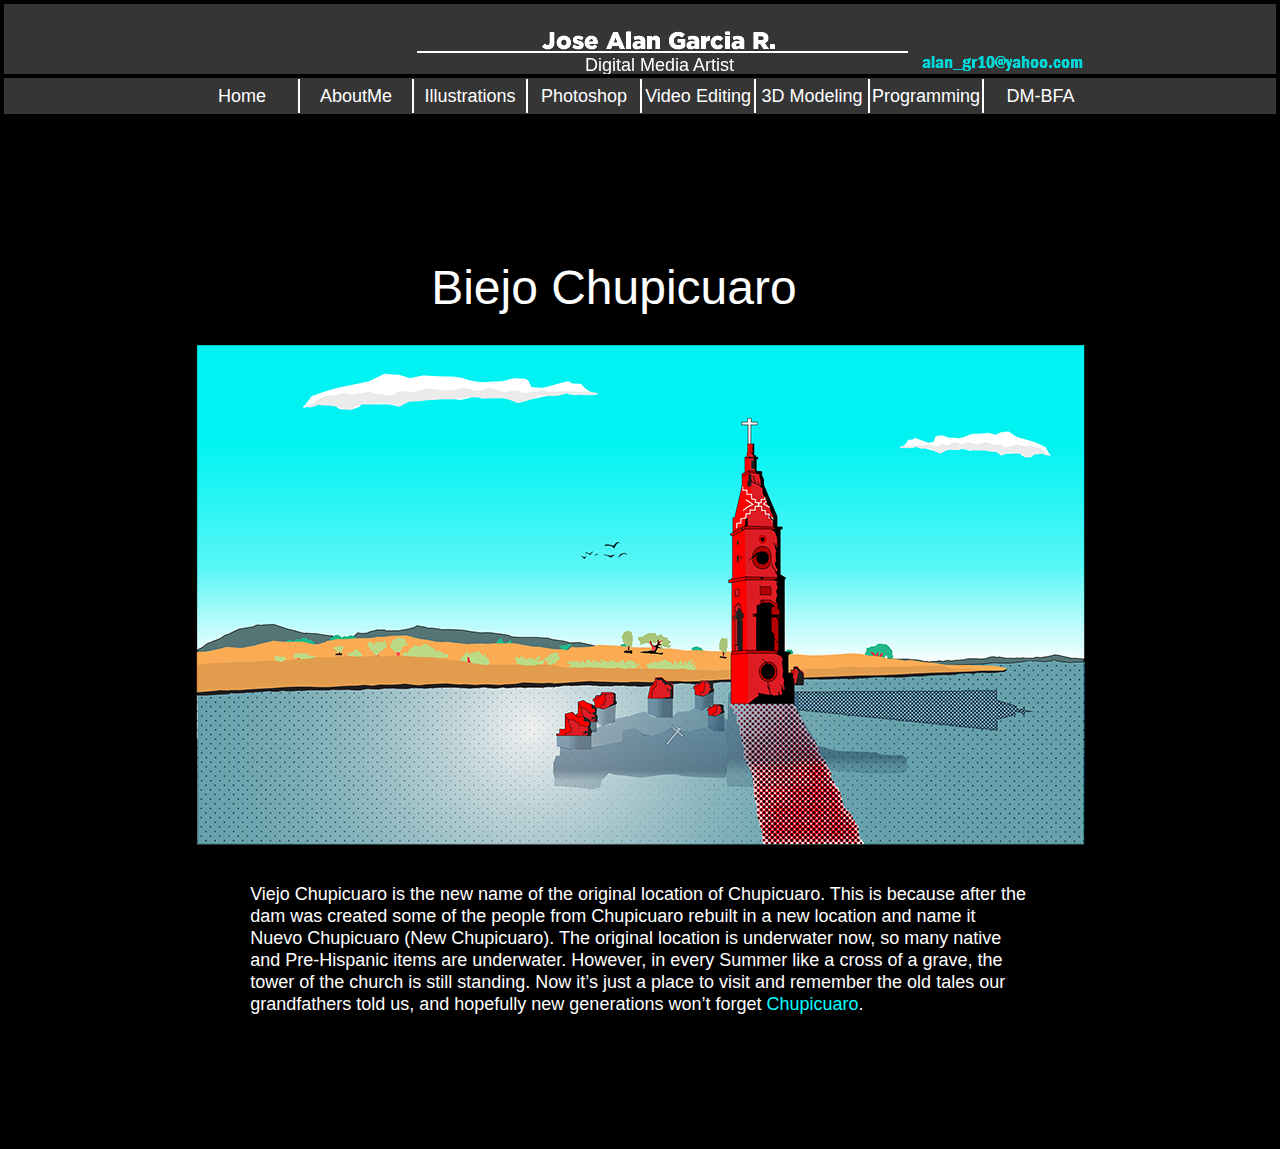
<file: part5.html>
<!DOCTYPE html>
<html class="nojs html css_verticalspacer" lang="en-US">
 <head>

  <meta http-equiv="Content-type" content="text/html;charset=UTF-8"/>
  <meta name="generator" content="2018.0.0.379"/>
  <meta name="viewport" content="width=device-width, initial-scale=1.0"/>
  
  <script type="text/javascript">
   // Update the 'nojs'/'js' class on the html node
document.documentElement.className = document.documentElement.className.replace(/\bnojs\b/g, 'js');

// Check that all required assets are uploaded and up-to-date
if(typeof Muse == "undefined") window.Muse = {}; window.Muse.assets = {"required":["museutils.js", "museconfig.js", "jquery.musemenu.js", "jquery.watch.js", "require.js", "part5.css"], "outOfDate":[]};
</script>
  
  <title>Part5</title>
  <!-- CSS -->
  <link rel="stylesheet" type="text/css" href="css/site_global.css?crc=444006867"/>
  <link rel="stylesheet" type="text/css" href="css/master_a-master.css?crc=448963957"/>
  <link rel="stylesheet" type="text/css" href="css/part5.css?crc=343006138" id="pagesheet"/>
  <!-- JS includes -->
  <!--[if lt IE 9]>
  <script src="scripts/html5shiv.js?crc=4241844378" type="text/javascript"></script>
  <![endif]-->
   </head>
 <body>

  <div class="clearfix borderbox" id="page"><!-- group -->
   <div class="clearfix grpelem" id="pu6779"><!-- group -->
    <div class="browser_width" id="u6779-bw">
     <div id="u6779"><!-- simple frame --></div>
    </div>
    <div id="u7695-4-wrapper">
     <div class="clearfix" id="u7695-4" data-muse-temp-textContainer-sizePolicy="true" data-muse-temp-textContainer-pinning="true"><!-- content -->
      <p>Digital Media Artist</p>
     </div>
    </div>
    <div class="browser_width" id="u7855-bw">
     <div id="u7855"><!-- simple frame --></div>
    </div>
    <div id="menuu7705-wrapper">
     <nav class="MenuBar clearfix" id="menuu7705"><!-- horizontal box -->
      <div class="MenuItemContainer clearfix grpelem" id="u7706"><!-- vertical box -->
       <a class="nonblock nontext MenuItem MenuItemWithSubMenu borderbox clearfix colelem" id="u7709" href="index.html"><!-- horizontal box --><div class="MenuItemLabel NoWrap clearfix grpelem" id="u7711-4" data-muse-temp-textContainer-sizePolicy="true" data-muse-temp-textContainer-pinning="true"><!-- content --><p>Home</p></div></a>
      </div>
      <div class="MenuItemContainer clearfix grpelem" id="u7750"><!-- vertical box -->
       <a class="nonblock nontext MenuItem MenuItemWithSubMenu borderbox clearfix colelem" id="u7753" href="aboutme.html"><!-- horizontal box --><div class="MenuItemLabel NoWrap clearfix grpelem" id="u7756-4" data-muse-temp-textContainer-sizePolicy="true" data-muse-temp-textContainer-pinning="true"><!-- content --><p>AboutMe</p></div></a>
      </div>
      <div class="MenuItemContainer clearfix grpelem" id="u7713"><!-- vertical box -->
       <a class="nonblock nontext MenuItem MenuItemWithSubMenu borderbox clearfix colelem" id="u7714" href="illustrations.html"><!-- horizontal box --><div class="MenuItemLabel NoWrap clearfix grpelem" id="u7715-4" data-muse-temp-textContainer-sizePolicy="true" data-muse-temp-textContainer-pinning="true"><!-- content --><p>Illustrations</p></div></a>
      </div>
      <div class="MenuItemContainer clearfix grpelem" id="u7771"><!-- vertical box -->
       <a class="nonblock nontext MenuItem MenuItemWithSubMenu borderbox clearfix colelem" id="u7772" href="photoshop.html"><!-- horizontal box --><div class="MenuItemLabel NoWrap clearfix grpelem" id="u7775-4" data-muse-temp-textContainer-sizePolicy="true" data-muse-temp-textContainer-pinning="true"><!-- content --><p>Photoshop</p></div></a>
      </div>
      <div class="MenuItemContainer clearfix grpelem" id="u7792"><!-- vertical box -->
       <a class="nonblock nontext MenuItem MenuItemWithSubMenu borderbox clearfix colelem" id="u7793" href="video-editing.html"><!-- horizontal box --><div class="MenuItemLabel NoWrap clearfix grpelem" id="u7794-4" data-muse-temp-textContainer-sizePolicy="true" data-muse-temp-textContainer-pinning="true"><!-- content --><p>Video Editing</p></div></a>
      </div>
      <div class="MenuItemContainer clearfix grpelem" id="u7813"><!-- vertical box -->
       <a class="nonblock nontext MenuItem MenuItemWithSubMenu borderbox clearfix colelem" id="u7816" href="3d-modeling.html"><!-- horizontal box --><div class="MenuItemLabel NoWrap clearfix grpelem" id="u7819-4" data-muse-temp-textContainer-sizePolicy="true" data-muse-temp-textContainer-pinning="true"><!-- content --><p>3D Modeling</p></div></a>
      </div>
      <div class="MenuItemContainer clearfix grpelem" id="u7834"><!-- vertical box -->
       <a class="nonblock nontext MenuItem MenuItemWithSubMenu borderbox clearfix colelem" id="u7835" href="programming.html"><!-- horizontal box --><div class="MenuItemLabel NoWrap clearfix grpelem" id="u7836-4" data-muse-temp-textContainer-sizePolicy="true" data-muse-temp-textContainer-pinning="true"><!-- content --><p>Programming</p></div></a>
      </div>
      <div class="MenuItemContainer clearfix grpelem" id="u9763"><!-- vertical box -->
       <a class="nonblock nontext MenuItem MenuItemWithSubMenu borderbox clearfix colelem" id="u9766" href="dm-bfa.html"><!-- horizontal box --><div class="MenuItemLabel NoWrap clearfix grpelem" id="u9769-4" data-muse-temp-textContainer-sizePolicy="true" data-muse-temp-textContainer-pinning="true"><!-- content --><p>DM-BFA</p></div></a>
      </div>
     </nav>
    </div>
    <div id="u7698-wrapper">
     <div id="u7698"><!-- simple frame --></div>
    </div>
    <div id="u8764-4-wrapper">
     <img id="u8764-4" alt="alan_gr10@yahoo.com" src="images/u8764-4.png?crc=399812298" data-image-width="176"/><!-- rasterized frame -->
    </div>
   </div>
   <div class="clearfix grpelem" id="ppu4402"><!-- column -->
    <a class="nonblock nontext pinned-colelem" id="u4402" href="aboutme.html"><!-- state-based BG images --><div id="u4402-wrapper"><div id="u4402_states"><img alt="Jose Alan Garcia R." src="images/blank.gif?crc=4208392903"/><div class="fluid_height_spacer"></div></div></div></a>
    <div class="clearfix colelem" id="u9940-4" data-muse-temp-textContainer-sizePolicy="true" data-muse-temp-textContainer-pinning="true"><!-- content -->
     <p>Biejo Chupicuaro</p>
    </div>
    <div class="clip_frame colelem" id="u9941"><!-- image -->
     <img class="block" id="u9941_img" src="images/finalchupicuaro4.png?crc=3838734681" alt="" data-heightwidthratio="0.5602605863192183" data-image-width="921" data-image-height="516"/>
    </div>
    <div class="clearfix colelem" id="u10020-6" data-muse-temp-textContainer-sizePolicy="true" data-muse-temp-textContainer-pinning="true"><!-- content -->
     <p>Viejo Chupicuaro is the new name of the original location of Chupicuaro. This is because after the dam was created some of the people from Chupicuaro rebuilt in a new location and name it Nuevo Chupicuaro (New Chupicuaro). The original location is underwater now, so many native and Pre-Hispanic items are underwater. However, in every Summer like a cross of a grave, the tower of the church is still standing. Now it’s just a place to visit and remember the old tales our grandfathers told us, and hopefully new generations won’t forget <span id="u10020-2">Chupicuaro</span>.</p>
    </div>
   </div>
   <div class="verticalspacer" data-offset-top="1087" data-content-above-spacer="1087" data-content-below-spacer="62" data-sizePolicy="fixed" data-pintopage="page_fixedLeft"></div>
  </div>
  <div class="preload_images">
   <img class="preload" src="images/u4402_states-r.png?crc=536344204" alt=""/>
  </div>
  <!-- Other scripts -->
  <script type="text/javascript">
   // Decide weather to suppress missing file error or not based on preference setting
var suppressMissingFileError = false
</script>
  <script type="text/javascript">
   window.Muse.assets.check=function(d){if(!window.Muse.assets.checked){window.Muse.assets.checked=!0;var b={},c=function(a,b){if(window.getComputedStyle){var c=window.getComputedStyle(a,null);return c&&c.getPropertyValue(b)||c&&c[b]||""}if(document.documentElement.currentStyle)return(c=a.currentStyle)&&c[b]||a.style&&a.style[b]||"";return""},a=function(a){if(a.match(/^rgb/))return a=a.replace(/\s+/g,"").match(/([\d\,]+)/gi)[0].split(","),(parseInt(a[0])<<16)+(parseInt(a[1])<<8)+parseInt(a[2]);if(a.match(/^\#/))return parseInt(a.substr(1),
16);return 0},g=function(g){for(var f=document.getElementsByTagName("link"),h=0;h<f.length;h++)if("text/css"==f[h].type){var i=(f[h].href||"").match(/\/?css\/([\w\-]+\.css)\?crc=(\d+)/);if(!i||!i[1]||!i[2])break;b[i[1]]=i[2]}f=document.createElement("div");f.className="version";f.style.cssText="display:none; width:1px; height:1px;";document.getElementsByTagName("body")[0].appendChild(f);for(h=0;h<Muse.assets.required.length;){var i=Muse.assets.required[h],l=i.match(/([\w\-\.]+)\.(\w+)$/),k=l&&l[1]?
l[1]:null,l=l&&l[2]?l[2]:null;switch(l.toLowerCase()){case "css":k=k.replace(/\W/gi,"_").replace(/^([^a-z])/gi,"_$1");f.className+=" "+k;k=a(c(f,"color"));l=a(c(f,"backgroundColor"));k!=0||l!=0?(Muse.assets.required.splice(h,1),"undefined"!=typeof b[i]&&(k!=b[i]>>>24||l!=(b[i]&16777215))&&Muse.assets.outOfDate.push(i)):h++;f.className="version";break;case "js":h++;break;default:throw Error("Unsupported file type: "+l);}}d?d().jquery!="1.8.3"&&Muse.assets.outOfDate.push("jquery-1.8.3.min.js"):Muse.assets.required.push("jquery-1.8.3.min.js");
f.parentNode.removeChild(f);if(Muse.assets.outOfDate.length||Muse.assets.required.length)f="Some files on the server may be missing or incorrect. Clear browser cache and try again. If the problem persists please contact website author.",g&&Muse.assets.outOfDate.length&&(f+="\nOut of date: "+Muse.assets.outOfDate.join(",")),g&&Muse.assets.required.length&&(f+="\nMissing: "+Muse.assets.required.join(",")),suppressMissingFileError?(f+="\nUse SuppressMissingFileError key in AppPrefs.xml to show missing file error pop up.",console.log(f)):alert(f)};location&&location.search&&location.search.match&&location.search.match(/muse_debug/gi)?
setTimeout(function(){g(!0)},5E3):g()}};
var muse_init=function(){require.config({baseUrl:""});require(["jquery","museutils","whatinput","jquery.musemenu","jquery.watch"],function(d){var $ = d;$(document).ready(function(){try{
window.Muse.assets.check($);/* body */
Muse.Utils.transformMarkupToFixBrowserProblemsPreInit();/* body */
Muse.Utils.prepHyperlinks(true);/* body */
Muse.Utils.makeButtonsVisibleAfterSettingMinWidth();/* body */
Muse.Utils.initWidget('.MenuBar', ['#bp_infinity'], function(elem) { return $(elem).museMenu(); });/* unifiedNavBar */
Muse.Utils.fullPage('#page');/* 100% height page */
Muse.Utils.showWidgetsWhenReady();/* body */
Muse.Utils.transformMarkupToFixBrowserProblems();/* body */
}catch(b){if(b&&"function"==typeof b.notify?b.notify():Muse.Assert.fail("Error calling selector function: "+b),false)throw b;}})})};

</script>
  <!-- RequireJS script -->
  <script src="scripts/require.js?crc=4157109226" type="text/javascript" async data-main="scripts/museconfig.js?crc=380897831" onload="if (requirejs) requirejs.onError = function(requireType, requireModule) { if (requireType && requireType.toString && requireType.toString().indexOf && 0 <= requireType.toString().indexOf('#scripterror')) window.Muse.assets.check(); }" onerror="window.Muse.assets.check();"></script>
   </body>
</html>
</file>
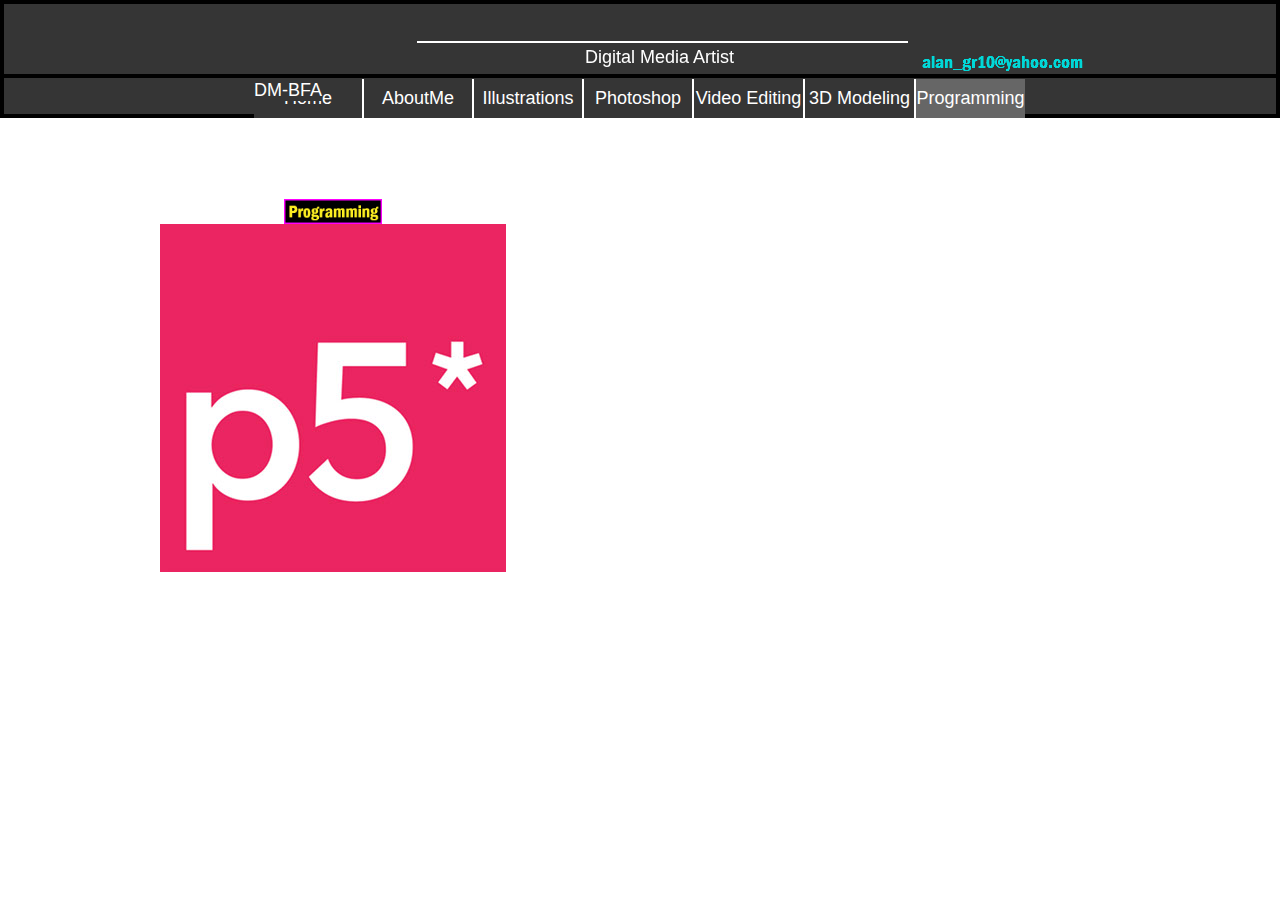
<file: programming.html>
<!DOCTYPE html>
<html class="nojs html css_verticalspacer" lang="en-US">
 <head>

  <meta http-equiv="Content-type" content="text/html;charset=UTF-8"/>
  <meta name="generator" content="2018.0.0.379"/>
  <meta name="viewport" content="width=device-width, initial-scale=1.0"/>
  
  <script type="text/javascript">
   // Update the 'nojs'/'js' class on the html node
document.documentElement.className = document.documentElement.className.replace(/\bnojs\b/g, 'js');

// Check that all required assets are uploaded and up-to-date
if(typeof Muse == "undefined") window.Muse = {}; window.Muse.assets = {"required":["museutils.js", "museconfig.js", "jquery.musemenu.js", "jquery.watch.js", "require.js", "programming.css"], "outOfDate":[]};
</script>
  
  <title>Programming</title>
  <!-- CSS -->
  <link rel="stylesheet" type="text/css" href="css/site_global.css?crc=444006867"/>
  <link rel="stylesheet" type="text/css" href="css/master_a-master.css?crc=448963957"/>
  <link rel="stylesheet" type="text/css" href="css/programming.css?crc=181392442" id="pagesheet"/>
  <!-- JS includes -->
  <!--[if lt IE 9]>
  <script src="scripts/html5shiv.js?crc=4241844378" type="text/javascript"></script>
  <![endif]-->
   </head>
 <body>

  <div class="clearfix borderbox" id="page"><!-- group -->
   <div class="clearfix grpelem" id="pu6779"><!-- group -->
    <div class="browser_width" id="u6779-bw">
     <div id="u6779"><!-- simple frame --></div>
    </div>
    <div id="u7695-4-wrapper">
     <div class="clearfix" id="u7695-4" data-muse-temp-textContainer-sizePolicy="true" data-muse-temp-textContainer-pinning="true"><!-- content -->
      <p>Digital Media Artist</p>
     </div>
    </div>
    <div class="browser_width" id="u7855-bw">
     <div id="u7855"><!-- simple frame --></div>
    </div>
    <div id="menuu7705-wrapper">
     <nav class="MenuBar clearfix" id="menuu7705"><!-- horizontal box -->
      <div class="MenuItemContainer clearfix grpelem" id="u7706"><!-- vertical box -->
       <a class="nonblock nontext MenuItem MenuItemWithSubMenu borderbox clearfix colelem" id="u7709" href="index.html"><!-- horizontal box --><div class="MenuItemLabel NoWrap clearfix grpelem" id="u7711-4" data-muse-temp-textContainer-sizePolicy="true" data-muse-temp-textContainer-pinning="true"><!-- content --><p>Home</p></div></a>
      </div>
      <div class="MenuItemContainer clearfix grpelem" id="u7750"><!-- vertical box -->
       <a class="nonblock nontext MenuItem MenuItemWithSubMenu borderbox clearfix colelem" id="u7753" href="aboutme.html"><!-- horizontal box --><div class="MenuItemLabel NoWrap clearfix grpelem" id="u7756-4" data-muse-temp-textContainer-sizePolicy="true" data-muse-temp-textContainer-pinning="true"><!-- content --><p>AboutMe</p></div></a>
      </div>
      <div class="MenuItemContainer clearfix grpelem" id="u7713"><!-- vertical box -->
       <a class="nonblock nontext MenuItem MenuItemWithSubMenu borderbox clearfix colelem" id="u7714" href="illustrations.html"><!-- horizontal box --><div class="MenuItemLabel NoWrap clearfix grpelem" id="u7715-4" data-muse-temp-textContainer-sizePolicy="true" data-muse-temp-textContainer-pinning="true"><!-- content --><p>Illustrations</p></div></a>
      </div>
      <div class="MenuItemContainer clearfix grpelem" id="u7771"><!-- vertical box -->
       <a class="nonblock nontext MenuItem MenuItemWithSubMenu borderbox clearfix colelem" id="u7772" href="photoshop.html"><!-- horizontal box --><div class="MenuItemLabel NoWrap clearfix grpelem" id="u7775-4" data-muse-temp-textContainer-sizePolicy="true" data-muse-temp-textContainer-pinning="true"><!-- content --><p>Photoshop</p></div></a>
      </div>
      <div class="MenuItemContainer clearfix grpelem" id="u7792"><!-- vertical box -->
       <a class="nonblock nontext MenuItem MenuItemWithSubMenu borderbox clearfix colelem" id="u7793" href="video-editing.html"><!-- horizontal box --><div class="MenuItemLabel NoWrap clearfix grpelem" id="u7794-4" data-muse-temp-textContainer-sizePolicy="true" data-muse-temp-textContainer-pinning="true"><!-- content --><p>Video Editing</p></div></a>
      </div>
      <div class="MenuItemContainer clearfix grpelem" id="u7813"><!-- vertical box -->
       <a class="nonblock nontext MenuItem MenuItemWithSubMenu borderbox clearfix colelem" id="u7816" href="3d-modeling.html"><!-- horizontal box --><div class="MenuItemLabel NoWrap clearfix grpelem" id="u7819-4" data-muse-temp-textContainer-sizePolicy="true" data-muse-temp-textContainer-pinning="true"><!-- content --><p>3D Modeling</p></div></a>
      </div>
      <div class="MenuItemContainer clearfix grpelem" id="u7834"><!-- vertical box -->
       <a class="nonblock nontext MenuItem MenuItemWithSubMenu MuseMenuActive borderbox clearfix colelem" id="u7835" href="programming.html"><!-- horizontal box --><div class="MenuItemLabel NoWrap clearfix grpelem" id="u7836-4" data-muse-temp-textContainer-sizePolicy="true" data-muse-temp-textContainer-pinning="true"><!-- content --><p>Programming</p></div></a>
      </div>
      <div class="MenuItemContainer clearfix grpelem" id="u9763"><!-- vertical box -->
       <a class="nonblock nontext MenuItem MenuItemWithSubMenu borderbox clearfix colelem" id="u9766" href="dm-bfa.html"><!-- horizontal box --><div class="MenuItemLabel NoWrap clearfix grpelem" id="u9769-4" data-muse-temp-textContainer-sizePolicy="true" data-muse-temp-textContainer-pinning="true"><!-- content --><p>DM-BFA</p></div></a>
      </div>
     </nav>
    </div>
    <div id="u7698-wrapper">
     <div id="u7698"><!-- simple frame --></div>
    </div>
    <div id="u8764-4-wrapper">
     <img id="u8764-4" alt="alan_gr10@yahoo.com" src="images/u8764-4.png?crc=399812298" data-image-width="176"/><!-- rasterized frame -->
    </div>
   </div>
   <div class="clearfix grpelem" id="ppu4402"><!-- column -->
    <a class="nonblock nontext pinned-colelem" id="u4402" href="aboutme.html"><!-- state-based BG images --><div id="u4402-wrapper"><div id="u4402_states"><img alt="Jose Alan Garcia R." src="images/blank.gif?crc=4208392903"/><div class="fluid_height_spacer"></div></div></div></a>
    <img class="colelem" id="u9189-4" alt="Programming" src="images/u9189-4.png?crc=4266266223" data-image-width="270"/><!-- rasterized frame -->
    <a class="nonblock nontext clip_frame colelem" id="u9724" href="http://dma.sjsu.edu/art101/a_garcia/index.html"><!-- image --><img class="block" id="u9724_img" src="images/pasted%20image%20790x794.jpg?crc=3798115365" alt="" data-heightwidthratio="1.0057803468208093" data-image-width="346" data-image-height="348"/></a>
   </div>
   <div class="verticalspacer" data-offset-top="665" data-content-above-spacer="664" data-content-below-spacer="61" data-sizePolicy="fixed" data-pintopage="page_fixedLeft"></div>
  </div>
  <div class="preload_images">
   <img class="preload" src="images/u4402_states-r.png?crc=536344204" alt=""/>
  </div>
  <!-- Other scripts -->
  <script type="text/javascript">
   // Decide weather to suppress missing file error or not based on preference setting
var suppressMissingFileError = false
</script>
  <script type="text/javascript">
   window.Muse.assets.check=function(d){if(!window.Muse.assets.checked){window.Muse.assets.checked=!0;var b={},c=function(a,b){if(window.getComputedStyle){var c=window.getComputedStyle(a,null);return c&&c.getPropertyValue(b)||c&&c[b]||""}if(document.documentElement.currentStyle)return(c=a.currentStyle)&&c[b]||a.style&&a.style[b]||"";return""},a=function(a){if(a.match(/^rgb/))return a=a.replace(/\s+/g,"").match(/([\d\,]+)/gi)[0].split(","),(parseInt(a[0])<<16)+(parseInt(a[1])<<8)+parseInt(a[2]);if(a.match(/^\#/))return parseInt(a.substr(1),
16);return 0},g=function(g){for(var f=document.getElementsByTagName("link"),h=0;h<f.length;h++)if("text/css"==f[h].type){var i=(f[h].href||"").match(/\/?css\/([\w\-]+\.css)\?crc=(\d+)/);if(!i||!i[1]||!i[2])break;b[i[1]]=i[2]}f=document.createElement("div");f.className="version";f.style.cssText="display:none; width:1px; height:1px;";document.getElementsByTagName("body")[0].appendChild(f);for(h=0;h<Muse.assets.required.length;){var i=Muse.assets.required[h],l=i.match(/([\w\-\.]+)\.(\w+)$/),k=l&&l[1]?
l[1]:null,l=l&&l[2]?l[2]:null;switch(l.toLowerCase()){case "css":k=k.replace(/\W/gi,"_").replace(/^([^a-z])/gi,"_$1");f.className+=" "+k;k=a(c(f,"color"));l=a(c(f,"backgroundColor"));k!=0||l!=0?(Muse.assets.required.splice(h,1),"undefined"!=typeof b[i]&&(k!=b[i]>>>24||l!=(b[i]&16777215))&&Muse.assets.outOfDate.push(i)):h++;f.className="version";break;case "js":h++;break;default:throw Error("Unsupported file type: "+l);}}d?d().jquery!="1.8.3"&&Muse.assets.outOfDate.push("jquery-1.8.3.min.js"):Muse.assets.required.push("jquery-1.8.3.min.js");
f.parentNode.removeChild(f);if(Muse.assets.outOfDate.length||Muse.assets.required.length)f="Some files on the server may be missing or incorrect. Clear browser cache and try again. If the problem persists please contact website author.",g&&Muse.assets.outOfDate.length&&(f+="\nOut of date: "+Muse.assets.outOfDate.join(",")),g&&Muse.assets.required.length&&(f+="\nMissing: "+Muse.assets.required.join(",")),suppressMissingFileError?(f+="\nUse SuppressMissingFileError key in AppPrefs.xml to show missing file error pop up.",console.log(f)):alert(f)};location&&location.search&&location.search.match&&location.search.match(/muse_debug/gi)?
setTimeout(function(){g(!0)},5E3):g()}};
var muse_init=function(){require.config({baseUrl:""});require(["jquery","museutils","whatinput","jquery.musemenu","jquery.watch"],function(d){var $ = d;$(document).ready(function(){try{
window.Muse.assets.check($);/* body */
Muse.Utils.transformMarkupToFixBrowserProblemsPreInit();/* body */
Muse.Utils.prepHyperlinks(true);/* body */
Muse.Utils.makeButtonsVisibleAfterSettingMinWidth();/* body */
Muse.Utils.initWidget('.MenuBar', ['#bp_infinity'], function(elem) { return $(elem).museMenu(); });/* unifiedNavBar */
Muse.Utils.fullPage('#page');/* 100% height page */
Muse.Utils.showWidgetsWhenReady();/* body */
Muse.Utils.transformMarkupToFixBrowserProblems();/* body */
}catch(b){if(b&&"function"==typeof b.notify?b.notify():Muse.Assert.fail("Error calling selector function: "+b),false)throw b;}})})};

</script>
  <!-- RequireJS script -->
  <script src="scripts/require.js?crc=4157109226" type="text/javascript" async data-main="scripts/museconfig.js?crc=380897831" onload="if (requirejs) requirejs.onError = function(requireType, requireModule) { if (requireType && requireType.toString && requireType.toString().indexOf && 0 <= requireType.toString().indexOf('#scripterror')) window.Muse.assets.check(); }" onerror="window.Muse.assets.check();"></script>
   </body>
</html>
</file>
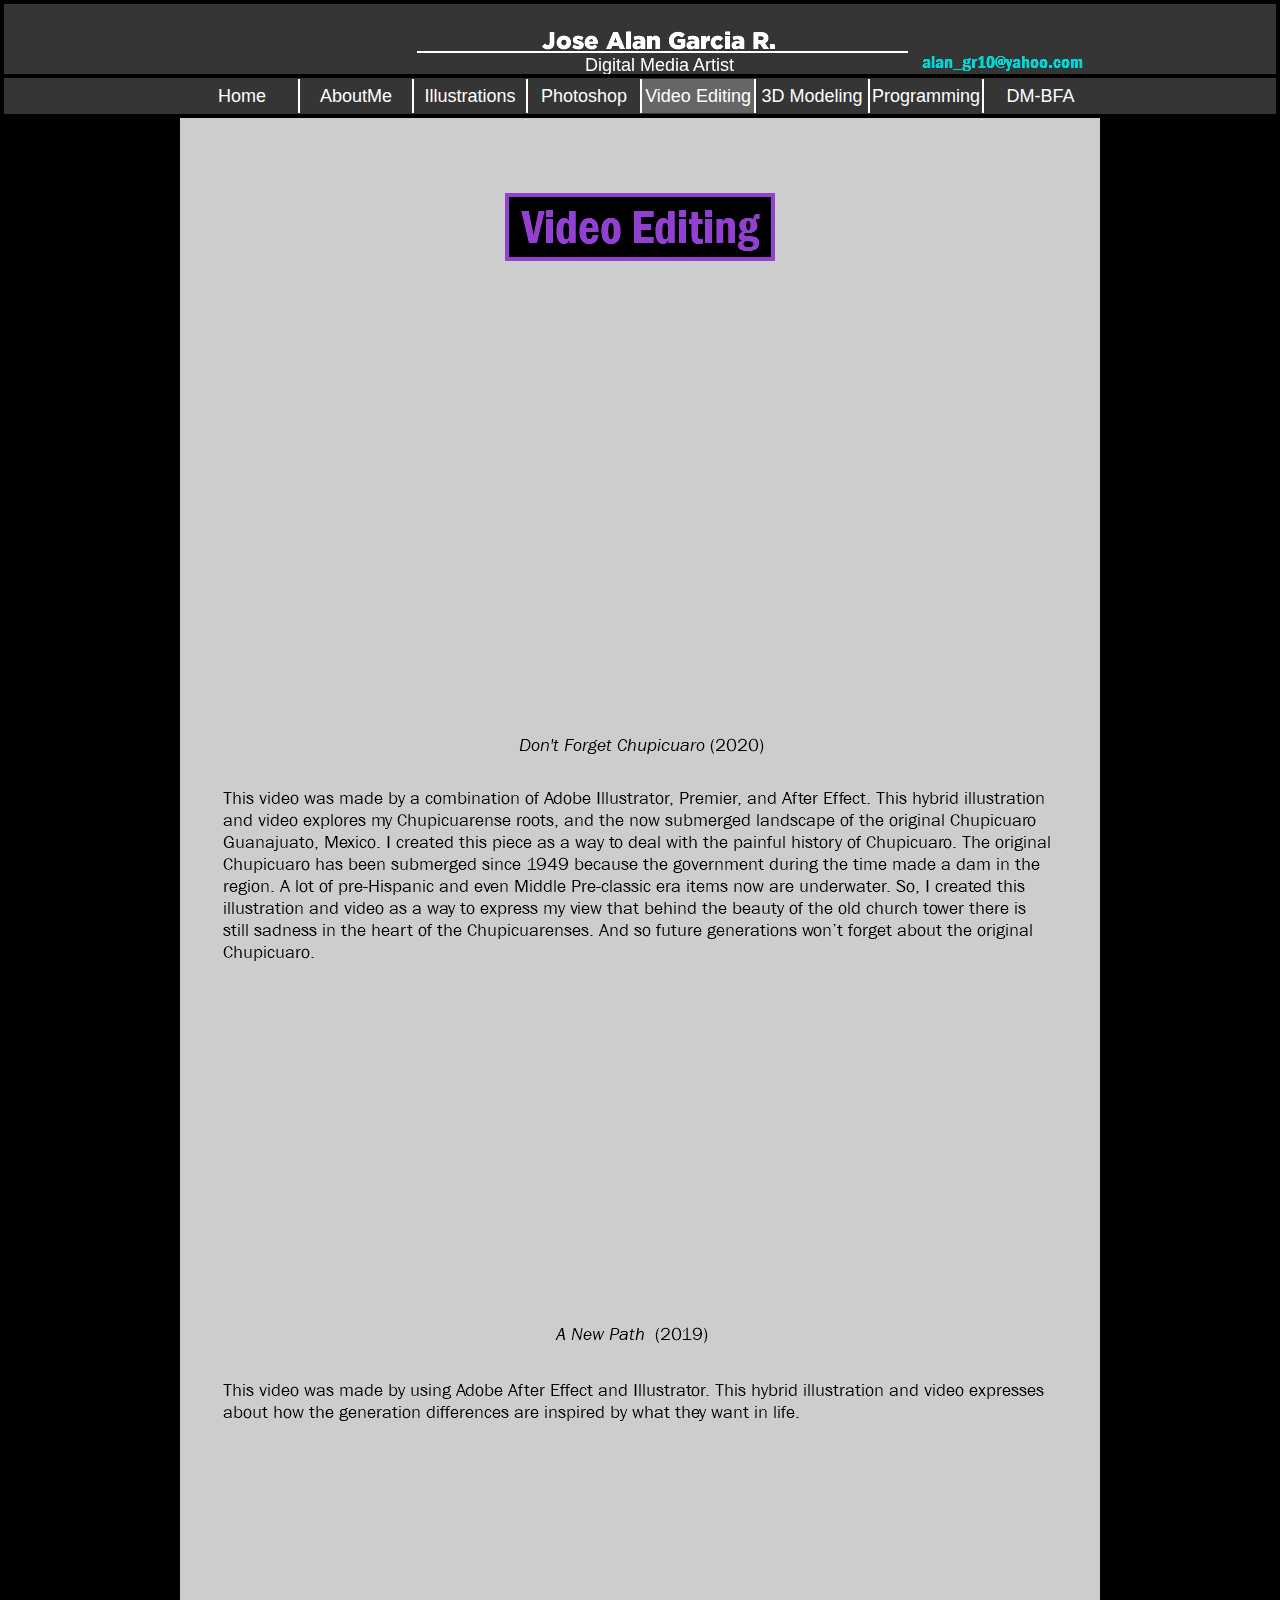
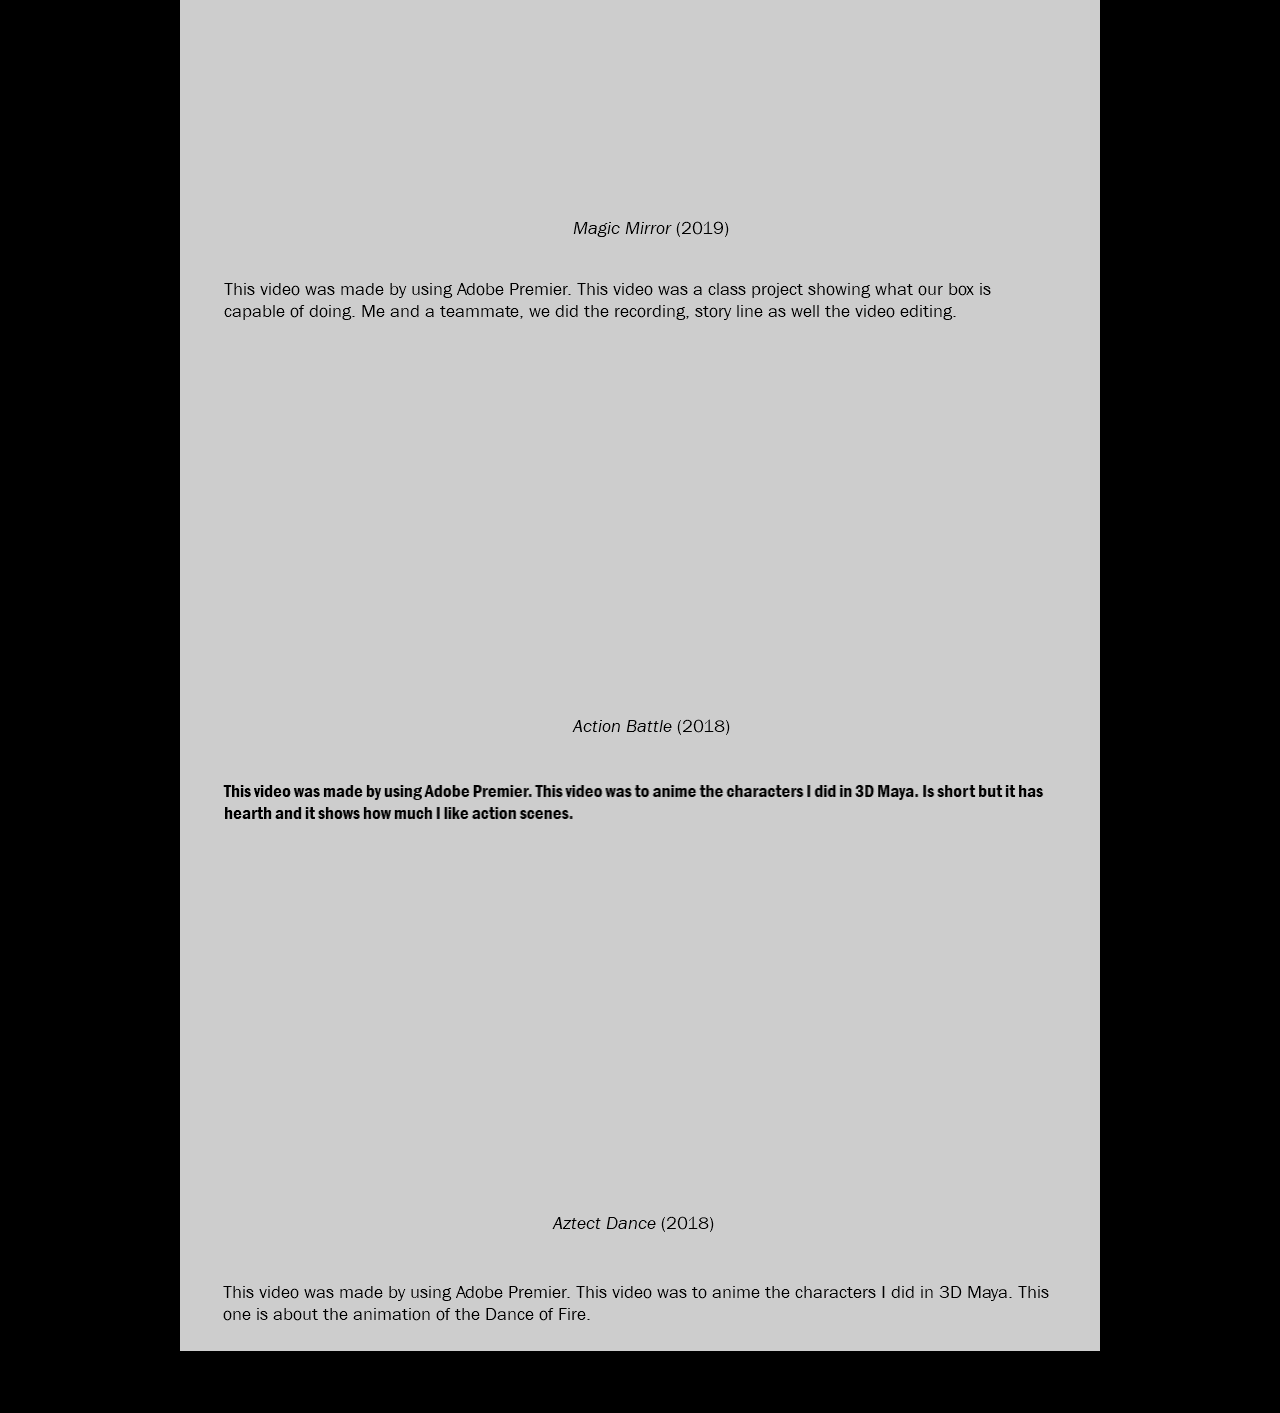
<file: video-editing.html>
<!DOCTYPE html>
<html class="nojs html css_verticalspacer" lang="en-US">
 <head>

  <meta http-equiv="Content-type" content="text/html;charset=UTF-8"/>
  <meta name="generator" content="2018.0.0.379"/>
  <meta name="viewport" content="width=device-width, initial-scale=1.0"/>
  
  <script type="text/javascript">
   // Update the 'nojs'/'js' class on the html node
document.documentElement.className = document.documentElement.className.replace(/\bnojs\b/g, 'js');

// Check that all required assets are uploaded and up-to-date
if(typeof Muse == "undefined") window.Muse = {}; window.Muse.assets = {"required":["museutils.js", "museconfig.js", "jquery.musemenu.js", "jquery.watch.js", "require.js", "video-editing.css"], "outOfDate":[]};
</script>
  
  <title>Video Editing</title>
  <!-- CSS -->
  <link rel="stylesheet" type="text/css" href="css/site_global.css?crc=444006867"/>
  <link rel="stylesheet" type="text/css" href="css/master_a-master.css?crc=448963957"/>
  <link rel="stylesheet" type="text/css" href="css/video-editing.css?crc=472750088" id="pagesheet"/>
  <!-- JS includes -->
  <!--[if lt IE 9]>
  <script src="scripts/html5shiv.js?crc=4241844378" type="text/javascript"></script>
  <![endif]-->
   </head>
 <body>

  <div class="clearfix borderbox" id="page"><!-- group -->
   <div class="clearfix grpelem" id="pu6779"><!-- group -->
    <div class="browser_width" id="u6779-bw">
     <div id="u6779"><!-- simple frame --></div>
    </div>
    <div id="u7695-4-wrapper">
     <div class="clearfix" id="u7695-4" data-muse-temp-textContainer-sizePolicy="true" data-muse-temp-textContainer-pinning="true"><!-- content -->
      <p>Digital Media Artist</p>
     </div>
    </div>
    <div class="browser_width" id="u7855-bw">
     <div id="u7855"><!-- simple frame --></div>
    </div>
    <div id="menuu7705-wrapper">
     <nav class="MenuBar clearfix" id="menuu7705"><!-- horizontal box -->
      <div class="MenuItemContainer clearfix grpelem" id="u7706"><!-- vertical box -->
       <a class="nonblock nontext MenuItem MenuItemWithSubMenu borderbox clearfix colelem" id="u7709" href="index.html"><!-- horizontal box --><div class="MenuItemLabel NoWrap clearfix grpelem" id="u7711-4" data-muse-temp-textContainer-sizePolicy="true" data-muse-temp-textContainer-pinning="true"><!-- content --><p>Home</p></div></a>
      </div>
      <div class="MenuItemContainer clearfix grpelem" id="u7750"><!-- vertical box -->
       <a class="nonblock nontext MenuItem MenuItemWithSubMenu borderbox clearfix colelem" id="u7753" href="aboutme.html"><!-- horizontal box --><div class="MenuItemLabel NoWrap clearfix grpelem" id="u7756-4" data-muse-temp-textContainer-sizePolicy="true" data-muse-temp-textContainer-pinning="true"><!-- content --><p>AboutMe</p></div></a>
      </div>
      <div class="MenuItemContainer clearfix grpelem" id="u7713"><!-- vertical box -->
       <a class="nonblock nontext MenuItem MenuItemWithSubMenu borderbox clearfix colelem" id="u7714" href="illustrations.html"><!-- horizontal box --><div class="MenuItemLabel NoWrap clearfix grpelem" id="u7715-4" data-muse-temp-textContainer-sizePolicy="true" data-muse-temp-textContainer-pinning="true"><!-- content --><p>Illustrations</p></div></a>
      </div>
      <div class="MenuItemContainer clearfix grpelem" id="u7771"><!-- vertical box -->
       <a class="nonblock nontext MenuItem MenuItemWithSubMenu borderbox clearfix colelem" id="u7772" href="photoshop.html"><!-- horizontal box --><div class="MenuItemLabel NoWrap clearfix grpelem" id="u7775-4" data-muse-temp-textContainer-sizePolicy="true" data-muse-temp-textContainer-pinning="true"><!-- content --><p>Photoshop</p></div></a>
      </div>
      <div class="MenuItemContainer clearfix grpelem" id="u7792"><!-- vertical box -->
       <a class="nonblock nontext MenuItem MenuItemWithSubMenu MuseMenuActive borderbox clearfix colelem" id="u7793" href="video-editing.html"><!-- horizontal box --><div class="MenuItemLabel NoWrap clearfix grpelem" id="u7794-4" data-muse-temp-textContainer-sizePolicy="true" data-muse-temp-textContainer-pinning="true"><!-- content --><p>Video Editing</p></div></a>
      </div>
      <div class="MenuItemContainer clearfix grpelem" id="u7813"><!-- vertical box -->
       <a class="nonblock nontext MenuItem MenuItemWithSubMenu borderbox clearfix colelem" id="u7816" href="3d-modeling.html"><!-- horizontal box --><div class="MenuItemLabel NoWrap clearfix grpelem" id="u7819-4" data-muse-temp-textContainer-sizePolicy="true" data-muse-temp-textContainer-pinning="true"><!-- content --><p>3D Modeling</p></div></a>
      </div>
      <div class="MenuItemContainer clearfix grpelem" id="u7834"><!-- vertical box -->
       <a class="nonblock nontext MenuItem MenuItemWithSubMenu borderbox clearfix colelem" id="u7835" href="programming.html"><!-- horizontal box --><div class="MenuItemLabel NoWrap clearfix grpelem" id="u7836-4" data-muse-temp-textContainer-sizePolicy="true" data-muse-temp-textContainer-pinning="true"><!-- content --><p>Programming</p></div></a>
      </div>
      <div class="MenuItemContainer clearfix grpelem" id="u9763"><!-- vertical box -->
       <a class="nonblock nontext MenuItem MenuItemWithSubMenu borderbox clearfix colelem" id="u9766" href="dm-bfa.html"><!-- horizontal box --><div class="MenuItemLabel NoWrap clearfix grpelem" id="u9769-4" data-muse-temp-textContainer-sizePolicy="true" data-muse-temp-textContainer-pinning="true"><!-- content --><p>DM-BFA</p></div></a>
      </div>
     </nav>
    </div>
    <div id="u7698-wrapper">
     <div id="u7698"><!-- simple frame --></div>
    </div>
    <div id="u8764-4-wrapper">
     <img id="u8764-4" alt="alan_gr10@yahoo.com" src="images/u8764-4.png?crc=399812298" data-image-width="176"/><!-- rasterized frame -->
    </div>
   </div>
   <div class="clearfix grpelem" id="ppu4402"><!-- column -->
    <a class="nonblock nontext pinned-colelem" id="u4402" href="aboutme.html"><!-- state-based BG images --><div id="u4402-wrapper"><div id="u4402_states"><img alt="Jose Alan Garcia R." src="images/blank.gif?crc=4208392903"/><div class="fluid_height_spacer"></div></div></div></a>
    <div class="clearfix colelem" id="u9806"><!-- column -->
     <img class="colelem" id="u9070-4" alt="Video Editing" src="images/u9070-4.png?crc=184684220" data-image-width="270"/><!-- rasterized frame -->
     <div class="colelem" id="u9082"><!-- custom html -->
      <iframe width="560" height="315" src="https://www.youtube.com/embed/5lucdielxxc" frameborder="0" allow="accelerometer; autoplay; encrypted-media; gyroscope; picture-in-picture" allowfullscreen></iframe>
     </div>
     <img class="colelem" id="u9086-5" alt="Don't Forget Chupicuaro (2020)" src="images/u9086-5.png?crc=249025431" data-image-width="254"/><!-- rasterized frame -->
     <img class="colelem" id="u9089-4" alt="This video was made by a combination of Adobe Illustrator, Premier, and After Effect. This hybrid illustration and video explores my Chupicuarense roots, and the now submerged landscape of the original Chupicuaro Guanajuato, Mexico. I created this piece as a way to deal with the painful history of Chupicuaro. The original Chupicuaro has been submerged since 1949 because the government during the time made a dam in the region. A lot of pre-Hispanic and even Middle Pre-classic era items now are underwater. So, I created this illustration and video as a way to express my view that behind the beauty of the old church tower there is still sadness in the heart of the Chupicuarenses. And so future generations won’t forget about the original Chupicuaro." src="images/u9089-4.png?crc=3903755512" data-image-width="833"/><!-- rasterized frame -->
     <div class="colelem" id="u9095"><!-- custom html -->
      <iframe width="560" height="315" src="https://www.youtube.com/embed/LQqMGk-LBtw" frameborder="0" allow="accelerometer; autoplay; encrypted-media; gyroscope; picture-in-picture" allowfullscreen></iframe>
     </div>
     <img class="colelem" id="u9099-5" alt="A New Path (2019)" src="images/u9099-5.png?crc=312116587" data-image-width="169"/><!-- rasterized frame -->
     <img class="colelem" id="u9102-4" alt="This video was made by using Adobe After Effect and Illustrator. This hybrid illustration and video expresses about how the generation differences are inspired by what they want in life." src="images/u9102-4.png?crc=328407322" data-image-width="833"/><!-- rasterized frame -->
     <div class="colelem" id="u7382"><!-- custom html -->
      <iframe width="560" height="315" src="https://www.youtube.com/embed/cOI6wuyHB14" frameborder="0" allow="accelerometer; autoplay; encrypted-media; gyroscope; picture-in-picture" allowfullscreen></iframe>
     </div>
     <img class="colelem" id="u9073-5" alt="Magic Mirror (2019)" src="images/u9073-5.png?crc=4200231273" data-image-width="174"/><!-- rasterized frame -->
     <img class="colelem" id="u7374-4" alt="This video was made by using Adobe Premier. This video was a class project showing what our box is capable of doing. Me and a teammate, we did the recording, story line as well the video editing. " src="images/u7374-4.png?crc=155938368" data-image-width="833"/><!-- rasterized frame -->
     <div class="colelem" id="u7392"><!-- custom html -->
      <iframe width="560" height="315" src="https://www.youtube.com/embed/3o7nRQ0TCv8" frameborder="0" allow="accelerometer; autoplay; encrypted-media; gyroscope; picture-in-picture" allowfullscreen></iframe>
     </div>
     <img class="colelem" id="u9079-5" alt="Action Battle (2018)" src="images/u9079-5.png?crc=4056448740" data-image-width="175"/><!-- rasterized frame -->
     <img class="colelem" id="u7389-4" alt="This video was made by using Adobe Premier. This video was to anime the characters I did in 3D Maya. Is short but it has hearth and it shows how much I like action scenes." src="images/u7389-4.png?crc=3833279466" data-image-width="833"/><!-- rasterized frame -->
     <div class="colelem" id="u7417"><!-- custom html -->
      <iframe width="560" height="315" src="https://www.youtube.com/embed/F_ihs7G1oSI" frameborder="0" allow="accelerometer; autoplay; encrypted-media; gyroscope; picture-in-picture" allowfullscreen></iframe>
     </div>
     <img class="colelem" id="u9092-5" alt="Aztect Dance (2018)" src="images/u9092-5.png?crc=522696722" data-image-width="175"/><!-- rasterized frame -->
     <img class="colelem" id="u7414-4" alt="This video was made by using Adobe Premier. This video was to anime the characters I did in 3D Maya. This one is about the animation of the Dance of Fire. " src="images/u7414-4.png?crc=211521370" data-image-width="833"/><!-- rasterized frame -->
    </div>
   </div>
   <div class="verticalspacer" data-offset-top="2951" data-content-above-spacer="2951" data-content-below-spacer="62" data-sizePolicy="fixed" data-pintopage="page_fixedLeft"></div>
  </div>
  <div class="preload_images">
   <img class="preload" src="images/u4402_states-r.png?crc=536344204" alt=""/>
  </div>
  <!-- Other scripts -->
  <script type="text/javascript">
   // Decide weather to suppress missing file error or not based on preference setting
var suppressMissingFileError = false
</script>
  <script type="text/javascript">
   window.Muse.assets.check=function(d){if(!window.Muse.assets.checked){window.Muse.assets.checked=!0;var b={},c=function(a,b){if(window.getComputedStyle){var c=window.getComputedStyle(a,null);return c&&c.getPropertyValue(b)||c&&c[b]||""}if(document.documentElement.currentStyle)return(c=a.currentStyle)&&c[b]||a.style&&a.style[b]||"";return""},a=function(a){if(a.match(/^rgb/))return a=a.replace(/\s+/g,"").match(/([\d\,]+)/gi)[0].split(","),(parseInt(a[0])<<16)+(parseInt(a[1])<<8)+parseInt(a[2]);if(a.match(/^\#/))return parseInt(a.substr(1),
16);return 0},g=function(g){for(var f=document.getElementsByTagName("link"),h=0;h<f.length;h++)if("text/css"==f[h].type){var i=(f[h].href||"").match(/\/?css\/([\w\-]+\.css)\?crc=(\d+)/);if(!i||!i[1]||!i[2])break;b[i[1]]=i[2]}f=document.createElement("div");f.className="version";f.style.cssText="display:none; width:1px; height:1px;";document.getElementsByTagName("body")[0].appendChild(f);for(h=0;h<Muse.assets.required.length;){var i=Muse.assets.required[h],l=i.match(/([\w\-\.]+)\.(\w+)$/),k=l&&l[1]?
l[1]:null,l=l&&l[2]?l[2]:null;switch(l.toLowerCase()){case "css":k=k.replace(/\W/gi,"_").replace(/^([^a-z])/gi,"_$1");f.className+=" "+k;k=a(c(f,"color"));l=a(c(f,"backgroundColor"));k!=0||l!=0?(Muse.assets.required.splice(h,1),"undefined"!=typeof b[i]&&(k!=b[i]>>>24||l!=(b[i]&16777215))&&Muse.assets.outOfDate.push(i)):h++;f.className="version";break;case "js":h++;break;default:throw Error("Unsupported file type: "+l);}}d?d().jquery!="1.8.3"&&Muse.assets.outOfDate.push("jquery-1.8.3.min.js"):Muse.assets.required.push("jquery-1.8.3.min.js");
f.parentNode.removeChild(f);if(Muse.assets.outOfDate.length||Muse.assets.required.length)f="Some files on the server may be missing or incorrect. Clear browser cache and try again. If the problem persists please contact website author.",g&&Muse.assets.outOfDate.length&&(f+="\nOut of date: "+Muse.assets.outOfDate.join(",")),g&&Muse.assets.required.length&&(f+="\nMissing: "+Muse.assets.required.join(",")),suppressMissingFileError?(f+="\nUse SuppressMissingFileError key in AppPrefs.xml to show missing file error pop up.",console.log(f)):alert(f)};location&&location.search&&location.search.match&&location.search.match(/muse_debug/gi)?
setTimeout(function(){g(!0)},5E3):g()}};
var muse_init=function(){require.config({baseUrl:""});require(["jquery","museutils","whatinput","jquery.musemenu","jquery.watch"],function(d){var $ = d;$(document).ready(function(){try{
window.Muse.assets.check($);/* body */
Muse.Utils.transformMarkupToFixBrowserProblemsPreInit();/* body */
Muse.Utils.prepHyperlinks(true);/* body */
Muse.Utils.makeButtonsVisibleAfterSettingMinWidth();/* body */
Muse.Utils.initWidget('.MenuBar', ['#bp_infinity'], function(elem) { return $(elem).museMenu(); });/* unifiedNavBar */
Muse.Utils.fullPage('#page');/* 100% height page */
Muse.Utils.showWidgetsWhenReady();/* body */
Muse.Utils.transformMarkupToFixBrowserProblems();/* body */
}catch(b){if(b&&"function"==typeof b.notify?b.notify():Muse.Assert.fail("Error calling selector function: "+b),false)throw b;}})})};

</script>
  <!-- RequireJS script -->
  <script src="scripts/require.js?crc=4157109226" type="text/javascript" async data-main="scripts/museconfig.js?crc=380897831" onload="if (requirejs) requirejs.onError = function(requireType, requireModule) { if (requireType && requireType.toString && requireType.toString().indexOf && 0 <= requireType.toString().indexOf('#scripterror')) window.Muse.assets.check(); }" onerror="window.Muse.assets.check();"></script>
   </body>
</html>
</file>
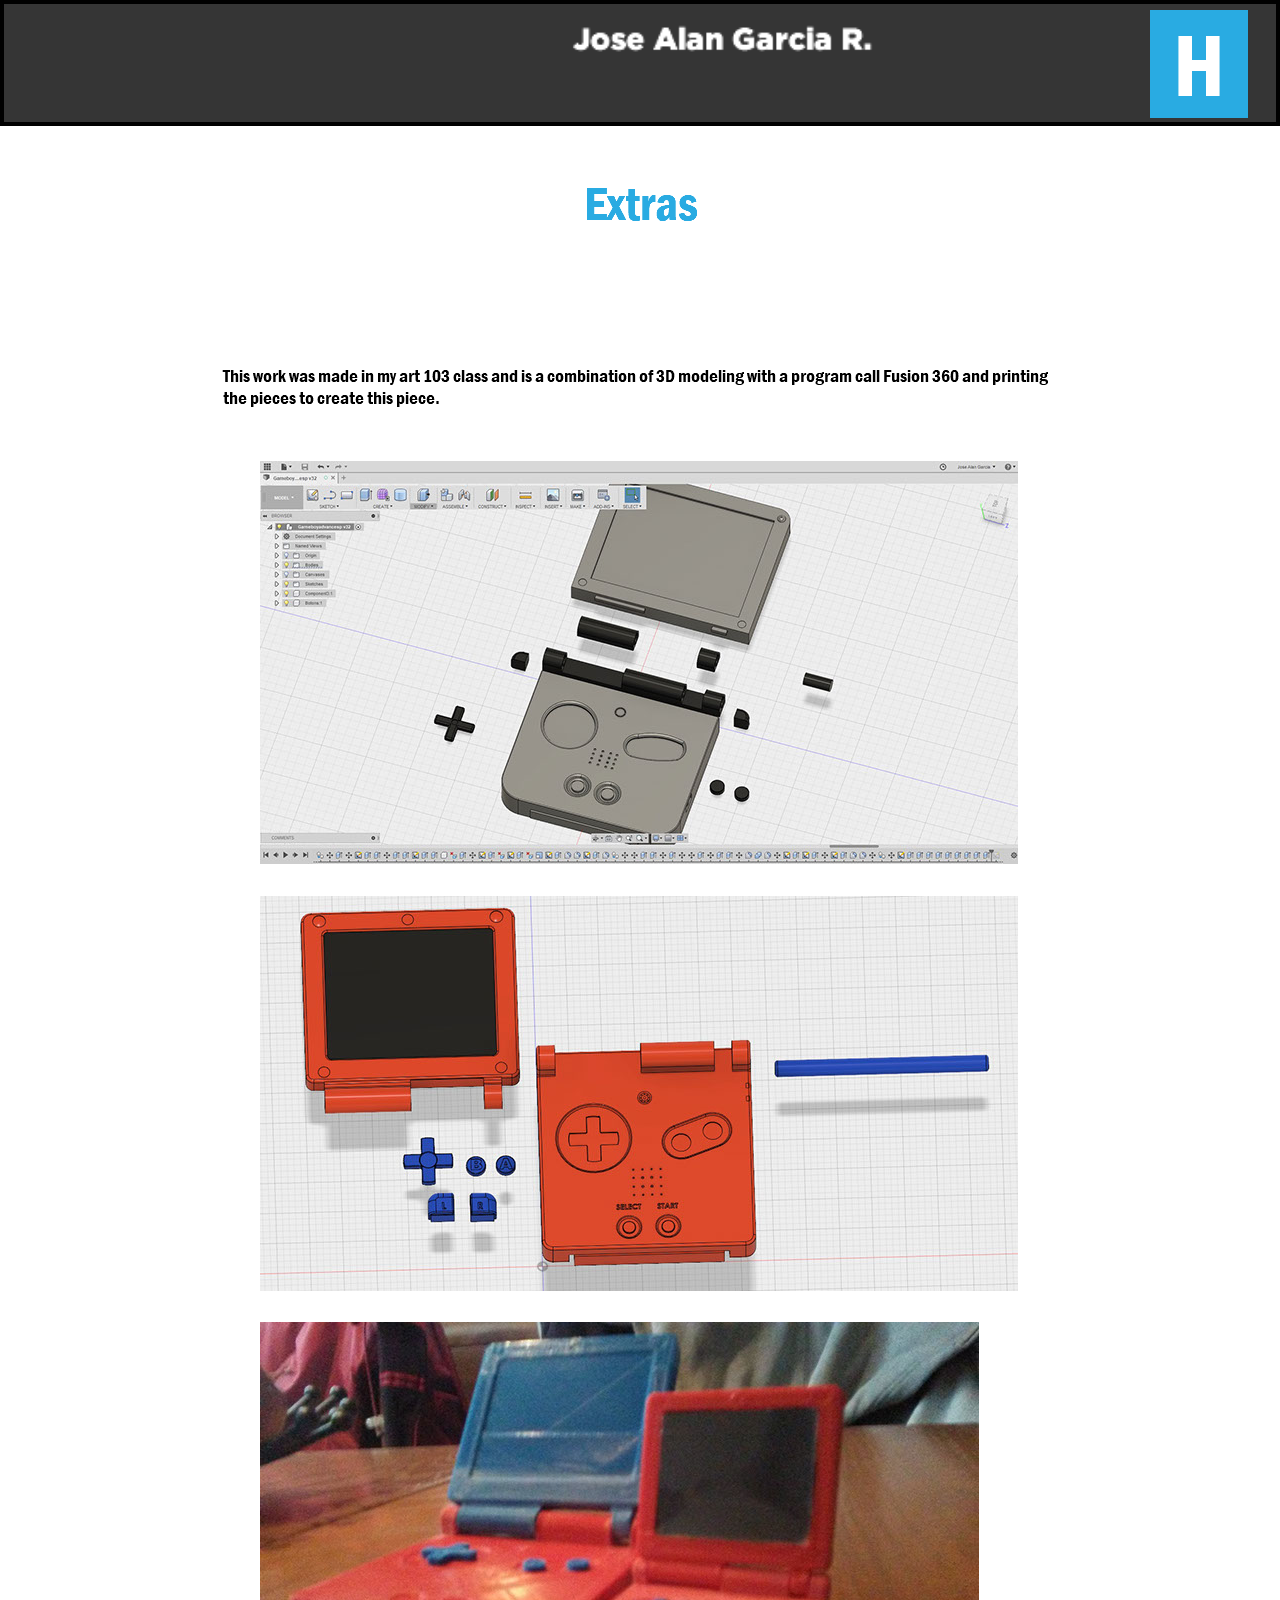
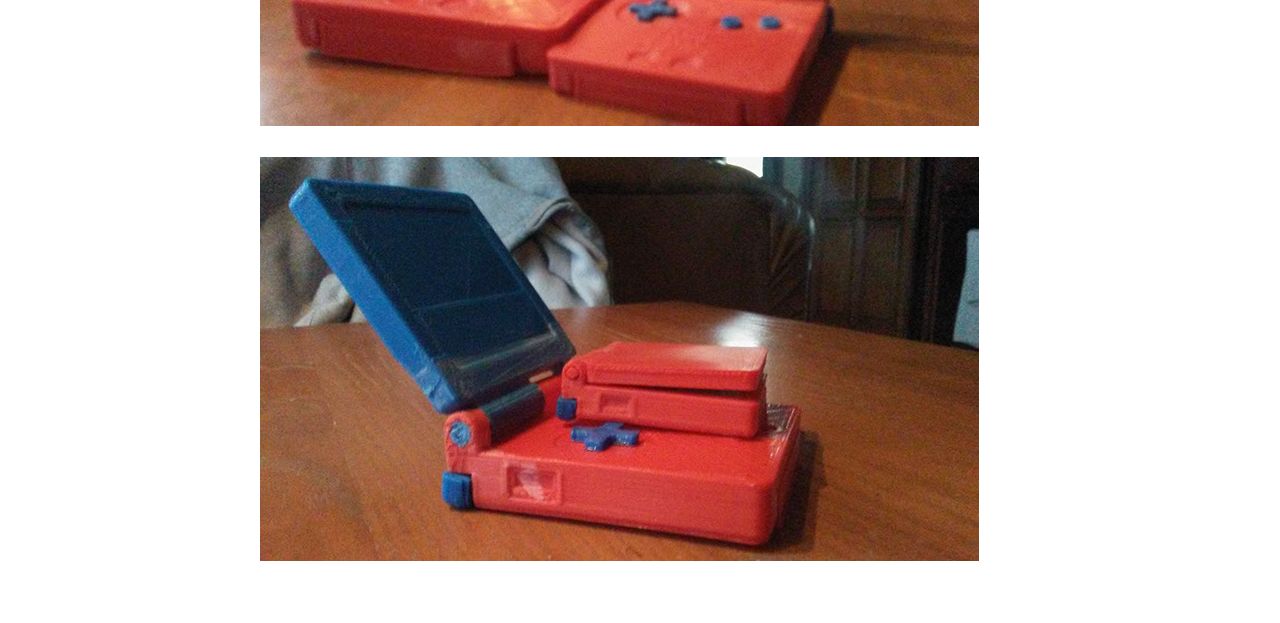
<file: websites.html>
<!DOCTYPE html>
<html class="nojs html css_verticalspacer" lang="en-US">
 <head>

  <meta http-equiv="Content-type" content="text/html;charset=UTF-8"/>
  <meta name="generator" content="2018.0.0.379"/>
  <meta name="viewport" content="width=device-width, initial-scale=1.0"/>
  
  <script type="text/javascript">
   // Update the 'nojs'/'js' class on the html node
document.documentElement.className = document.documentElement.className.replace(/\bnojs\b/g, 'js');

// Check that all required assets are uploaded and up-to-date
if(typeof Muse == "undefined") window.Muse = {}; window.Muse.assets = {"required":["museutils.js", "museconfig.js", "jquery.watch.js", "require.js", "websites.css"], "outOfDate":[]};
</script>
  
  <title>Websites</title>
  <!-- CSS -->
  <link rel="stylesheet" type="text/css" href="css/site_global.css?crc=444006867"/>
  <link rel="stylesheet" type="text/css" href="css/master_a-master.css?crc=194546569"/>
  <link rel="stylesheet" type="text/css" href="css/websites.css?crc=4265898198" id="pagesheet"/>
   </head>
 <body>

  <div class="clearfix borderbox" id="page"><!-- group -->
   <div class="clearfix grpelem" id="pu6823"><!-- group -->
    <div id="u6823"><!-- simple frame -->
     <div class="fluid_height_spacer"></div>
    </div>
    <div class="browser_width" id="u6779-bw">
     <div id="u6779"><!-- simple frame --></div>
    </div>
    <div id="u4402-4-wrapper">
     <img id="u4402-4" alt="Alan's Porfolio" src="images/u4402-4.png?crc=4135056541" data-image-width="425"/><!-- rasterized frame -->
    </div>
    <a class="nonblock nontext" id="u7064-4" href="index.html"><!-- rasterized frame --><img id="u7064-4_img" alt="H" src="images/u7064-4.png?crc=4133813745" data-image-width="98"/></a>
   </div>
   <div class="clearfix grpelem" id="pu7424-4"><!-- column -->
    <img class="colelem" id="u7424-4" alt="Extras" src="images/u7424-4.png?crc=4023988797" data-image-width="305"/><!-- rasterized frame -->
    <img class="colelem" id="u7427-4" alt="This work was made in my art 103 class and is a combination of 3D modeling with a program call Fusion 360 and printing the pieces to create this piece." src="images/u7427-4.png?crc=461148294" data-image-width="834"/><!-- rasterized frame -->
    <div class="clip_frame colelem" id="u7440"><!-- image -->
     <img class="block" id="u7440_img" src="images/gameboyfinal2.jpg?crc=308458620" alt="" data-heightwidthratio="0.5316622691292876" data-image-width="758" data-image-height="403"/>
    </div>
    <div class="clip_frame colelem" id="u7450"><!-- image -->
     <img class="block" id="u7450_img" src="images/final%20project.jpg?crc=171136664" alt="" data-heightwidthratio="0.521108179419525" data-image-width="758" data-image-height="395"/>
    </div>
    <div class="clip_frame colelem" id="u7460"><!-- image -->
     <img class="block" id="u7460_img" src="images/20180518_193132.jpg?crc=3890516098" alt="" data-heightwidthratio="0.5618915159944368" data-image-width="719" data-image-height="404"/>
    </div>
    <div class="clip_frame colelem" id="u7470"><!-- image -->
     <img class="block" id="u7470_img" src="images/20180518_193203.jpg?crc=163174299" alt="" data-heightwidthratio="0.5618915159944368" data-image-width="719" data-image-height="404"/>
    </div>
   </div>
   <div class="verticalspacer" data-offset-top="2161" data-content-above-spacer="2161" data-content-below-spacer="61" data-sizePolicy="fixed" data-pintopage="page_fixedLeft"></div>
  </div>
  <!-- Other scripts -->
  <script type="text/javascript">
   // Decide weather to suppress missing file error or not based on preference setting
var suppressMissingFileError = false
</script>
  <script type="text/javascript">
   window.Muse.assets.check=function(d){if(!window.Muse.assets.checked){window.Muse.assets.checked=!0;var b={},c=function(a,b){if(window.getComputedStyle){var c=window.getComputedStyle(a,null);return c&&c.getPropertyValue(b)||c&&c[b]||""}if(document.documentElement.currentStyle)return(c=a.currentStyle)&&c[b]||a.style&&a.style[b]||"";return""},a=function(a){if(a.match(/^rgb/))return a=a.replace(/\s+/g,"").match(/([\d\,]+)/gi)[0].split(","),(parseInt(a[0])<<16)+(parseInt(a[1])<<8)+parseInt(a[2]);if(a.match(/^\#/))return parseInt(a.substr(1),
16);return 0},g=function(g){for(var f=document.getElementsByTagName("link"),h=0;h<f.length;h++)if("text/css"==f[h].type){var i=(f[h].href||"").match(/\/?css\/([\w\-]+\.css)\?crc=(\d+)/);if(!i||!i[1]||!i[2])break;b[i[1]]=i[2]}f=document.createElement("div");f.className="version";f.style.cssText="display:none; width:1px; height:1px;";document.getElementsByTagName("body")[0].appendChild(f);for(h=0;h<Muse.assets.required.length;){var i=Muse.assets.required[h],l=i.match(/([\w\-\.]+)\.(\w+)$/),k=l&&l[1]?
l[1]:null,l=l&&l[2]?l[2]:null;switch(l.toLowerCase()){case "css":k=k.replace(/\W/gi,"_").replace(/^([^a-z])/gi,"_$1");f.className+=" "+k;k=a(c(f,"color"));l=a(c(f,"backgroundColor"));k!=0||l!=0?(Muse.assets.required.splice(h,1),"undefined"!=typeof b[i]&&(k!=b[i]>>>24||l!=(b[i]&16777215))&&Muse.assets.outOfDate.push(i)):h++;f.className="version";break;case "js":h++;break;default:throw Error("Unsupported file type: "+l);}}d?d().jquery!="1.8.3"&&Muse.assets.outOfDate.push("jquery-1.8.3.min.js"):Muse.assets.required.push("jquery-1.8.3.min.js");
f.parentNode.removeChild(f);if(Muse.assets.outOfDate.length||Muse.assets.required.length)f="Some files on the server may be missing or incorrect. Clear browser cache and try again. If the problem persists please contact website author.",g&&Muse.assets.outOfDate.length&&(f+="\nOut of date: "+Muse.assets.outOfDate.join(",")),g&&Muse.assets.required.length&&(f+="\nMissing: "+Muse.assets.required.join(",")),suppressMissingFileError?(f+="\nUse SuppressMissingFileError key in AppPrefs.xml to show missing file error pop up.",console.log(f)):alert(f)};location&&location.search&&location.search.match&&location.search.match(/muse_debug/gi)?
setTimeout(function(){g(!0)},5E3):g()}};
var muse_init=function(){require.config({baseUrl:""});require(["jquery","museutils","whatinput","jquery.watch"],function(d){var $ = d;$(document).ready(function(){try{
window.Muse.assets.check($);/* body */
Muse.Utils.transformMarkupToFixBrowserProblemsPreInit();/* body */
Muse.Utils.prepHyperlinks(true);/* body */
Muse.Utils.makeButtonsVisibleAfterSettingMinWidth();/* body */
Muse.Utils.fullPage('#page');/* 100% height page */
Muse.Utils.showWidgetsWhenReady();/* body */
Muse.Utils.transformMarkupToFixBrowserProblems();/* body */
}catch(b){if(b&&"function"==typeof b.notify?b.notify():Muse.Assert.fail("Error calling selector function: "+b),false)throw b;}})})};

</script>
  <!-- RequireJS script -->
  <script src="scripts/require.js?crc=4157109226" type="text/javascript" async data-main="scripts/museconfig.js?crc=380897831" onload="if (requirejs) requirejs.onError = function(requireType, requireModule) { if (requireType && requireType.toString && requireType.toString().indexOf && 0 <= requireType.toString().indexOf('#scripterror')) window.Muse.assets.check(); }" onerror="window.Muse.assets.check();"></script>
   </body>
</html>
</file>
<file: css/site_global.css>
html{min-height:100%;min-width:100%;-ms-text-size-adjust:none;}body,div,dl,dt,dd,ul,ol,li,nav,h1,h2,h3,h4,h5,h6,pre,code,form,fieldset,legend,input,button,textarea,p,blockquote,th,td,a{margin:0px;padding:0px;border-width:0px;border-style:solid;border-color:transparent;-webkit-transform-origin:left top;-ms-transform-origin:left top;-o-transform-origin:left top;transform-origin:left top;background-repeat:no-repeat;}button.submit-btn{-moz-box-sizing:content-box;-webkit-box-sizing:content-box;box-sizing:content-box;}.transition{-webkit-transition-property:background-image,background-position,background-color,border-color,border-radius,color,font-size,font-style,font-weight,letter-spacing,line-height,text-align,box-shadow,text-shadow,opacity;transition-property:background-image,background-position,background-color,border-color,border-radius,color,font-size,font-style,font-weight,letter-spacing,line-height,text-align,box-shadow,text-shadow,opacity;}.transition *{-webkit-transition:inherit;transition:inherit;}table{border-collapse:collapse;border-spacing:0px;}fieldset,img{border:0px;border-style:solid;-webkit-transform-origin:left top;-ms-transform-origin:left top;-o-transform-origin:left top;transform-origin:left top;}address,caption,cite,code,dfn,em,strong,th,var,optgroup{font-style:inherit;font-weight:inherit;}del,ins{text-decoration:none;}li{list-style:none;}caption,th{text-align:left;}h1,h2,h3,h4,h5,h6{font-size:100%;font-weight:inherit;}input,button,textarea,select,optgroup,option{font-family:inherit;font-size:inherit;font-style:inherit;font-weight:inherit;}.form-grp input,.form-grp textarea{-webkit-appearance:none;-webkit-border-radius:0;}body{font-family:Arial, Helvetica Neue, Helvetica, sans-serif;text-align:left;font-size:14px;line-height:17px;word-wrap:break-word;text-rendering:optimizeLegibility;-moz-font-feature-settings:'liga';-ms-font-feature-settings:'liga';-webkit-font-feature-settings:'liga';font-feature-settings:'liga';}a:link{color:#0000FF;text-decoration:underline;}a:visited{color:#800080;text-decoration:underline;}a:hover{color:#0000FF;text-decoration:underline;}a:active{color:#EE0000;text-decoration:underline;}a.nontext{color:black;text-decoration:none;font-style:normal;font-weight:normal;}.normal_text{color:#000000;direction:ltr;font-family:Arial, Helvetica Neue, Helvetica, sans-serif;font-size:14px;font-style:normal;font-weight:normal;letter-spacing:0px;line-height:17px;text-align:left;text-decoration:none;text-indent:0px;text-transform:none;vertical-align:0px;padding:0px;}.list0 li:before{position:absolute;right:100%;letter-spacing:0px;text-decoration:none;font-weight:normal;font-style:normal;}.rtl-list li:before{right:auto;left:100%;}.nls-None > li:before,.nls-None .list3 > li:before,.nls-None .list6 > li:before{margin-right:6px;content:'•';}.nls-None .list1 > li:before,.nls-None .list4 > li:before,.nls-None .list7 > li:before{margin-right:6px;content:'○';}.nls-None,.nls-None .list1,.nls-None .list2,.nls-None .list3,.nls-None .list4,.nls-None .list5,.nls-None .list6,.nls-None .list7,.nls-None .list8{padding-left:34px;}.nls-None.rtl-list,.nls-None .list1.rtl-list,.nls-None .list2.rtl-list,.nls-None .list3.rtl-list,.nls-None .list4.rtl-list,.nls-None .list5.rtl-list,.nls-None .list6.rtl-list,.nls-None .list7.rtl-list,.nls-None .list8.rtl-list{padding-left:0px;padding-right:34px;}.nls-None .list2 > li:before,.nls-None .list5 > li:before,.nls-None .list8 > li:before{margin-right:6px;content:'-';}.nls-None.rtl-list > li:before,.nls-None .list1.rtl-list > li:before,.nls-None .list2.rtl-list > li:before,.nls-None .list3.rtl-list > li:before,.nls-None .list4.rtl-list > li:before,.nls-None .list5.rtl-list > li:before,.nls-None .list6.rtl-list > li:before,.nls-None .list7.rtl-list > li:before,.nls-None .list8.rtl-list > li:before{margin-right:0px;margin-left:6px;}.TabbedPanelsTab{white-space:nowrap;}.MenuBar .MenuBarView,.MenuBar .SubMenuView{display:block;list-style:none;}.MenuBar .SubMenu{display:none;position:absolute;}.NoWrap{white-space:nowrap;word-wrap:normal;}.rootelem{margin-left:auto;margin-right:auto;}.colelem{display:inline;float:left;clear:both;}.clearfix:after{content:"\0020";visibility:hidden;display:block;height:0px;clear:both;}*:first-child+html .clearfix{zoom:1;}.clip_frame{overflow:hidden;}.popup_anchor{position:relative;width:0px;height:0px;}.allow_click_through *{pointer-events:auto;}.popup_element{z-index:100000;}.svg{display:block;vertical-align:top;}span.wrap{content:'';clear:left;display:block;}span.actAsInlineDiv{display:inline-block;}.position_content,.excludeFromNormalFlow{float:left;}.preload_images{position:absolute;overflow:hidden;left:-9999px;top:-9999px;height:1px;width:1px;}.preload{height:1px;width:1px;}.animateStates{-webkit-transition:0.3s ease-in-out;-moz-transition:0.3s ease-in-out;-o-transition:0.3s ease-in-out;transition:0.3s ease-in-out;}[data-whatinput="mouse"] *:focus,[data-whatinput="touch"] *:focus,input:focus,textarea:focus{outline:none;}textarea{resize:none;overflow:auto;}.allow_click_through,.fld-prompt{pointer-events:none;}.wrapped-input{position:absolute;top:0px;left:0px;background:transparent;border:none;}.submit-btn{z-index:50000;cursor:pointer;}.anchor_item{width:22px;height:18px;}.MenuBar .SubMenuVisible,.MenuBarVertical .SubMenuVisible,.MenuBar .SubMenu .SubMenuVisible,.popup_element.Active,span.actAsPara,.actAsDiv,a.nonblock.nontext,img.block{display:block;}.widget_invisible,.js .invi,.js .mse_pre_init{visibility:hidden;}.ose_ei{visibility:hidden;z-index:0;}.no_vert_scroll{overflow-y:hidden;}.always_vert_scroll{overflow-y:scroll;}.always_horz_scroll{overflow-x:scroll;}.fullscreen{overflow:hidden;left:0px;top:0px;position:fixed;height:100%;width:100%;-moz-box-sizing:border-box;-webkit-box-sizing:border-box;-ms-box-sizing:border-box;box-sizing:border-box;}.fullwidth{position:absolute;}.borderbox{-moz-box-sizing:border-box;-webkit-box-sizing:border-box;-ms-box-sizing:border-box;box-sizing:border-box;}.scroll_wrapper{position:absolute;overflow:auto;left:0px;right:0px;top:0px;bottom:0px;padding-top:0px;padding-bottom:0px;margin-top:0px;margin-bottom:0px;}.browser_width > *{position:absolute;left:0px;right:0px;}.grpelem,.accordion_wrapper{display:inline;float:left;}.fld-checkbox input[type=checkbox],.fld-radiobutton input[type=radio]{position:absolute;overflow:hidden;clip:rect(0px, 0px, 0px, 0px);height:1px;width:1px;margin:-1px;padding:0px;border:0px;}.fld-checkbox input[type=checkbox] + label,.fld-radiobutton input[type=radio] + label{display:inline-block;background-repeat:no-repeat;cursor:pointer;float:left;width:100%;height:100%;}.pointer_cursor,.fld-recaptcha-mode,.fld-recaptcha-refresh,.fld-recaptcha-help{cursor:pointer;}p,h1,h2,h3,h4,h5,h6,ol,ul,span.actAsPara{max-height:1000000px;}.superscript{vertical-align:super;font-size:66%;line-height:0px;}.subscript{vertical-align:sub;font-size:66%;line-height:0px;}.horizontalSlideShow{-ms-touch-action:pan-y;touch-action:pan-y;}.verticalSlideShow{-ms-touch-action:pan-x;touch-action:pan-x;}.colelem100,.verticalspacer{clear:both;}.list0 li,.MenuBar .MenuItemContainer,.SlideShowContentPanel .fullscreen img,.css_verticalspacer .verticalspacer{position:relative;}.popup_element.Inactive,.js .disn,.js .an_invi,.hidden,.breakpoint{display:none;}#muse_css_mq{position:absolute;display:none;background-color:#FFFFFE;}.fluid_height_spacer{width:0.01px;}.muse_check_css{display:none;position:fixed;}@media screen and (-webkit-min-device-pixel-ratio:0){body{text-rendering:auto;}}
</file>
<file: css/master_a-master.css>
#u7695-4{background-color:transparent;font-size:18px;color:#FFFFFF;line-height:22px;}#u6779,#u7855{border-style:solid;border-width:4px;border-color:#000000;background-color:#353535;}#menuu7705{border-width:0px;border-color:transparent;background-color:#FFFFFF;}#u7709{border-width:0px;border-color:transparent;background-color:#353535;}#u7709:hover{background-color:#999999;}#u7709:active{background-color:#6B6B6B;}#u7711-4{border-width:0px;border-color:transparent;background-color:transparent;color:#FFFFFF;line-height:22px;font-size:18px;text-align:center;font-family:Helvetica, Helvetica Neue, Arial, sans-serif;}#u7753{border-width:0px;border-color:transparent;background-color:#353535;}#u7753:hover{background-color:#999999;}#u7753:active{background-color:#6B6B6B;}#u7756-4{border-width:0px;border-color:transparent;background-color:transparent;color:#FFFFFF;line-height:22px;font-size:18px;text-align:center;font-family:Helvetica, Helvetica Neue, Arial, sans-serif;}#u7714{border-width:0px;border-color:transparent;background-color:#353535;}#u7714:hover{background-color:#999999;}#u7714:active{background-color:#6B6B6B;}#u7715-4{border-width:0px;border-color:transparent;background-color:transparent;color:#FFFFFF;line-height:22px;font-size:18px;text-align:center;font-family:Helvetica, Helvetica Neue, Arial, sans-serif;}#u7772{border-width:0px;border-color:transparent;background-color:#353535;}#u7772:hover{background-color:#999999;}#u7772:active{background-color:#6B6B6B;}#u7775-4{border-width:0px;border-color:transparent;background-color:transparent;color:#FFFFFF;line-height:22px;font-size:18px;text-align:center;font-family:Helvetica, Helvetica Neue, Arial, sans-serif;}#u7793{border-width:0px;border-color:transparent;background-color:#353535;}#u7793:hover{background-color:#999999;}#u7793:active{background-color:#6B6B6B;}#u7794-4{border-width:0px;border-color:transparent;background-color:transparent;color:#FFFFFF;line-height:22px;font-size:18px;text-align:center;font-family:Helvetica, Helvetica Neue, Arial, sans-serif;}#u7816{border-width:0px;border-color:transparent;background-color:#353535;}#u7816:hover{background-color:#999999;}#u7816:active{background-color:#6B6B6B;}#u7819-4{border-width:0px;border-color:transparent;background-color:transparent;color:#FFFFFF;line-height:22px;font-size:18px;text-align:center;font-family:Helvetica, Helvetica Neue, Arial, sans-serif;}#u7835{border-width:0px;border-color:transparent;background-color:#353535;}#u7835:hover{background-color:#999999;}#u7835:active{background-color:#6B6B6B;}#u7836-4{border-width:0px;border-color:transparent;background-color:transparent;color:#FFFFFF;line-height:22px;font-size:18px;text-align:center;font-family:Helvetica, Helvetica Neue, Arial, sans-serif;}#u7706,#u7750,#u7713,#u7771,#u7792,#u7813,#u7834,#u9763{background-color:transparent;}#u9766{border-width:0px;border-color:transparent;background-color:#353535;}#u9766:hover{background-color:#999999;}#u9766:active{background-color:#6B6B6B;}#u7709.MuseMenuActive,#u7753.MuseMenuActive,#u7714.MuseMenuActive,#u7772.MuseMenuActive,#u7793.MuseMenuActive,#u7816.MuseMenuActive,#u7835.MuseMenuActive,#u9766.MuseMenuActive{background-color:#666666;}#u9769-4{border-width:0px;border-color:transparent;background-color:transparent;color:#FFFFFF;line-height:22px;font-size:18px;text-align:center;font-family:Helvetica, Helvetica Neue, Arial, sans-serif;}#u7709.MuseMenuActive #u7711-4 p,#u7753.MuseMenuActive #u7756-4 p,#u7714.MuseMenuActive #u7715-4 p,#u7772.MuseMenuActive #u7775-4 p,#u7793.MuseMenuActive #u7794-4 p,#u7816.MuseMenuActive #u7819-4 p,#u7835.MuseMenuActive #u7836-4 p,#u9766.MuseMenuActive #u9769-4 p{font-family:Helvetica, Helvetica Neue, Arial, sans-serif;}.MenuItem{cursor:pointer;}#u7698{background-color:#FFFFFF;}#u8764-4{display:block;vertical-align:top;}#u4402{vertical-align:top;}#u4402_states{float:left;background:transparent url("../images/u4402_states.png?crc=4008580763") no-repeat center;background-size:100%;}#u4402:hover #u4402_states{background:transparent url("../images/u4402_states-r.png?crc=536344204") no-repeat center;background-size:100%;}
</file>
<file: css/aboutme.css>
.version.aboutme{color:#0000F7;background-color:#79D85F;}#page{z-index:1;min-height:438px;background-image:none;border-width:0px;border-color:#000000;background-color:transparent;padding-bottom:62px;width:100%;max-width:960px;margin-left:auto;margin-right:auto;}#pu6779{z-index:59;height:0px;padding-bottom:110px;margin-right:-10000px;margin-top:4px;width:100%;}#u6779{z-index:59;height:75px;position:fixed;top:0px;}#u6779-bw{z-index:59;}#u7695-4{min-height:22px;position:relative;left:-50%;margin-left:77.00000000000003px;width:100%;max-width:154px;}#u7695-4-wrapper{position:fixed;top:54px;z-index:60;left:50%;margin-left:-55px;width:16.05%;max-width:154px;}#u7855{z-index:64;height:36px;position:fixed;top:74px;}#u7855-bw{z-index:64;}#menuu7705{position:relative;left:-50%;margin-left:421px;width:100%;max-width:842px;}#u7706{min-height:34px;position:relative;margin-right:-10000px;width:14.02%;}#u7709{padding-bottom:12px;position:relative;width:100%;}#u7709:hover{min-height:0px;width:100%;margin:0px 0px 0px 0%;}#u7709:active{min-height:0px;width:100%;margin:0px 0px 0px 0%;}#u7711-4{min-height:22px;position:relative;margin-right:-10000px;top:6px;width:100%;}#u7709:hover #u7711-4{padding-top:0px;padding-bottom:0px;min-height:22px;width:100%;margin:0px -10000px 0px 0%;}#u7709:active #u7711-4{padding-top:0px;padding-bottom:0px;min-height:22px;width:100%;margin:0px -10000px 0px 0%;}#u7750{min-height:34px;position:relative;margin-right:-10000px;width:14.02%;left:14.26%;}#u7753{padding-bottom:12px;position:relative;width:100%;}#u7709.MuseMenuActive,#u7753:hover{min-height:0px;width:100%;margin:0px 0px 0px 0%;}#u7753:active{min-height:0px;width:100%;margin:0px 0px 0px 0%;}#u7756-4{min-height:22px;position:relative;margin-right:-10000px;top:6px;width:100%;}#u7709.MuseMenuActive #u7711-4,#u7753:hover #u7756-4{padding-top:0px;padding-bottom:0px;min-height:22px;width:100%;margin:0px -10000px 0px 0%;}#u7753:active #u7756-4{padding-top:0px;padding-bottom:0px;min-height:22px;width:100%;margin:0px -10000px 0px 0%;}#u7713{min-height:34px;position:relative;margin-right:-10000px;width:14.02%;left:28.51%;}#u7714{padding-bottom:12px;position:relative;width:100%;}#u7753.MuseMenuActive,#u7714:hover{min-height:0px;width:100%;margin:0px 0px 0px 0%;}#u7714:active{min-height:0px;width:100%;margin:0px 0px 0px 0%;}#u7715-4{min-height:22px;position:relative;margin-right:-10000px;top:6px;width:100%;}#u7753.MuseMenuActive #u7756-4,#u7714:hover #u7715-4{padding-top:0px;padding-bottom:0px;min-height:22px;width:100%;margin:0px -10000px 0px 0%;}#u7714:active #u7715-4{padding-top:0px;padding-bottom:0px;min-height:22px;width:100%;margin:0px -10000px 0px 0%;}#u7771{min-height:34px;position:relative;margin-right:-10000px;width:14.14%;left:42.76%;}#u7772{padding-bottom:12px;position:relative;width:100%;}#u7714.MuseMenuActive,#u7772:hover{min-height:0px;width:100%;margin:0px 0px 0px 0%;}#u7772:active{min-height:0px;width:100%;margin:0px 0px 0px 0%;}#u7775-4{min-height:22px;position:relative;margin-right:-10000px;top:6px;width:100%;}#u7714.MuseMenuActive #u7715-4,#u7772:hover #u7775-4{padding-top:0px;padding-bottom:0px;min-height:22px;width:100%;margin:0px -10000px 0px 0%;}#u7772:active #u7775-4{padding-top:0px;padding-bottom:0px;min-height:22px;width:100%;margin:0px -10000px 0px 0%;}#u7792{min-height:34px;position:relative;margin-right:-10000px;width:14.14%;left:57.13%;}#u7793{padding-bottom:12px;position:relative;width:100%;}#u7772.MuseMenuActive,#u7793:hover{min-height:0px;width:100%;margin:0px 0px 0px 0%;}#u7793:active{min-height:0px;width:100%;margin:0px 0px 0px 0%;}#u7794-4{min-height:22px;position:relative;margin-right:-10000px;top:6px;width:100%;}#u7772.MuseMenuActive #u7775-4,#u7793:hover #u7794-4{padding-top:0px;padding-bottom:0px;min-height:22px;width:100%;margin:0px -10000px 0px 0%;}#u7793:active #u7794-4{padding-top:0px;padding-bottom:0px;min-height:22px;width:100%;margin:0px -10000px 0px 0%;}#u7813{min-height:34px;position:relative;margin-right:-10000px;width:14.14%;left:71.5%;}#u7816{padding-bottom:12px;position:relative;width:100%;}#u7793.MuseMenuActive,#u7816:hover{min-height:0px;width:100%;margin:0px 0px 0px 0%;}#u7816:active{min-height:0px;width:100%;margin:0px 0px 0px 0%;}#u7819-4{min-height:22px;position:relative;margin-right:-10000px;top:6px;width:100%;}#u7793.MuseMenuActive #u7794-4,#u7816:hover #u7819-4{padding-top:0px;padding-bottom:0px;min-height:22px;width:100%;margin:0px -10000px 0px 0%;}#u7816:active #u7819-4{padding-top:0px;padding-bottom:0px;min-height:22px;width:100%;margin:0px -10000px 0px 0%;}#u7834{min-height:34px;position:relative;margin-right:-10000px;width:14.14%;left:85.87%;}#u7835{padding-bottom:12px;position:relative;width:100%;}#u7816.MuseMenuActive,#u7835:hover{min-height:0px;width:100%;margin:0px 0px 0px 0%;}#u7835:active{min-height:0px;width:100%;margin:0px 0px 0px 0%;}#u7835.MuseMenuActive{min-height:0px;width:100%;margin:0px 0px 0px 0%;}#u7836-4{min-height:22px;position:relative;margin-right:-10000px;top:6px;width:100%;}#u7816.MuseMenuActive #u7819-4,#u7835:hover #u7836-4{padding-top:0px;padding-bottom:0px;min-height:22px;width:100%;margin:0px -10000px 0px 0%;}#u7835:active #u7836-4{padding-top:0px;padding-bottom:0px;min-height:22px;width:100%;margin:0px -10000px 0px 0%;}#u7835.MuseMenuActive #u7836-4{padding-top:0px;padding-bottom:0px;min-height:22px;width:100%;margin:0px -10000px 0px 0%;}#menuu7705-wrapper{position:fixed;top:79px;z-index:65;left:50%;margin-left:-420px;width:87.71%;max-width:842px;}#u7698{height:2px;position:relative;left:-50%;margin-left:245.50000000000003px;width:100%;max-width:491px;}#u7698-wrapper{position:fixed;top:51px;z-index:108;left:50%;margin-left:-223px;width:51.15%;max-width:491px;}#u8764-4{position:relative;left:-50%;margin-left:88px;width:100%;max-width:176px;}#u8764-4-wrapper{position:fixed;top:51px;z-index:109;left:50%;margin-left:282px;width:18.34%;max-width:176px;}#ppu4402{z-index:113;height:1233.5833333333362px;padding-bottom:0px;margin-right:-10000px;margin-top:166px;width:87.19%;}#u4402{position:relative;left:-50%;margin-left:124.5px;width:29.75%;max-width:249px;}#u4402_states{width:100%;max-width:249px;}#u4402_states .fluid_height_spacer{padding-bottom:11.646586345381527%;}#u4402-wrapper{position:fixed;top:16px;z-index:114;left:50%;margin-left:-106px;width:25.94%;max-width:249px;}#u8770{z-index:52;background-color:transparent;position:relative;width:33.58%;left:0%;margin-left:38.83%;}#u8770_img{width:100%;}#u8780-4{z-index:54;min-height:25px;background-color:transparent;margin-top:8px;position:relative;width:17.69%;left:0%;margin-left:48.39%;}#u7421-14{z-index:2;display:block;vertical-align:top;margin-top:19px;position:relative;width:99.53%;margin-left:7.59%;left:1px;}#pu9531-36{z-index:16;margin-top:19px;width:99.89%;}#u9531-36{z-index:16;display:block;vertical-align:top;position:relative;margin-right:-10000px;width:99.65%;margin-left:7.6%;left:-1px;}#u9537{z-index:58;height:2px;background-color:#7F7F7F;position:relative;margin-right:-10000px;margin-top:229px;width:100%;left:0%;margin-left:7.3%;}.css_verticalspacer .verticalspacer{height:calc(100vh - 1461px);}#muse_css_mq,.html{background-color:#FFFFFF;}body{position:relative;min-width:320px;}
</file>
<file: css/art195.css>
.version.art195{color:#000009;background-color:#84F81E;}#muse_css_mq{background-color:#FFFFFF;}#page{z-index:1;min-height:438px;background-image:none;border-width:0px;border-color:#000000;background-color:transparent;padding-bottom:62px;width:100%;max-width:960px;margin-left:auto;margin-right:auto;}#pu6779{z-index:5;height:0px;padding-bottom:110px;margin-right:-10000px;margin-top:4px;width:100%;}#u6779{z-index:5;height:75px;position:fixed;top:0px;}#u6779-bw{z-index:5;}#u7695-4{min-height:22px;position:relative;left:-50%;margin-left:77.00000000000003px;width:100%;max-width:154px;}#u7695-4-wrapper{position:fixed;top:54px;z-index:6;left:50%;margin-left:-55px;width:16.05%;max-width:154px;}#u7855{z-index:10;height:36px;position:fixed;top:74px;}#u7855-bw{z-index:10;}#menuu7705{position:relative;left:-50%;margin-left:455.5px;width:100%;max-width:911px;}#u7706{min-height:34px;position:relative;margin-right:-10000px;width:12.3%;}#u7709{padding-bottom:12px;position:relative;width:100%;}#u7709:hover{min-height:0px;width:100%;margin:0px 0px 0px 0%;}#u7709:active{min-height:0px;width:100%;margin:0px 0px 0px 0%;}#u7711-4{min-height:22px;position:relative;margin-right:-10000px;top:6px;width:100%;}#u7709:hover #u7711-4{padding-top:0px;padding-bottom:0px;min-height:22px;width:100%;margin:0px -10000px 0px 0%;}#u7709:active #u7711-4{padding-top:0px;padding-bottom:0px;min-height:22px;width:100%;margin:0px -10000px 0px 0%;}#u7750{min-height:34px;position:relative;margin-right:-10000px;width:12.3%;left:12.52%;}#u7753{padding-bottom:12px;position:relative;width:100%;}#u7709.MuseMenuActive,#u7753:hover{min-height:0px;width:100%;margin:0px 0px 0px 0%;}#u7753:active{min-height:0px;width:100%;margin:0px 0px 0px 0%;}#u7756-4{min-height:22px;position:relative;margin-right:-10000px;top:6px;width:100%;}#u7709.MuseMenuActive #u7711-4,#u7753:hover #u7756-4{padding-top:0px;padding-bottom:0px;min-height:22px;width:100%;margin:0px -10000px 0px 0%;}#u7753:active #u7756-4{padding-top:0px;padding-bottom:0px;min-height:22px;width:100%;margin:0px -10000px 0px 0%;}#u7713{min-height:34px;position:relative;margin-right:-10000px;width:12.3%;left:25.03%;}#u7714{padding-bottom:12px;position:relative;width:100%;}#u7753.MuseMenuActive,#u7714:hover{min-height:0px;width:100%;margin:0px 0px 0px 0%;}#u7714:active{min-height:0px;width:100%;margin:0px 0px 0px 0%;}#u7715-4{min-height:22px;position:relative;margin-right:-10000px;top:6px;width:100%;}#u7753.MuseMenuActive #u7756-4,#u7714:hover #u7715-4{padding-top:0px;padding-bottom:0px;min-height:22px;width:100%;margin:0px -10000px 0px 0%;}#u7714:active #u7715-4{padding-top:0px;padding-bottom:0px;min-height:22px;width:100%;margin:0px -10000px 0px 0%;}#u7771{min-height:34px;position:relative;margin-right:-10000px;width:12.3%;left:37.55%;}#u7772{padding-bottom:12px;position:relative;width:100%;}#u7714.MuseMenuActive,#u7772:hover{min-height:0px;width:100%;margin:0px 0px 0px 0%;}#u7772:active{min-height:0px;width:100%;margin:0px 0px 0px 0%;}#u7775-4{min-height:22px;position:relative;margin-right:-10000px;top:6px;width:100%;}#u7714.MuseMenuActive #u7715-4,#u7772:hover #u7775-4{padding-top:0px;padding-bottom:0px;min-height:22px;width:100%;margin:0px -10000px 0px 0%;}#u7772:active #u7775-4{padding-top:0px;padding-bottom:0px;min-height:22px;width:100%;margin:0px -10000px 0px 0%;}#u7792{min-height:34px;position:relative;margin-right:-10000px;width:12.3%;left:50.06%;}#u7793{padding-bottom:12px;position:relative;width:100%;}#u7772.MuseMenuActive,#u7793:hover{min-height:0px;width:100%;margin:0px 0px 0px 0%;}#u7793:active{min-height:0px;width:100%;margin:0px 0px 0px 0%;}#u7794-4{min-height:22px;position:relative;margin-right:-10000px;top:6px;width:100%;}#u7772.MuseMenuActive #u7775-4,#u7793:hover #u7794-4{padding-top:0px;padding-bottom:0px;min-height:22px;width:100%;margin:0px -10000px 0px 0%;}#u7793:active #u7794-4{padding-top:0px;padding-bottom:0px;min-height:22px;width:100%;margin:0px -10000px 0px 0%;}#u7813{min-height:34px;position:relative;margin-right:-10000px;width:12.3%;left:62.57%;}#u7816{padding-bottom:12px;position:relative;width:100%;}#u7793.MuseMenuActive,#u7816:hover{min-height:0px;width:100%;margin:0px 0px 0px 0%;}#u7816:active{min-height:0px;width:100%;margin:0px 0px 0px 0%;}#u7819-4{min-height:22px;position:relative;margin-right:-10000px;top:6px;width:100%;}#u7793.MuseMenuActive #u7794-4,#u7816:hover #u7819-4{padding-top:0px;padding-bottom:0px;min-height:22px;width:100%;margin:0px -10000px 0px 0%;}#u7816:active #u7819-4{padding-top:0px;padding-bottom:0px;min-height:22px;width:100%;margin:0px -10000px 0px 0%;}#u7834{min-height:34px;position:relative;margin-right:-10000px;width:12.3%;left:75.09%;}#u7835{padding-bottom:12px;position:relative;width:100%;}#u7816.MuseMenuActive,#u7835:hover{min-height:0px;width:100%;margin:0px 0px 0px 0%;}#u7835:active{min-height:0px;width:100%;margin:0px 0px 0px 0%;}#u7836-4{min-height:22px;position:relative;margin-right:-10000px;top:6px;width:100%;}#u7816.MuseMenuActive #u7819-4,#u7835:hover #u7836-4{padding-top:0px;padding-bottom:0px;min-height:22px;width:100%;margin:0px -10000px 0px 0%;}#u7835:active #u7836-4{padding-top:0px;padding-bottom:0px;min-height:22px;width:100%;margin:0px -10000px 0px 0%;}#u9763{min-height:34px;position:relative;margin-right:-10000px;width:12.41%;left:87.6%;}#u9766{padding-bottom:12px;position:relative;width:100%;}#u7835.MuseMenuActive,#u9766:hover{min-height:0px;width:100%;margin:0px 0px 0px 0%;}#u9766:active{min-height:0px;width:100%;margin:0px 0px 0px 0%;}#u9766.MuseMenuActive{min-height:0px;width:100%;margin:0px 0px 0px 0%;}#u9769-4{min-height:22px;position:relative;margin-right:-10000px;top:6px;width:100%;}#u7835.MuseMenuActive #u7836-4,#u9766:hover #u9769-4{padding-top:0px;padding-bottom:0px;min-height:22px;width:100%;margin:0px -10000px 0px 0%;}#u9766:active #u9769-4{padding-top:0px;padding-bottom:0px;min-height:22px;width:100%;margin:0px -10000px 0px 0%;}#u9766.MuseMenuActive #u9769-4{padding-top:0px;padding-bottom:0px;min-height:22px;width:100%;margin:0px -10000px 0px 0%;}#menuu7705-wrapper{position:fixed;top:79px;z-index:11;left:50%;margin-left:-454px;width:94.9%;max-width:911px;}#u7698{height:2px;position:relative;left:-50%;margin-left:245.50000000000003px;width:100%;max-width:491px;}#u7698-wrapper{position:fixed;top:51px;z-index:60;left:50%;margin-left:-223px;width:51.15%;max-width:491px;}#u8764-4{position:relative;left:-50%;margin-left:88px;width:100%;max-width:176px;}#u8764-4-wrapper{position:fixed;top:51px;z-index:61;left:50%;margin-left:282px;width:18.34%;max-width:176px;}#ppu4402{z-index:65;height:740px;margin-right:-10000px;margin-top:115px;width:100%;}#u4402{position:relative;left:-50%;margin-left:124.5px;width:25.94%;max-width:249px;}#u4402_states{width:100%;max-width:249px;}#u4402_states .fluid_height_spacer{padding-bottom:11.646586345381527%;}#u4402-wrapper{position:fixed;top:16px;z-index:66;left:50%;margin-left:-106px;width:25.94%;max-width:249px;}#pu9794{z-index:2;width:100%;}#u9794{z-index:2;background-color:#353535;position:relative;margin-right:-10000px;width:100%;left:0%;margin-left:0%;}#u9794 .fluid_height_spacer{padding-bottom:77.08333333333334%;}#u9784{z-index:3;background-color:transparent;position:relative;margin-right:-10000px;margin-top:205px;width:95.63%;margin-left:2.19%;left:1px;}#u9784_img{width:100%;}.css_verticalspacer .verticalspacer{height:calc(100vh - 916px);}.html{background-color:#000000;}body{position:relative;min-width:320px;}
</file>
<file: css/artiststatement.css>
.version.artiststatement{color:#0000FE;background-color:#71BAA7;}#page{z-index:1;min-height:438px;background-image:none;border-width:0px;border-color:#000000;background-color:transparent;padding-bottom:62px;width:100%;max-width:960px;margin-left:auto;margin-right:auto;}#pu6823{z-index:2;height:0px;padding-bottom:118px;margin-right:-10000px;width:100%;}#u6823{z-index:2;position:fixed;top:6px;left:107px;width:12.19%;max-width:117px;}#u6823 .fluid_height_spacer{padding-bottom:88.03418803418803%;}#u6779{z-index:24;height:118px;position:fixed;top:0px;}#u6779-bw{z-index:24;}#u4402-4{position:relative;left:-50%;margin-left:212.5px;width:100%;max-width:425px;}#u4402-4-wrapper{position:fixed;top:19px;z-index:25;left:50%;margin-left:-130px;width:44.28%;max-width:425px;}#u7064-4{z-index:29;position:fixed;top:10px;right:32px;width:10.21%;max-width:98px;}#pu6894-4{z-index:33;padding-bottom:0px;margin-right:-10000px;margin-top:201px;width:86.88%;margin-left:6.57%;}#u6894-4{z-index:33;display:block;vertical-align:top;position:relative;width:36.58%;margin-left:31.72%;left:1.4210854715202004e-14px;}#u7421-21{z-index:3;display:block;vertical-align:top;margin-top:137px;position:relative;width:100%;margin-left:0%;left:-0.9999999999999858px;}.css_verticalspacer .verticalspacer{height:calc(100vh - 1064px);}#muse_css_mq,.html{background-color:#FFFFFF;}body{position:relative;min-width:320px;}#u7064-4_img{width:100%;}
</file>
<file: css/part2.css>
.version.part2{color:#0000E7;background-color:#8BF20B;}#muse_css_mq{background-color:#FFFFFF;}#page{z-index:1;min-height:438px;background-image:none;border-width:0px;border-color:#000000;background-color:transparent;padding-bottom:62px;width:100%;max-width:960px;margin-left:auto;margin-right:auto;}#pu6779{z-index:12;height:0px;padding-bottom:110px;margin-right:-10000px;margin-top:4px;width:100%;}#u6779{z-index:12;height:75px;position:fixed;top:0px;}#u6779-bw{z-index:12;}#u7695-4{min-height:22px;position:relative;left:-50%;margin-left:77.00000000000003px;width:100%;max-width:154px;}#u7695-4-wrapper{position:fixed;top:54px;z-index:13;left:50%;margin-left:-55px;width:16.05%;max-width:154px;}#u7855{z-index:17;height:36px;position:fixed;top:74px;}#u7855-bw{z-index:17;}#menuu7705{position:relative;left:-50%;margin-left:455.5px;width:100%;max-width:911px;}#u7706{min-height:34px;position:relative;margin-right:-10000px;width:12.3%;}#u7709{padding-bottom:12px;position:relative;width:100%;}#u7709:hover{min-height:0px;width:100%;margin:0px 0px 0px 0%;}#u7709:active{min-height:0px;width:100%;margin:0px 0px 0px 0%;}#u7711-4{min-height:22px;position:relative;margin-right:-10000px;top:6px;width:100%;}#u7709:hover #u7711-4{padding-top:0px;padding-bottom:0px;min-height:22px;width:100%;margin:0px -10000px 0px 0%;}#u7709:active #u7711-4{padding-top:0px;padding-bottom:0px;min-height:22px;width:100%;margin:0px -10000px 0px 0%;}#u7750{min-height:34px;position:relative;margin-right:-10000px;width:12.3%;left:12.52%;}#u7753{padding-bottom:12px;position:relative;width:100%;}#u7709.MuseMenuActive,#u7753:hover{min-height:0px;width:100%;margin:0px 0px 0px 0%;}#u7753:active{min-height:0px;width:100%;margin:0px 0px 0px 0%;}#u7756-4{min-height:22px;position:relative;margin-right:-10000px;top:6px;width:100%;}#u7709.MuseMenuActive #u7711-4,#u7753:hover #u7756-4{padding-top:0px;padding-bottom:0px;min-height:22px;width:100%;margin:0px -10000px 0px 0%;}#u7753:active #u7756-4{padding-top:0px;padding-bottom:0px;min-height:22px;width:100%;margin:0px -10000px 0px 0%;}#u7713{min-height:34px;position:relative;margin-right:-10000px;width:12.3%;left:25.03%;}#u7714{padding-bottom:12px;position:relative;width:100%;}#u7753.MuseMenuActive,#u7714:hover{min-height:0px;width:100%;margin:0px 0px 0px 0%;}#u7714:active{min-height:0px;width:100%;margin:0px 0px 0px 0%;}#u7715-4{min-height:22px;position:relative;margin-right:-10000px;top:6px;width:100%;}#u7753.MuseMenuActive #u7756-4,#u7714:hover #u7715-4{padding-top:0px;padding-bottom:0px;min-height:22px;width:100%;margin:0px -10000px 0px 0%;}#u7714:active #u7715-4{padding-top:0px;padding-bottom:0px;min-height:22px;width:100%;margin:0px -10000px 0px 0%;}#u7771{min-height:34px;position:relative;margin-right:-10000px;width:12.3%;left:37.55%;}#u7772{padding-bottom:12px;position:relative;width:100%;}#u7714.MuseMenuActive,#u7772:hover{min-height:0px;width:100%;margin:0px 0px 0px 0%;}#u7772:active{min-height:0px;width:100%;margin:0px 0px 0px 0%;}#u7775-4{min-height:22px;position:relative;margin-right:-10000px;top:6px;width:100%;}#u7714.MuseMenuActive #u7715-4,#u7772:hover #u7775-4{padding-top:0px;padding-bottom:0px;min-height:22px;width:100%;margin:0px -10000px 0px 0%;}#u7772:active #u7775-4{padding-top:0px;padding-bottom:0px;min-height:22px;width:100%;margin:0px -10000px 0px 0%;}#u7792{min-height:34px;position:relative;margin-right:-10000px;width:12.3%;left:50.06%;}#u7793{padding-bottom:12px;position:relative;width:100%;}#u7772.MuseMenuActive,#u7793:hover{min-height:0px;width:100%;margin:0px 0px 0px 0%;}#u7793:active{min-height:0px;width:100%;margin:0px 0px 0px 0%;}#u7794-4{min-height:22px;position:relative;margin-right:-10000px;top:6px;width:100%;}#u7772.MuseMenuActive #u7775-4,#u7793:hover #u7794-4{padding-top:0px;padding-bottom:0px;min-height:22px;width:100%;margin:0px -10000px 0px 0%;}#u7793:active #u7794-4{padding-top:0px;padding-bottom:0px;min-height:22px;width:100%;margin:0px -10000px 0px 0%;}#u7813{min-height:34px;position:relative;margin-right:-10000px;width:12.3%;left:62.57%;}#u7816{padding-bottom:12px;position:relative;width:100%;}#u7793.MuseMenuActive,#u7816:hover{min-height:0px;width:100%;margin:0px 0px 0px 0%;}#u7816:active{min-height:0px;width:100%;margin:0px 0px 0px 0%;}#u7819-4{min-height:22px;position:relative;margin-right:-10000px;top:6px;width:100%;}#u7793.MuseMenuActive #u7794-4,#u7816:hover #u7819-4{padding-top:0px;padding-bottom:0px;min-height:22px;width:100%;margin:0px -10000px 0px 0%;}#u7816:active #u7819-4{padding-top:0px;padding-bottom:0px;min-height:22px;width:100%;margin:0px -10000px 0px 0%;}#u7834{min-height:34px;position:relative;margin-right:-10000px;width:12.3%;left:75.09%;}#u7835{padding-bottom:12px;position:relative;width:100%;}#u7816.MuseMenuActive,#u7835:hover{min-height:0px;width:100%;margin:0px 0px 0px 0%;}#u7835:active{min-height:0px;width:100%;margin:0px 0px 0px 0%;}#u7836-4{min-height:22px;position:relative;margin-right:-10000px;top:6px;width:100%;}#u7816.MuseMenuActive #u7819-4,#u7835:hover #u7836-4{padding-top:0px;padding-bottom:0px;min-height:22px;width:100%;margin:0px -10000px 0px 0%;}#u7835:active #u7836-4{padding-top:0px;padding-bottom:0px;min-height:22px;width:100%;margin:0px -10000px 0px 0%;}#u9763{min-height:34px;position:relative;margin-right:-10000px;width:12.41%;left:87.6%;}#u9766{padding-bottom:12px;position:relative;width:100%;}#u7835.MuseMenuActive,#u9766:hover{min-height:0px;width:100%;margin:0px 0px 0px 0%;}#u9766:active{min-height:0px;width:100%;margin:0px 0px 0px 0%;}#u9766.MuseMenuActive{min-height:0px;width:100%;margin:0px 0px 0px 0%;}#u9769-4{min-height:22px;position:relative;margin-right:-10000px;top:6px;width:100%;}#u7835.MuseMenuActive #u7836-4,#u9766:hover #u9769-4{padding-top:0px;padding-bottom:0px;min-height:22px;width:100%;margin:0px -10000px 0px 0%;}#u9766:active #u9769-4{padding-top:0px;padding-bottom:0px;min-height:22px;width:100%;margin:0px -10000px 0px 0%;}#u9766.MuseMenuActive #u9769-4{padding-top:0px;padding-bottom:0px;min-height:22px;width:100%;margin:0px -10000px 0px 0%;}#menuu7705-wrapper{position:fixed;top:79px;z-index:18;left:50%;margin-left:-454px;width:94.9%;max-width:911px;}#u7698{height:2px;position:relative;left:-50%;margin-left:245.50000000000003px;width:100%;max-width:491px;}#u7698-wrapper{position:fixed;top:51px;z-index:67;left:50%;margin-left:-223px;width:51.15%;max-width:491px;}#u8764-4{position:relative;left:-50%;margin-left:88px;width:100%;max-width:176px;}#u8764-4-wrapper{position:fixed;top:51px;z-index:68;left:50%;margin-left:282px;width:18.34%;max-width:176px;}#ppu4402{z-index:72;height:828.95px;padding-bottom:0px;margin-right:-10000px;margin-top:258px;width:95.94%;margin-left:1.98%;}#u4402{position:relative;left:-50%;margin-left:124.5px;width:27.04%;max-width:249px;}#u4402_states{width:100%;max-width:249px;}#u4402_states .fluid_height_spacer{padding-bottom:11.646586345381527%;}#u4402-wrapper{position:fixed;top:16px;z-index:73;left:50%;margin-left:-106px;width:25.94%;max-width:249px;}#u9971-4{z-index:4;min-height:63px;background-color:transparent;color:#FFFFFF;line-height:58px;font-size:48px;font-family:Verdana, Tahoma, Geneva, sans-serif;position:relative;width:29.86%;margin-left:35.18%;}#u9969{z-index:2;background-color:transparent;margin-top:12px;position:relative;width:100%;}#u9969_img{width:100%;}#u10001-4{z-index:8;min-height:204px;background-color:transparent;color:#FFFFFF;line-height:22px;font-size:18px;font-family:Verdana, Tahoma, Geneva, sans-serif;margin-top:31px;position:relative;width:84.59%;margin-left:7.71%;}.css_verticalspacer .verticalspacer{height:calc(100vh - 1149px);}.html{background-color:#000000;}body{position:relative;min-width:320px;}
</file>
<file: css/part3.css>
.version.part3{color:#000006;background-color:#4E15CC;}#muse_css_mq{background-color:#FFFFFF;}#page{z-index:1;min-height:438px;background-image:none;border-width:0px;border-color:#000000;background-color:transparent;padding-bottom:62px;width:100%;max-width:960px;margin-left:auto;margin-right:auto;}#pu6779{z-index:12;height:0px;padding-bottom:110px;margin-right:-10000px;margin-top:4px;width:100%;}#u6779{z-index:12;height:75px;position:fixed;top:0px;}#u6779-bw{z-index:12;}#u7695-4{min-height:22px;position:relative;left:-50%;margin-left:77.00000000000003px;width:100%;max-width:154px;}#u7695-4-wrapper{position:fixed;top:54px;z-index:13;left:50%;margin-left:-55px;width:16.05%;max-width:154px;}#u7855{z-index:17;height:36px;position:fixed;top:74px;}#u7855-bw{z-index:17;}#menuu7705{position:relative;left:-50%;margin-left:455.5px;width:100%;max-width:911px;}#u7706{min-height:34px;position:relative;margin-right:-10000px;width:12.3%;}#u7709{padding-bottom:12px;position:relative;width:100%;}#u7709:hover{min-height:0px;width:100%;margin:0px 0px 0px 0%;}#u7709:active{min-height:0px;width:100%;margin:0px 0px 0px 0%;}#u7711-4{min-height:22px;position:relative;margin-right:-10000px;top:6px;width:100%;}#u7709:hover #u7711-4{padding-top:0px;padding-bottom:0px;min-height:22px;width:100%;margin:0px -10000px 0px 0%;}#u7709:active #u7711-4{padding-top:0px;padding-bottom:0px;min-height:22px;width:100%;margin:0px -10000px 0px 0%;}#u7750{min-height:34px;position:relative;margin-right:-10000px;width:12.3%;left:12.52%;}#u7753{padding-bottom:12px;position:relative;width:100%;}#u7709.MuseMenuActive,#u7753:hover{min-height:0px;width:100%;margin:0px 0px 0px 0%;}#u7753:active{min-height:0px;width:100%;margin:0px 0px 0px 0%;}#u7756-4{min-height:22px;position:relative;margin-right:-10000px;top:6px;width:100%;}#u7709.MuseMenuActive #u7711-4,#u7753:hover #u7756-4{padding-top:0px;padding-bottom:0px;min-height:22px;width:100%;margin:0px -10000px 0px 0%;}#u7753:active #u7756-4{padding-top:0px;padding-bottom:0px;min-height:22px;width:100%;margin:0px -10000px 0px 0%;}#u7713{min-height:34px;position:relative;margin-right:-10000px;width:12.3%;left:25.03%;}#u7714{padding-bottom:12px;position:relative;width:100%;}#u7753.MuseMenuActive,#u7714:hover{min-height:0px;width:100%;margin:0px 0px 0px 0%;}#u7714:active{min-height:0px;width:100%;margin:0px 0px 0px 0%;}#u7715-4{min-height:22px;position:relative;margin-right:-10000px;top:6px;width:100%;}#u7753.MuseMenuActive #u7756-4,#u7714:hover #u7715-4{padding-top:0px;padding-bottom:0px;min-height:22px;width:100%;margin:0px -10000px 0px 0%;}#u7714:active #u7715-4{padding-top:0px;padding-bottom:0px;min-height:22px;width:100%;margin:0px -10000px 0px 0%;}#u7771{min-height:34px;position:relative;margin-right:-10000px;width:12.3%;left:37.55%;}#u7772{padding-bottom:12px;position:relative;width:100%;}#u7714.MuseMenuActive,#u7772:hover{min-height:0px;width:100%;margin:0px 0px 0px 0%;}#u7772:active{min-height:0px;width:100%;margin:0px 0px 0px 0%;}#u7775-4{min-height:22px;position:relative;margin-right:-10000px;top:6px;width:100%;}#u7714.MuseMenuActive #u7715-4,#u7772:hover #u7775-4{padding-top:0px;padding-bottom:0px;min-height:22px;width:100%;margin:0px -10000px 0px 0%;}#u7772:active #u7775-4{padding-top:0px;padding-bottom:0px;min-height:22px;width:100%;margin:0px -10000px 0px 0%;}#u7792{min-height:34px;position:relative;margin-right:-10000px;width:12.3%;left:50.06%;}#u7793{padding-bottom:12px;position:relative;width:100%;}#u7772.MuseMenuActive,#u7793:hover{min-height:0px;width:100%;margin:0px 0px 0px 0%;}#u7793:active{min-height:0px;width:100%;margin:0px 0px 0px 0%;}#u7794-4{min-height:22px;position:relative;margin-right:-10000px;top:6px;width:100%;}#u7772.MuseMenuActive #u7775-4,#u7793:hover #u7794-4{padding-top:0px;padding-bottom:0px;min-height:22px;width:100%;margin:0px -10000px 0px 0%;}#u7793:active #u7794-4{padding-top:0px;padding-bottom:0px;min-height:22px;width:100%;margin:0px -10000px 0px 0%;}#u7813{min-height:34px;position:relative;margin-right:-10000px;width:12.3%;left:62.57%;}#u7816{padding-bottom:12px;position:relative;width:100%;}#u7793.MuseMenuActive,#u7816:hover{min-height:0px;width:100%;margin:0px 0px 0px 0%;}#u7816:active{min-height:0px;width:100%;margin:0px 0px 0px 0%;}#u7819-4{min-height:22px;position:relative;margin-right:-10000px;top:6px;width:100%;}#u7793.MuseMenuActive #u7794-4,#u7816:hover #u7819-4{padding-top:0px;padding-bottom:0px;min-height:22px;width:100%;margin:0px -10000px 0px 0%;}#u7816:active #u7819-4{padding-top:0px;padding-bottom:0px;min-height:22px;width:100%;margin:0px -10000px 0px 0%;}#u7834{min-height:34px;position:relative;margin-right:-10000px;width:12.3%;left:75.09%;}#u7835{padding-bottom:12px;position:relative;width:100%;}#u7816.MuseMenuActive,#u7835:hover{min-height:0px;width:100%;margin:0px 0px 0px 0%;}#u7835:active{min-height:0px;width:100%;margin:0px 0px 0px 0%;}#u7836-4{min-height:22px;position:relative;margin-right:-10000px;top:6px;width:100%;}#u7816.MuseMenuActive #u7819-4,#u7835:hover #u7836-4{padding-top:0px;padding-bottom:0px;min-height:22px;width:100%;margin:0px -10000px 0px 0%;}#u7835:active #u7836-4{padding-top:0px;padding-bottom:0px;min-height:22px;width:100%;margin:0px -10000px 0px 0%;}#u9763{min-height:34px;position:relative;margin-right:-10000px;width:12.41%;left:87.6%;}#u9766{padding-bottom:12px;position:relative;width:100%;}#u7835.MuseMenuActive,#u9766:hover{min-height:0px;width:100%;margin:0px 0px 0px 0%;}#u9766:active{min-height:0px;width:100%;margin:0px 0px 0px 0%;}#u9766.MuseMenuActive{min-height:0px;width:100%;margin:0px 0px 0px 0%;}#u9769-4{min-height:22px;position:relative;margin-right:-10000px;top:6px;width:100%;}#u7835.MuseMenuActive #u7836-4,#u9766:hover #u9769-4{padding-top:0px;padding-bottom:0px;min-height:22px;width:100%;margin:0px -10000px 0px 0%;}#u9766:active #u9769-4{padding-top:0px;padding-bottom:0px;min-height:22px;width:100%;margin:0px -10000px 0px 0%;}#u9766.MuseMenuActive #u9769-4{padding-top:0px;padding-bottom:0px;min-height:22px;width:100%;margin:0px -10000px 0px 0%;}#menuu7705-wrapper{position:fixed;top:79px;z-index:18;left:50%;margin-left:-454px;width:94.9%;max-width:911px;}#u7698{height:2px;position:relative;left:-50%;margin-left:245.50000000000003px;width:100%;max-width:491px;}#u7698-wrapper{position:fixed;top:51px;z-index:67;left:50%;margin-left:-223px;width:51.15%;max-width:491px;}#u8764-4{position:relative;left:-50%;margin-left:88px;width:100%;max-width:176px;}#u8764-4-wrapper{position:fixed;top:51px;z-index:68;left:50%;margin-left:282px;width:18.34%;max-width:176px;}#ppu4402{z-index:72;height:827.95px;padding-bottom:0px;margin-right:-10000px;margin-top:259px;width:96.25%;margin-left:2.09%;}#u4402{position:relative;left:-50%;margin-left:124.5px;width:26.95%;max-width:249px;}#u4402_states{width:100%;max-width:249px;}#u4402_states .fluid_height_spacer{padding-bottom:11.646586345381527%;}#u4402-wrapper{position:fixed;top:16px;z-index:73;left:50%;margin-left:-106px;width:25.94%;max-width:249px;}#u9958-4{z-index:4;min-height:63px;background-color:transparent;color:#FFFFFF;line-height:58px;font-size:48px;font-family:Verdana, Tahoma, Geneva, sans-serif;position:relative;width:26.3%;margin-left:36.69%;}#u9956{z-index:2;background-color:transparent;margin-top:21px;position:relative;width:100%;}#u9956_img{width:100%;}#u10004-4{z-index:8;min-height:204px;background-color:transparent;color:#FFFFFF;line-height:22px;font-size:18px;font-family:Verdana, Tahoma, Geneva, sans-serif;margin-top:20px;position:relative;width:84.31%;margin-left:7.58%;}.css_verticalspacer .verticalspacer{height:calc(100vh - 1149px);}.html{background-color:#000000;}body{position:relative;min-width:320px;}
</file>
<file: css/part4.css>
.version.part4{color:#0000E8;background-color:#F4B3CA;}#muse_css_mq{background-color:#FFFFFF;}#page{z-index:1;min-height:438px;background-image:none;border-width:0px;border-color:#000000;background-color:transparent;padding-bottom:62px;width:100%;max-width:960px;margin-left:auto;margin-right:auto;}#pu6779{z-index:12;height:0px;padding-bottom:110px;margin-right:-10000px;margin-top:4px;width:100%;}#u6779{z-index:12;height:75px;position:fixed;top:0px;}#u6779-bw{z-index:12;}#u7695-4{min-height:22px;position:relative;left:-50%;margin-left:77.00000000000003px;width:100%;max-width:154px;}#u7695-4-wrapper{position:fixed;top:54px;z-index:13;left:50%;margin-left:-55px;width:16.05%;max-width:154px;}#u7855{z-index:17;height:36px;position:fixed;top:74px;}#u7855-bw{z-index:17;}#menuu7705{position:relative;left:-50%;margin-left:455.5px;width:100%;max-width:911px;}#u7706{min-height:34px;position:relative;margin-right:-10000px;width:12.3%;}#u7709{padding-bottom:12px;position:relative;width:100%;}#u7709:hover{min-height:0px;width:100%;margin:0px 0px 0px 0%;}#u7709:active{min-height:0px;width:100%;margin:0px 0px 0px 0%;}#u7711-4{min-height:22px;position:relative;margin-right:-10000px;top:6px;width:100%;}#u7709:hover #u7711-4{padding-top:0px;padding-bottom:0px;min-height:22px;width:100%;margin:0px -10000px 0px 0%;}#u7709:active #u7711-4{padding-top:0px;padding-bottom:0px;min-height:22px;width:100%;margin:0px -10000px 0px 0%;}#u7750{min-height:34px;position:relative;margin-right:-10000px;width:12.3%;left:12.52%;}#u7753{padding-bottom:12px;position:relative;width:100%;}#u7709.MuseMenuActive,#u7753:hover{min-height:0px;width:100%;margin:0px 0px 0px 0%;}#u7753:active{min-height:0px;width:100%;margin:0px 0px 0px 0%;}#u7756-4{min-height:22px;position:relative;margin-right:-10000px;top:6px;width:100%;}#u7709.MuseMenuActive #u7711-4,#u7753:hover #u7756-4{padding-top:0px;padding-bottom:0px;min-height:22px;width:100%;margin:0px -10000px 0px 0%;}#u7753:active #u7756-4{padding-top:0px;padding-bottom:0px;min-height:22px;width:100%;margin:0px -10000px 0px 0%;}#u7713{min-height:34px;position:relative;margin-right:-10000px;width:12.3%;left:25.03%;}#u7714{padding-bottom:12px;position:relative;width:100%;}#u7753.MuseMenuActive,#u7714:hover{min-height:0px;width:100%;margin:0px 0px 0px 0%;}#u7714:active{min-height:0px;width:100%;margin:0px 0px 0px 0%;}#u7715-4{min-height:22px;position:relative;margin-right:-10000px;top:6px;width:100%;}#u7753.MuseMenuActive #u7756-4,#u7714:hover #u7715-4{padding-top:0px;padding-bottom:0px;min-height:22px;width:100%;margin:0px -10000px 0px 0%;}#u7714:active #u7715-4{padding-top:0px;padding-bottom:0px;min-height:22px;width:100%;margin:0px -10000px 0px 0%;}#u7771{min-height:34px;position:relative;margin-right:-10000px;width:12.3%;left:37.55%;}#u7772{padding-bottom:12px;position:relative;width:100%;}#u7714.MuseMenuActive,#u7772:hover{min-height:0px;width:100%;margin:0px 0px 0px 0%;}#u7772:active{min-height:0px;width:100%;margin:0px 0px 0px 0%;}#u7775-4{min-height:22px;position:relative;margin-right:-10000px;top:6px;width:100%;}#u7714.MuseMenuActive #u7715-4,#u7772:hover #u7775-4{padding-top:0px;padding-bottom:0px;min-height:22px;width:100%;margin:0px -10000px 0px 0%;}#u7772:active #u7775-4{padding-top:0px;padding-bottom:0px;min-height:22px;width:100%;margin:0px -10000px 0px 0%;}#u7792{min-height:34px;position:relative;margin-right:-10000px;width:12.3%;left:50.06%;}#u7793{padding-bottom:12px;position:relative;width:100%;}#u7772.MuseMenuActive,#u7793:hover{min-height:0px;width:100%;margin:0px 0px 0px 0%;}#u7793:active{min-height:0px;width:100%;margin:0px 0px 0px 0%;}#u7794-4{min-height:22px;position:relative;margin-right:-10000px;top:6px;width:100%;}#u7772.MuseMenuActive #u7775-4,#u7793:hover #u7794-4{padding-top:0px;padding-bottom:0px;min-height:22px;width:100%;margin:0px -10000px 0px 0%;}#u7793:active #u7794-4{padding-top:0px;padding-bottom:0px;min-height:22px;width:100%;margin:0px -10000px 0px 0%;}#u7813{min-height:34px;position:relative;margin-right:-10000px;width:12.3%;left:62.57%;}#u7816{padding-bottom:12px;position:relative;width:100%;}#u7793.MuseMenuActive,#u7816:hover{min-height:0px;width:100%;margin:0px 0px 0px 0%;}#u7816:active{min-height:0px;width:100%;margin:0px 0px 0px 0%;}#u7819-4{min-height:22px;position:relative;margin-right:-10000px;top:6px;width:100%;}#u7793.MuseMenuActive #u7794-4,#u7816:hover #u7819-4{padding-top:0px;padding-bottom:0px;min-height:22px;width:100%;margin:0px -10000px 0px 0%;}#u7816:active #u7819-4{padding-top:0px;padding-bottom:0px;min-height:22px;width:100%;margin:0px -10000px 0px 0%;}#u7834{min-height:34px;position:relative;margin-right:-10000px;width:12.3%;left:75.09%;}#u7835{padding-bottom:12px;position:relative;width:100%;}#u7816.MuseMenuActive,#u7835:hover{min-height:0px;width:100%;margin:0px 0px 0px 0%;}#u7835:active{min-height:0px;width:100%;margin:0px 0px 0px 0%;}#u7836-4{min-height:22px;position:relative;margin-right:-10000px;top:6px;width:100%;}#u7816.MuseMenuActive #u7819-4,#u7835:hover #u7836-4{padding-top:0px;padding-bottom:0px;min-height:22px;width:100%;margin:0px -10000px 0px 0%;}#u7835:active #u7836-4{padding-top:0px;padding-bottom:0px;min-height:22px;width:100%;margin:0px -10000px 0px 0%;}#u9763{min-height:34px;position:relative;margin-right:-10000px;width:12.41%;left:87.6%;}#u9766{padding-bottom:12px;position:relative;width:100%;}#u7835.MuseMenuActive,#u9766:hover{min-height:0px;width:100%;margin:0px 0px 0px 0%;}#u9766:active{min-height:0px;width:100%;margin:0px 0px 0px 0%;}#u9766.MuseMenuActive{min-height:0px;width:100%;margin:0px 0px 0px 0%;}#u9769-4{min-height:22px;position:relative;margin-right:-10000px;top:6px;width:100%;}#u7835.MuseMenuActive #u7836-4,#u9766:hover #u9769-4{padding-top:0px;padding-bottom:0px;min-height:22px;width:100%;margin:0px -10000px 0px 0%;}#u9766:active #u9769-4{padding-top:0px;padding-bottom:0px;min-height:22px;width:100%;margin:0px -10000px 0px 0%;}#u9766.MuseMenuActive #u9769-4{padding-top:0px;padding-bottom:0px;min-height:22px;width:100%;margin:0px -10000px 0px 0%;}#menuu7705-wrapper{position:fixed;top:79px;z-index:18;left:50%;margin-left:-454px;width:94.9%;max-width:911px;}#u7698{height:2px;position:relative;left:-50%;margin-left:245.50000000000003px;width:100%;max-width:491px;}#u7698-wrapper{position:fixed;top:51px;z-index:67;left:50%;margin-left:-223px;width:51.15%;max-width:491px;}#u8764-4{position:relative;left:-50%;margin-left:88px;width:100%;max-width:176px;}#u8764-4-wrapper{position:fixed;top:51px;z-index:68;left:50%;margin-left:282px;width:18.34%;max-width:176px;}#ppu4402{z-index:72;height:827.95px;padding-bottom:0px;margin-right:-10000px;margin-top:259px;width:95.84%;margin-left:2.09%;}#u4402{position:relative;left:-50%;margin-left:124.5px;width:27.07%;max-width:249px;}#u4402_states{width:100%;max-width:249px;}#u4402_states .fluid_height_spacer{padding-bottom:11.646586345381527%;}#u4402-wrapper{position:fixed;top:16px;z-index:73;left:50%;margin-left:-106px;width:25.94%;max-width:249px;}#u9953-4{z-index:2;min-height:63px;background-color:transparent;color:#FFFFFF;line-height:58px;font-size:48px;font-family:Verdana, Tahoma, Geneva, sans-serif;position:relative;width:29.79%;margin-left:35.11%;}#u10023{z-index:10;background-color:transparent;margin-top:22px;position:relative;width:100%;}#u10023_img{width:100%;}#u10017-4{z-index:6;min-height:204px;background-color:transparent;color:#FFFFFF;line-height:22px;font-size:18px;font-family:Verdana, Tahoma, Geneva, sans-serif;margin-top:21px;position:relative;width:84.68%;margin-left:7.61%;}.css_verticalspacer .verticalspacer{height:calc(100vh - 1149px);}.html{background-color:#000000;}body{position:relative;min-width:320px;}
</file>
<file: css/part5.css>
.version.part5{color:#000014;background-color:#71DBBA;}#muse_css_mq{background-color:#FFFFFF;}#page{z-index:1;min-height:438px;background-image:none;border-width:0px;border-color:#000000;background-color:transparent;padding-bottom:62px;width:100%;max-width:960px;margin-left:auto;margin-right:auto;}#pu6779{z-index:14;height:0px;padding-bottom:110px;margin-right:-10000px;margin-top:4px;width:100%;}#u6779{z-index:14;height:75px;position:fixed;top:0px;}#u6779-bw{z-index:14;}#u7695-4{min-height:22px;position:relative;left:-50%;margin-left:77.00000000000003px;width:100%;max-width:154px;}#u7695-4-wrapper{position:fixed;top:54px;z-index:15;left:50%;margin-left:-55px;width:16.05%;max-width:154px;}#u7855{z-index:19;height:36px;position:fixed;top:74px;}#u7855-bw{z-index:19;}#menuu7705{position:relative;left:-50%;margin-left:455.5px;width:100%;max-width:911px;}#u7706{min-height:34px;position:relative;margin-right:-10000px;width:12.3%;}#u7709{padding-bottom:12px;position:relative;width:100%;}#u7709:hover{min-height:0px;width:100%;margin:0px 0px 0px 0%;}#u7709:active{min-height:0px;width:100%;margin:0px 0px 0px 0%;}#u7711-4{min-height:22px;position:relative;margin-right:-10000px;top:6px;width:100%;}#u7709:hover #u7711-4{padding-top:0px;padding-bottom:0px;min-height:22px;width:100%;margin:0px -10000px 0px 0%;}#u7709:active #u7711-4{padding-top:0px;padding-bottom:0px;min-height:22px;width:100%;margin:0px -10000px 0px 0%;}#u7750{min-height:34px;position:relative;margin-right:-10000px;width:12.3%;left:12.52%;}#u7753{padding-bottom:12px;position:relative;width:100%;}#u7709.MuseMenuActive,#u7753:hover{min-height:0px;width:100%;margin:0px 0px 0px 0%;}#u7753:active{min-height:0px;width:100%;margin:0px 0px 0px 0%;}#u7756-4{min-height:22px;position:relative;margin-right:-10000px;top:6px;width:100%;}#u7709.MuseMenuActive #u7711-4,#u7753:hover #u7756-4{padding-top:0px;padding-bottom:0px;min-height:22px;width:100%;margin:0px -10000px 0px 0%;}#u7753:active #u7756-4{padding-top:0px;padding-bottom:0px;min-height:22px;width:100%;margin:0px -10000px 0px 0%;}#u7713{min-height:34px;position:relative;margin-right:-10000px;width:12.3%;left:25.03%;}#u7714{padding-bottom:12px;position:relative;width:100%;}#u7753.MuseMenuActive,#u7714:hover{min-height:0px;width:100%;margin:0px 0px 0px 0%;}#u7714:active{min-height:0px;width:100%;margin:0px 0px 0px 0%;}#u7715-4{min-height:22px;position:relative;margin-right:-10000px;top:6px;width:100%;}#u7753.MuseMenuActive #u7756-4,#u7714:hover #u7715-4{padding-top:0px;padding-bottom:0px;min-height:22px;width:100%;margin:0px -10000px 0px 0%;}#u7714:active #u7715-4{padding-top:0px;padding-bottom:0px;min-height:22px;width:100%;margin:0px -10000px 0px 0%;}#u7771{min-height:34px;position:relative;margin-right:-10000px;width:12.3%;left:37.55%;}#u7772{padding-bottom:12px;position:relative;width:100%;}#u7714.MuseMenuActive,#u7772:hover{min-height:0px;width:100%;margin:0px 0px 0px 0%;}#u7772:active{min-height:0px;width:100%;margin:0px 0px 0px 0%;}#u7775-4{min-height:22px;position:relative;margin-right:-10000px;top:6px;width:100%;}#u7714.MuseMenuActive #u7715-4,#u7772:hover #u7775-4{padding-top:0px;padding-bottom:0px;min-height:22px;width:100%;margin:0px -10000px 0px 0%;}#u7772:active #u7775-4{padding-top:0px;padding-bottom:0px;min-height:22px;width:100%;margin:0px -10000px 0px 0%;}#u7792{min-height:34px;position:relative;margin-right:-10000px;width:12.3%;left:50.06%;}#u7793{padding-bottom:12px;position:relative;width:100%;}#u7772.MuseMenuActive,#u7793:hover{min-height:0px;width:100%;margin:0px 0px 0px 0%;}#u7793:active{min-height:0px;width:100%;margin:0px 0px 0px 0%;}#u7794-4{min-height:22px;position:relative;margin-right:-10000px;top:6px;width:100%;}#u7772.MuseMenuActive #u7775-4,#u7793:hover #u7794-4{padding-top:0px;padding-bottom:0px;min-height:22px;width:100%;margin:0px -10000px 0px 0%;}#u7793:active #u7794-4{padding-top:0px;padding-bottom:0px;min-height:22px;width:100%;margin:0px -10000px 0px 0%;}#u7813{min-height:34px;position:relative;margin-right:-10000px;width:12.3%;left:62.57%;}#u7816{padding-bottom:12px;position:relative;width:100%;}#u7793.MuseMenuActive,#u7816:hover{min-height:0px;width:100%;margin:0px 0px 0px 0%;}#u7816:active{min-height:0px;width:100%;margin:0px 0px 0px 0%;}#u7819-4{min-height:22px;position:relative;margin-right:-10000px;top:6px;width:100%;}#u7793.MuseMenuActive #u7794-4,#u7816:hover #u7819-4{padding-top:0px;padding-bottom:0px;min-height:22px;width:100%;margin:0px -10000px 0px 0%;}#u7816:active #u7819-4{padding-top:0px;padding-bottom:0px;min-height:22px;width:100%;margin:0px -10000px 0px 0%;}#u7834{min-height:34px;position:relative;margin-right:-10000px;width:12.3%;left:75.09%;}#u7835{padding-bottom:12px;position:relative;width:100%;}#u7816.MuseMenuActive,#u7835:hover{min-height:0px;width:100%;margin:0px 0px 0px 0%;}#u7835:active{min-height:0px;width:100%;margin:0px 0px 0px 0%;}#u7836-4{min-height:22px;position:relative;margin-right:-10000px;top:6px;width:100%;}#u7816.MuseMenuActive #u7819-4,#u7835:hover #u7836-4{padding-top:0px;padding-bottom:0px;min-height:22px;width:100%;margin:0px -10000px 0px 0%;}#u7835:active #u7836-4{padding-top:0px;padding-bottom:0px;min-height:22px;width:100%;margin:0px -10000px 0px 0%;}#u9763{min-height:34px;position:relative;margin-right:-10000px;width:12.41%;left:87.6%;}#u9766{padding-bottom:12px;position:relative;width:100%;}#u7835.MuseMenuActive,#u9766:hover{min-height:0px;width:100%;margin:0px 0px 0px 0%;}#u9766:active{min-height:0px;width:100%;margin:0px 0px 0px 0%;}#u9766.MuseMenuActive{min-height:0px;width:100%;margin:0px 0px 0px 0%;}#u9769-4{min-height:22px;position:relative;margin-right:-10000px;top:6px;width:100%;}#u7835.MuseMenuActive #u7836-4,#u9766:hover #u9769-4{padding-top:0px;padding-bottom:0px;min-height:22px;width:100%;margin:0px -10000px 0px 0%;}#u9766:active #u9769-4{padding-top:0px;padding-bottom:0px;min-height:22px;width:100%;margin:0px -10000px 0px 0%;}#u9766.MuseMenuActive #u9769-4{padding-top:0px;padding-bottom:0px;min-height:22px;width:100%;margin:0px -10000px 0px 0%;}#menuu7705-wrapper{position:fixed;top:79px;z-index:20;left:50%;margin-left:-454px;width:94.9%;max-width:911px;}#u7698{height:2px;position:relative;left:-50%;margin-left:245.50000000000003px;width:100%;max-width:491px;}#u7698-wrapper{position:fixed;top:51px;z-index:69;left:50%;margin-left:-223px;width:51.15%;max-width:491px;}#u8764-4{position:relative;left:-50%;margin-left:88px;width:100%;max-width:176px;}#u8764-4-wrapper{position:fixed;top:51px;z-index:70;left:50%;margin-left:282px;width:18.34%;max-width:176px;}#ppu4402{z-index:74;height:827.95px;padding-bottom:0px;margin-right:-10000px;margin-top:259px;width:95.94%;margin-left:2.09%;}#u4402{position:relative;left:-50%;margin-left:124.5px;width:27.04%;max-width:249px;}#u4402_states{width:100%;max-width:249px;}#u4402_states .fluid_height_spacer{padding-bottom:11.646586345381527%;}#u4402-wrapper{position:fixed;top:16px;z-index:75;left:50%;margin-left:-106px;width:25.94%;max-width:249px;}#u9940-4{z-index:2;min-height:63px;background-color:transparent;color:#FFFFFF;line-height:58px;font-size:48px;font-family:Verdana, Tahoma, Geneva, sans-serif;position:relative;width:45.39%;margin-left:27.26%;}#u9941{z-index:6;background-color:transparent;margin-top:23px;position:relative;width:100%;}#u9941_img{width:100%;}#u10020-6{z-index:8;min-height:204px;background-color:transparent;color:#FFFFFF;line-height:22px;font-size:18px;font-family:Verdana, Tahoma, Geneva, sans-serif;margin-top:22px;position:relative;width:84.59%;margin-left:7.61%;}#u10020-2{color:#00FFFF;}.css_verticalspacer .verticalspacer{height:calc(100vh - 1149px);}.html{background-color:#000000;}body{position:relative;min-width:320px;}
</file>
<file: css/programming.css>
.version.programming{color:#0000E2;background-color:#F9660C;}#page{z-index:1;min-height:438px;background-image:none;border-width:0px;border-color:#000000;background-color:transparent;padding-bottom:62px;width:100%;max-width:960px;margin-left:auto;margin-right:auto;}#pu6779{z-index:6;height:0px;padding-bottom:110px;margin-right:-10000px;margin-top:4px;width:100%;}#u6779{z-index:6;height:75px;position:fixed;top:0px;}#u6779-bw{z-index:6;}#u4402-4{position:relative;left:-50%;margin-left:124.5px;width:100%;max-width:249px;}#u4402-4-wrapper{position:fixed;top:17px;z-index:7;left:50%;margin-left:-106px;width:25.94%;max-width:249px;}#u7695-4{min-height:22px;position:relative;left:-50%;margin-left:77.00000000000003px;width:100%;max-width:154px;}#u7695-4-wrapper{position:fixed;top:46px;z-index:11;left:50%;margin-left:-55px;width:16.05%;max-width:154px;}#u7855{z-index:15;height:36px;position:fixed;top:74px;}#u7855-bw{z-index:15;}#menuu7705{position:relative;left:-50%;margin-left:385.5px;width:100%;max-width:771px;}#u7706{min-height:34px;position:relative;margin-right:-10000px;width:14.01%;}#u7709{padding-bottom:17px;position:relative;width:100%;}#u7709:hover{min-height:0px;width:100%;margin:0px 0px 0px 0%;}#u7709:active{min-height:0px;width:100%;margin:0px 0px 0px 0%;}#u7711-4{min-height:17px;position:relative;margin-right:-10000px;top:8px;width:100%;}#u7709:hover #u7711-4{padding-top:0px;padding-bottom:0px;min-height:17px;width:100%;margin:0px -10000px 0px 0%;}#u7709:active #u7711-4{padding-top:0px;padding-bottom:0px;min-height:17px;width:100%;margin:0px -10000px 0px 0%;}#u7750{min-height:34px;position:relative;margin-right:-10000px;width:14.01%;left:14.27%;}#u7753{padding-bottom:17px;position:relative;width:100%;}#u7709.MuseMenuActive,#u7753:hover{min-height:0px;width:100%;margin:0px 0px 0px 0%;}#u7753:active{min-height:0px;width:100%;margin:0px 0px 0px 0%;}#u7756-4{min-height:17px;position:relative;margin-right:-10000px;top:8px;width:100%;}#u7709.MuseMenuActive #u7711-4,#u7753:hover #u7756-4{padding-top:0px;padding-bottom:0px;min-height:17px;width:100%;margin:0px -10000px 0px 0%;}#u7753:active #u7756-4{padding-top:0px;padding-bottom:0px;min-height:17px;width:100%;margin:0px -10000px 0px 0%;}#u7713{min-height:34px;position:relative;margin-right:-10000px;width:14.01%;left:28.54%;}#u7714{padding-bottom:17px;position:relative;width:100%;}#u7753.MuseMenuActive,#u7714:hover{min-height:0px;width:100%;margin:0px 0px 0px 0%;}#u7714:active{min-height:0px;width:100%;margin:0px 0px 0px 0%;}#u7715-4{min-height:17px;position:relative;margin-right:-10000px;top:8px;width:100%;}#u7753.MuseMenuActive #u7756-4,#u7714:hover #u7715-4{padding-top:0px;padding-bottom:0px;min-height:17px;width:100%;margin:0px -10000px 0px 0%;}#u7714:active #u7715-4{padding-top:0px;padding-bottom:0px;min-height:17px;width:100%;margin:0px -10000px 0px 0%;}#u7771{min-height:34px;position:relative;margin-right:-10000px;width:14.01%;left:42.81%;}#u7772{padding-bottom:17px;position:relative;width:100%;}#u7714.MuseMenuActive,#u7772:hover{min-height:0px;width:100%;margin:0px 0px 0px 0%;}#u7772:active{min-height:0px;width:100%;margin:0px 0px 0px 0%;}#u7775-4{min-height:17px;position:relative;margin-right:-10000px;top:8px;width:100%;}#u7714.MuseMenuActive #u7715-4,#u7772:hover #u7775-4{padding-top:0px;padding-bottom:0px;min-height:17px;width:100%;margin:0px -10000px 0px 0%;}#u7772:active #u7775-4{padding-top:0px;padding-bottom:0px;min-height:17px;width:100%;margin:0px -10000px 0px 0%;}#u7792{min-height:34px;position:relative;margin-right:-10000px;width:14.14%;left:57.07%;}#u7793{padding-bottom:17px;position:relative;width:100%;}#u7772.MuseMenuActive,#u7793:hover{min-height:0px;width:100%;margin:0px 0px 0px 0%;}#u7793:active{min-height:0px;width:100%;margin:0px 0px 0px 0%;}#u7794-4{min-height:17px;position:relative;margin-right:-10000px;top:8px;width:100%;}#u7772.MuseMenuActive #u7775-4,#u7793:hover #u7794-4{padding-top:0px;padding-bottom:0px;min-height:17px;width:100%;margin:0px -10000px 0px 0%;}#u7793:active #u7794-4{padding-top:0px;padding-bottom:0px;min-height:17px;width:100%;margin:0px -10000px 0px 0%;}#u7813{min-height:34px;position:relative;margin-right:-10000px;width:14.14%;left:71.47%;}#u7816{padding-bottom:17px;position:relative;width:100%;}#u7793.MuseMenuActive,#u7816:hover{min-height:0px;width:100%;margin:0px 0px 0px 0%;}#u7816:active{min-height:0px;width:100%;margin:0px 0px 0px 0%;}#u7819-4{min-height:17px;position:relative;margin-right:-10000px;top:8px;width:100%;}#u7793.MuseMenuActive #u7794-4,#u7816:hover #u7819-4{padding-top:0px;padding-bottom:0px;min-height:17px;width:100%;margin:0px -10000px 0px 0%;}#u7816:active #u7819-4{padding-top:0px;padding-bottom:0px;min-height:17px;width:100%;margin:0px -10000px 0px 0%;}#u7834{min-height:34px;position:relative;margin-right:-10000px;width:14.14%;left:85.87%;}#u7835{padding-bottom:17px;position:relative;width:100%;}#u7816.MuseMenuActive,#u7835:hover{min-height:0px;width:100%;margin:0px 0px 0px 0%;}#u7835:active{min-height:0px;width:100%;margin:0px 0px 0px 0%;}#u7835.MuseMenuActive{min-height:0px;width:100%;margin:0px 0px 0px 0%;}#u7836-4{min-height:17px;position:relative;margin-right:-10000px;top:8px;width:100%;}#u7816.MuseMenuActive #u7819-4,#u7835:hover #u7836-4{padding-top:0px;padding-bottom:0px;min-height:17px;width:100%;margin:0px -10000px 0px 0%;}#u7835:active #u7836-4{padding-top:0px;padding-bottom:0px;min-height:17px;width:100%;margin:0px -10000px 0px 0%;}#u7835.MuseMenuActive #u7836-4{padding-top:0px;padding-bottom:0px;min-height:17px;width:100%;margin:0px -10000px 0px 0%;}#menuu7705-wrapper{position:fixed;top:79px;z-index:16;left:50%;margin-left:-386px;width:80.32%;max-width:771px;}#u7698{height:2px;position:relative;left:-50%;margin-left:245.50000000000003px;width:100%;max-width:491px;}#u7698-wrapper{position:fixed;top:41px;z-index:59;left:50%;margin-left:-223px;width:51.15%;max-width:491px;}#u8764-4{position:relative;left:-50%;margin-left:88px;width:100%;max-width:176px;}#u8764-4-wrapper{position:fixed;top:51px;z-index:60;left:50%;margin-left:282px;width:18.34%;max-width:176px;}#u9189-4{z-index:2;display:block;vertical-align:top;position:relative;margin-right:-10000px;margin-top:182px;width:28.13%;margin-left:35.94%;left:0px;}.css_verticalspacer .verticalspacer{height:calc(100vh - 499px);}#muse_css_mq,.html{background-color:#FFFFFF;}body{position:relative;min-width:320px;}
</file>
<file: css/video-editing.css>
.version.video_editing{color:#00001C;background-color:#2D9808;}#muse_css_mq{background-color:#FFFFFF;}#page{z-index:1;min-height:438px;background-image:none;border-width:0px;border-color:#000000;background-color:transparent;padding-bottom:62px;width:100%;max-width:960px;margin-left:auto;margin-right:auto;}#pu6779{z-index:57;height:0px;padding-bottom:110px;margin-right:-10000px;margin-top:4px;width:100%;}#u6779{z-index:57;height:75px;position:fixed;top:0px;}#u6779-bw{z-index:57;}#u7695-4{min-height:22px;position:relative;left:-50%;margin-left:77.00000000000003px;width:100%;max-width:154px;}#u7695-4-wrapper{position:fixed;top:54px;z-index:58;left:50%;margin-left:-55px;width:16.05%;max-width:154px;}#u7855{z-index:62;height:36px;position:fixed;top:74px;}#u7855-bw{z-index:62;}#menuu7705{position:relative;left:-50%;margin-left:455.5px;width:100%;max-width:911px;}#u7706{min-height:34px;position:relative;margin-right:-10000px;width:12.3%;}#u7709{padding-bottom:12px;position:relative;width:100%;}#u7709:hover{min-height:0px;width:100%;margin:0px 0px 0px 0%;}#u7709:active{min-height:0px;width:100%;margin:0px 0px 0px 0%;}#u7711-4{min-height:22px;position:relative;margin-right:-10000px;top:6px;width:100%;}#u7709:hover #u7711-4{padding-top:0px;padding-bottom:0px;min-height:22px;width:100%;margin:0px -10000px 0px 0%;}#u7709:active #u7711-4{padding-top:0px;padding-bottom:0px;min-height:22px;width:100%;margin:0px -10000px 0px 0%;}#u7750{min-height:34px;position:relative;margin-right:-10000px;width:12.3%;left:12.52%;}#u7753{padding-bottom:12px;position:relative;width:100%;}#u7709.MuseMenuActive,#u7753:hover{min-height:0px;width:100%;margin:0px 0px 0px 0%;}#u7753:active{min-height:0px;width:100%;margin:0px 0px 0px 0%;}#u7756-4{min-height:22px;position:relative;margin-right:-10000px;top:6px;width:100%;}#u7709.MuseMenuActive #u7711-4,#u7753:hover #u7756-4{padding-top:0px;padding-bottom:0px;min-height:22px;width:100%;margin:0px -10000px 0px 0%;}#u7753:active #u7756-4{padding-top:0px;padding-bottom:0px;min-height:22px;width:100%;margin:0px -10000px 0px 0%;}#u7713{min-height:34px;position:relative;margin-right:-10000px;width:12.3%;left:25.03%;}#u7714{padding-bottom:12px;position:relative;width:100%;}#u7753.MuseMenuActive,#u7714:hover{min-height:0px;width:100%;margin:0px 0px 0px 0%;}#u7714:active{min-height:0px;width:100%;margin:0px 0px 0px 0%;}#u7715-4{min-height:22px;position:relative;margin-right:-10000px;top:6px;width:100%;}#u7753.MuseMenuActive #u7756-4,#u7714:hover #u7715-4{padding-top:0px;padding-bottom:0px;min-height:22px;width:100%;margin:0px -10000px 0px 0%;}#u7714:active #u7715-4{padding-top:0px;padding-bottom:0px;min-height:22px;width:100%;margin:0px -10000px 0px 0%;}#u7771{min-height:34px;position:relative;margin-right:-10000px;width:12.3%;left:37.55%;}#u7772{padding-bottom:12px;position:relative;width:100%;}#u7714.MuseMenuActive,#u7772:hover{min-height:0px;width:100%;margin:0px 0px 0px 0%;}#u7772:active{min-height:0px;width:100%;margin:0px 0px 0px 0%;}#u7775-4{min-height:22px;position:relative;margin-right:-10000px;top:6px;width:100%;}#u7714.MuseMenuActive #u7715-4,#u7772:hover #u7775-4{padding-top:0px;padding-bottom:0px;min-height:22px;width:100%;margin:0px -10000px 0px 0%;}#u7772:active #u7775-4{padding-top:0px;padding-bottom:0px;min-height:22px;width:100%;margin:0px -10000px 0px 0%;}#u7792{min-height:34px;position:relative;margin-right:-10000px;width:12.3%;left:50.06%;}#u7793{padding-bottom:12px;position:relative;width:100%;}#u7772.MuseMenuActive,#u7793:hover{min-height:0px;width:100%;margin:0px 0px 0px 0%;}#u7793:active{min-height:0px;width:100%;margin:0px 0px 0px 0%;}#u7794-4{min-height:22px;position:relative;margin-right:-10000px;top:6px;width:100%;}#u7772.MuseMenuActive #u7775-4,#u7793:hover #u7794-4{padding-top:0px;padding-bottom:0px;min-height:22px;width:100%;margin:0px -10000px 0px 0%;}#u7793:active #u7794-4{padding-top:0px;padding-bottom:0px;min-height:22px;width:100%;margin:0px -10000px 0px 0%;}#u7813{min-height:34px;position:relative;margin-right:-10000px;width:12.3%;left:62.57%;}#u7816{padding-bottom:12px;position:relative;width:100%;}#u7793.MuseMenuActive,#u7816:hover{min-height:0px;width:100%;margin:0px 0px 0px 0%;}#u7816:active{min-height:0px;width:100%;margin:0px 0px 0px 0%;}#u7819-4{min-height:22px;position:relative;margin-right:-10000px;top:6px;width:100%;}#u7793.MuseMenuActive #u7794-4,#u7816:hover #u7819-4{padding-top:0px;padding-bottom:0px;min-height:22px;width:100%;margin:0px -10000px 0px 0%;}#u7816:active #u7819-4{padding-top:0px;padding-bottom:0px;min-height:22px;width:100%;margin:0px -10000px 0px 0%;}#u7834{min-height:34px;position:relative;margin-right:-10000px;width:12.3%;left:75.09%;}#u7835{padding-bottom:12px;position:relative;width:100%;}#u7816.MuseMenuActive,#u7835:hover{min-height:0px;width:100%;margin:0px 0px 0px 0%;}#u7835:active{min-height:0px;width:100%;margin:0px 0px 0px 0%;}#u7836-4{min-height:22px;position:relative;margin-right:-10000px;top:6px;width:100%;}#u7816.MuseMenuActive #u7819-4,#u7835:hover #u7836-4{padding-top:0px;padding-bottom:0px;min-height:22px;width:100%;margin:0px -10000px 0px 0%;}#u7835:active #u7836-4{padding-top:0px;padding-bottom:0px;min-height:22px;width:100%;margin:0px -10000px 0px 0%;}#u9763{min-height:34px;position:relative;margin-right:-10000px;width:12.41%;left:87.6%;}#u9766{padding-bottom:12px;position:relative;width:100%;}#u7835.MuseMenuActive,#u9766:hover{min-height:0px;width:100%;margin:0px 0px 0px 0%;}#u9766:active{min-height:0px;width:100%;margin:0px 0px 0px 0%;}#u9766.MuseMenuActive{min-height:0px;width:100%;margin:0px 0px 0px 0%;}#u9769-4{min-height:22px;position:relative;margin-right:-10000px;top:6px;width:100%;}#u7835.MuseMenuActive #u7836-4,#u9766:hover #u9769-4{padding-top:0px;padding-bottom:0px;min-height:22px;width:100%;margin:0px -10000px 0px 0%;}#u9766:active #u9769-4{padding-top:0px;padding-bottom:0px;min-height:22px;width:100%;margin:0px -10000px 0px 0%;}#u9766.MuseMenuActive #u9769-4{padding-top:0px;padding-bottom:0px;min-height:22px;width:100%;margin:0px -10000px 0px 0%;}#menuu7705-wrapper{position:fixed;top:79px;z-index:63;left:50%;margin-left:-454px;width:94.9%;max-width:911px;}#u7698{height:2px;position:relative;left:-50%;margin-left:245.50000000000003px;width:100%;max-width:491px;}#u7698-wrapper{position:fixed;top:51px;z-index:112;left:50%;margin-left:-223px;width:51.15%;max-width:491px;}#u8764-4{position:relative;left:-50%;margin-left:88px;width:100%;max-width:176px;}#u8764-4-wrapper{position:fixed;top:51px;z-index:113;left:50%;margin-left:282px;width:18.34%;max-width:176px;}#ppu4402{z-index:117;height:2835px;margin-right:-10000px;margin-top:116px;width:95.84%;margin-left:2.09%;}#u4402{position:relative;left:-50%;margin-left:124.5px;width:27.07%;max-width:249px;}#u4402_states{width:100%;max-width:249px;}#u4402_states .fluid_height_spacer{padding-bottom:11.646586345381527%;}#u4402-wrapper{position:fixed;top:16px;z-index:118;left:50%;margin-left:-106px;width:25.94%;max-width:249px;}#u9806{z-index:2;background-color:#CDCDCD;padding-top:77px;padding-bottom:10px;position:relative;width:100%;}#u9070-4{z-index:26;display:block;vertical-align:top;position:relative;width:29.35%;margin-left:35.33%;left:0px;}#u9082{z-index:55;min-height:319px;border-width:0px;border-color:transparent;background-color:transparent;margin-top:162px;position:relative;width:60.87%;margin-left:19.57%;}#u9086-5{z-index:35;display:block;vertical-align:top;top:-8px;margin-bottom:-8px;position:relative;width:27.61%;margin-left:36.85%;}#u9089-4{z-index:11;display:block;vertical-align:top;margin-top:17px;position:relative;width:90.55%;margin-left:4.73%;left:-1px;}#u9095{z-index:56;min-height:319px;border-width:0px;border-color:transparent;background-color:transparent;margin-top:45px;position:relative;width:60.87%;margin-left:19.57%;}#u9099-5{z-index:40;display:block;vertical-align:top;top:-4px;margin-bottom:-4px;position:relative;width:18.37%;margin-left:40.77%;}#u9102-4{z-index:7;display:block;vertical-align:top;margin-top:20px;position:relative;width:90.55%;margin-left:4.73%;left:-1px;}#u7382{z-index:23;min-height:319px;border-width:0px;border-color:transparent;background-color:transparent;margin-top:59px;position:relative;width:60.87%;margin-left:19.57%;}#u9073-5{z-index:30;display:block;vertical-align:top;position:relative;width:18.92%;margin-left:42.72%;}#u7374-4{z-index:3;display:block;vertical-align:top;margin-top:25px;position:relative;width:90.55%;margin-left:4.73%;left:0px;}#u7392{z-index:24;min-height:319px;border-width:0px;border-color:transparent;background-color:transparent;margin-top:62px;position:relative;width:60.87%;margin-left:21.74%;}#u9079-5{z-index:45;display:block;vertical-align:top;top:-4px;margin-bottom:-4px;position:relative;width:19.03%;margin-left:42.61%;}#u7389-4{z-index:15;display:block;vertical-align:top;margin-top:29px;position:relative;width:90.55%;margin-left:4.73%;left:-1px;}#u7417{z-index:25;min-height:319px;border-width:0px;border-color:transparent;background-color:transparent;margin-top:61px;position:relative;width:60.87%;margin-left:20%;}#u9092-5{z-index:50;display:block;vertical-align:top;top:-8px;margin-bottom:-8px;position:relative;width:19.03%;margin-left:40.44%;}#u7414-4{z-index:19;display:block;vertical-align:top;margin-top:33px;position:relative;width:90.55%;margin-left:4.73%;left:-1px;}.css_verticalspacer .verticalspacer{height:calc(100vh - 3013px);}.html{background-color:#000000;}body{position:relative;min-width:320px;}
</file>
<file: css/websites.css>
.version.websites{color:#0000FE;background-color:#4470D6;}#page{z-index:1;min-height:438px;background-image:none;border-width:0px;border-color:#000000;background-color:transparent;padding-bottom:62px;width:100%;max-width:960px;margin-left:auto;margin-right:auto;}#pu6823{z-index:2;height:0px;padding-bottom:118px;margin-right:-10000px;width:100%;}#u6823{z-index:2;position:fixed;top:6px;left:107px;width:12.19%;max-width:117px;}#u6823 .fluid_height_spacer{padding-bottom:88.03418803418803%;}#u6779{z-index:19;height:118px;position:fixed;top:0px;}#u6779-bw{z-index:19;}#u4402-4{position:relative;left:-50%;margin-left:212.5px;width:100%;max-width:425px;}#u4402-4-wrapper{position:fixed;top:19px;z-index:20;left:50%;margin-left:-130px;width:44.28%;max-width:425px;}#u7064-4{z-index:24;position:fixed;top:10px;right:32px;width:10.21%;max-width:98px;}#pu7424-4{z-index:3;margin-right:-10000px;margin-top:174px;width:86.88%;}#u7424-4{z-index:3;display:block;vertical-align:top;position:relative;width:36.58%;margin-left:39.27%;left:1px;}#u7427-4{z-index:7;display:block;vertical-align:top;margin-top:131px;position:relative;width:100%;margin-left:7.56%;left:-1px;}#u7440{z-index:11;background-color:transparent;margin-top:36px;position:relative;width:90.89%;left:0%;margin-left:12%;}#u7450{z-index:13;background-color:transparent;margin-top:32px;position:relative;width:90.89%;left:0%;margin-left:12%;}#u7460{z-index:15;background-color:transparent;margin-top:31px;position:relative;width:86.22%;left:0%;margin-left:12%;}#u7470{z-index:17;background-color:transparent;margin-top:31px;position:relative;width:86.22%;left:0%;margin-left:12%;}.css_verticalspacer .verticalspacer{height:calc(100vh - 2222px);}#muse_css_mq,.html{background-color:#FFFFFF;}body{position:relative;min-width:320px;}#u7440_img,#u7450_img,#u7460_img,#u7470_img,#u7064-4_img{width:100%;}
</file>
